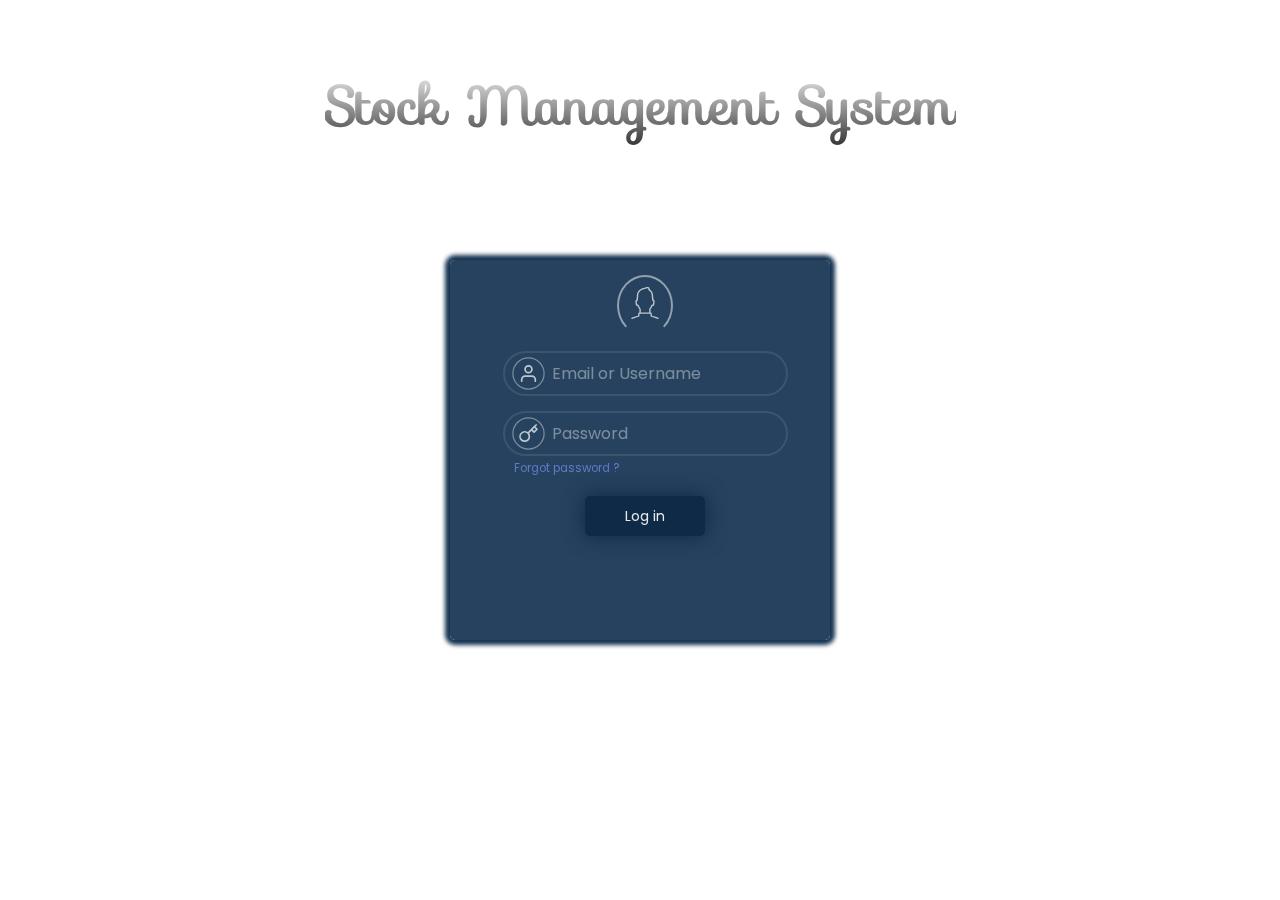
<file: new/index.html>
<!DOCTYPE html>
<html lang="ko">
<head>
	<meta http-equiv="Content-Type" content="text/html; charset=utf-8" />
	<meta name="description" content="" />
	<meta name="author" content="" />
	<meta name="viewport" content="user-scalable=no, initial-scale=1.0, maximum-scale=1.0, minimum-scale=1.0, width=device-width" />
   <link rel="stylesheet" href="https://fonts.googleapis.com/css?family=Sofia">
	<title>dfsdfs</title>
	<link href="style.css" rel="stylesheet" />
</head>
<body>
   <div id="title"> <h1>Stock Management System</h1></div>
    <div class="container">
       
        <section class="body">
           <!-- login -->
           <div class="login-container">
              <div class="login-content">
                 <div class="login-header">
                    <div class="login-header-icon">
                     <i class="fa fa-user" aria-hidden="true"></i>
                       <?xml version="1.0" encoding="iso-8859-1"?>
                       <svg version="1.1" xmlns="http://www.w3.org/2000/svg" xmlns:xlink="http://www.w3.org/1999/xlink" x="0px" y="0px" viewBox="0 0 181.42 181.42" style="enable-background:new 0 0 181.42 181.42;" xml:space="preserve">
                          <g>
                             <g>
                                <path fill="rgba(255,255,255,.7)" d="M166.385,173.853c-7.344-2.606-21.492-7.443-36.275-11.477l-1.853-14.791c-0.244-1.952-1.902-3.413-3.866-3.413h-2.062			V126.68c4.33-5.259,8.01-11.644,10.769-18.687c2.203-0.026,4.334-0.75,6.127-2.101c2.218-1.678,3.657-4.129,4.045-6.899			l2.241-15.94c0.392-2.778-0.316-5.537-1.998-7.763c-1.179-1.564-2.74-2.74-4.517-3.429c-0.213-6.203-1.02-12.298-2.405-18.17			c0.194-1.644,0.293-3.311,0.293-4.958c0-14.494-7.401-27.736-19.928-35.899c0.32-4.543-0.476-7.858-2.405-10.088			C113.463,1.495,111.483,0,108.222,0c-7.485,0-18.68,3.489-24.924,5.658c-22.154,3.368-38.81,21.819-38.81,43.075			c0,1.648,0.099,3.314,0.293,4.958c-1.393,5.913-2.203,12.055-2.409,18.307c-4.345,1.724-7.127,6.271-6.446,11.115l2.222,15.799			c0.719,5.126,5.073,8.862,10.076,8.954c2.767,7.093,6.461,13.524,10.818,18.813v17.493h-2.036c-1.963,0-3.623,1.465-3.866,3.413			l-1.849,14.791c-14.821,4.041-28.935,8.866-36.256,11.469c-2.028,0.723-3.086,2.949-2.367,4.977			c0.719,2.024,2.953,3.078,4.977,2.367c7.626-2.709,22.725-7.869,38.185-11.964c1.537-0.407,2.671-1.709,2.869-3.284l1.747-13.977			h2.492h55.492h2.519l1.75,13.977c0.198,1.575,1.332,2.877,2.869,3.284c15.415,4.087,30.556,9.254,38.205,11.971			c0.434,0.152,0.871,0.224,1.305,0.224c1.602,0,3.105-0.997,3.672-2.591C169.472,176.802,168.414,174.573,166.385,173.853z			 M115.486,122.696c-0.616,0.712-0.955,1.617-0.955,2.557v18.92H66.837v-0.001v-18.92c0-0.94-0.339-1.845-0.955-2.557			c-4.757-5.472-8.703-12.538-11.408-20.434c-0.346-1.001-1.081-1.819-2.039-2.268c-0.963-0.449-2.062-0.483-3.048-0.106			c-0.209,0.084-0.407,0.133-0.613,0.164c-1.427,0.194-2.702-0.776-2.907-2.222L43.644,82.03c-0.202-1.446,0.757-2.736,2.523-2.961			c0.019,0,0.034,0,0.049,0c1.024,0,2.009-0.403,2.736-1.123c0.742-0.734,1.161-1.731,1.161-2.77			c0.004-6.979,0.814-13.821,2.412-20.339c0.114-0.479,0.141-0.97,0.076-1.457c-0.213-1.537-0.32-3.101-0.32-4.646			c0-17.527,13.977-32.752,32.508-35.415c0.247-0.038,0.495-0.099,0.734-0.183c9.695-3.395,17.968-5.343,22.697-5.343			c0.297,0,0.418,0.046,0.426,0.046c0.034,0.042,1.062,1.286,0.312,6.473c-0.224,1.575,0.529,3.132,1.91,3.931			c11.408,6.591,18.219,17.987,18.219,30.491c0,1.545-0.106,3.109-0.32,4.646c-0.065,0.487-0.038,0.982,0.076,1.457			c1.591,6.48,2.401,13.284,2.412,20.217c0,1.039,0.601,2.051,1.34,2.782c0.742,0.731,1.994,1.282,2.964,1.134			c0.696,0.099,1.309,0.457,1.728,1.008c0.426,0.567,0.605,1.271,0.502,1.986l-2.241,15.944c-0.099,0.715-0.464,1.34-1.028,1.766			c-0.552,0.418-1.256,0.582-1.948,0.498c-0.209-0.03-0.403-0.08-0.586-0.152c-0.989-0.399-2.093-0.373-3.067,0.076			c-0.966,0.445-1.713,1.267-2.059,2.272C124.155,110.222,120.22,117.25,115.486,122.696z"/>
                             </g>
                          </g>
                          <g></g>
                          <g></g>
                          <g></g>
                          <g></g>
                          <g></g>
                          <g></g>
                          <g></g>
                          <g></g>
                          <g></g>
                          <g></g>
                          <g></g>
                          <g></g>
                          <g></g>
                          <g></g>
                          <g></g>
                       </svg>
                    </div>
                 </div>
                 <!-- login inputs -->
                 <div class="login-input-container">
                  
                    <div class="login-input">
                       <div class="login-input-icon input-icon">
                          <svg xmlns="http://www.w3.org/2000/svg" viewBox="0 0 24 24" fill="none" stroke-linecap="round" stroke-linejoin="round">
                             <path d="M20 21v-2a4 4 0 0 0-4-4H8a4 4 0 0 0-4 4v2"></path>
                             <circle cx="12" cy="7" r="4"></circle>
                          </svg>
                       </div>
                       <input type="text" class="login-input-input input" autocomplete="off" spellcheck="false" placeholder="Email or Username" maxlength="15" id="username">
                    </div>
                    <div class="login-input">
                       <div class="login-input-icon input-icon">
                          <svg xmlns="http://www.w3.org/2000/svg" viewBox="0 0 24 24" fill="none" stroke-linecap="round" stroke-linejoin="round">
                             <path d="M21 2l-2 2m-7.61 7.61a5.5 5.5 0 1 1-7.778 7.778 5.5 5.5 0 0 1 7.777-7.777zm0 0L15.5 7.5m0 0l3 3L22 7l-3-3m-3.5 3.5L19 4"></path>
                          </svg>
                       </div>
                       <input type="password" class="login-input-input input" autocomplete="off" spellcheck="false" placeholder="Password" maxlength="16" id="password">
                    </div>
                    <div class="forget-password">
                       <span>Forgot password ?</span>
                    </div>
                 </div>
                 <!-- login button -->
                 <div class="login-button-container">
                    <button type="button" class="login-button" id="submit" onclick="validate()">
                       <span class="login-button-title">Log in</span>
                       <span class="login-button-icon">
                          <svg xmlns="http://www.w3.org/2000/svg" viewBox="0 0 24 24" fill="none" stroke-linecap="round" stroke-linejoin="round">
                             <path d="M15 3h4a2 2 0 0 1 2 2v14a2 2 0 0 1-2 2h-4"></path>
                             <polyline points="10 17 15 12 10 7"></polyline>
                             <line x1="15" y1="12" x2="3" y2="12"></line>
                          </svg>
                       </span>
                    </button>
                 </div>
              </div>
           </div>
          
	<script type="text/javascript" src="//ajax.googleapis.com/ajax/libs/jquery/1.7.2/jquery.min.js"></script>
   <script src="index.js"></script>
</body>
</html>
</file>
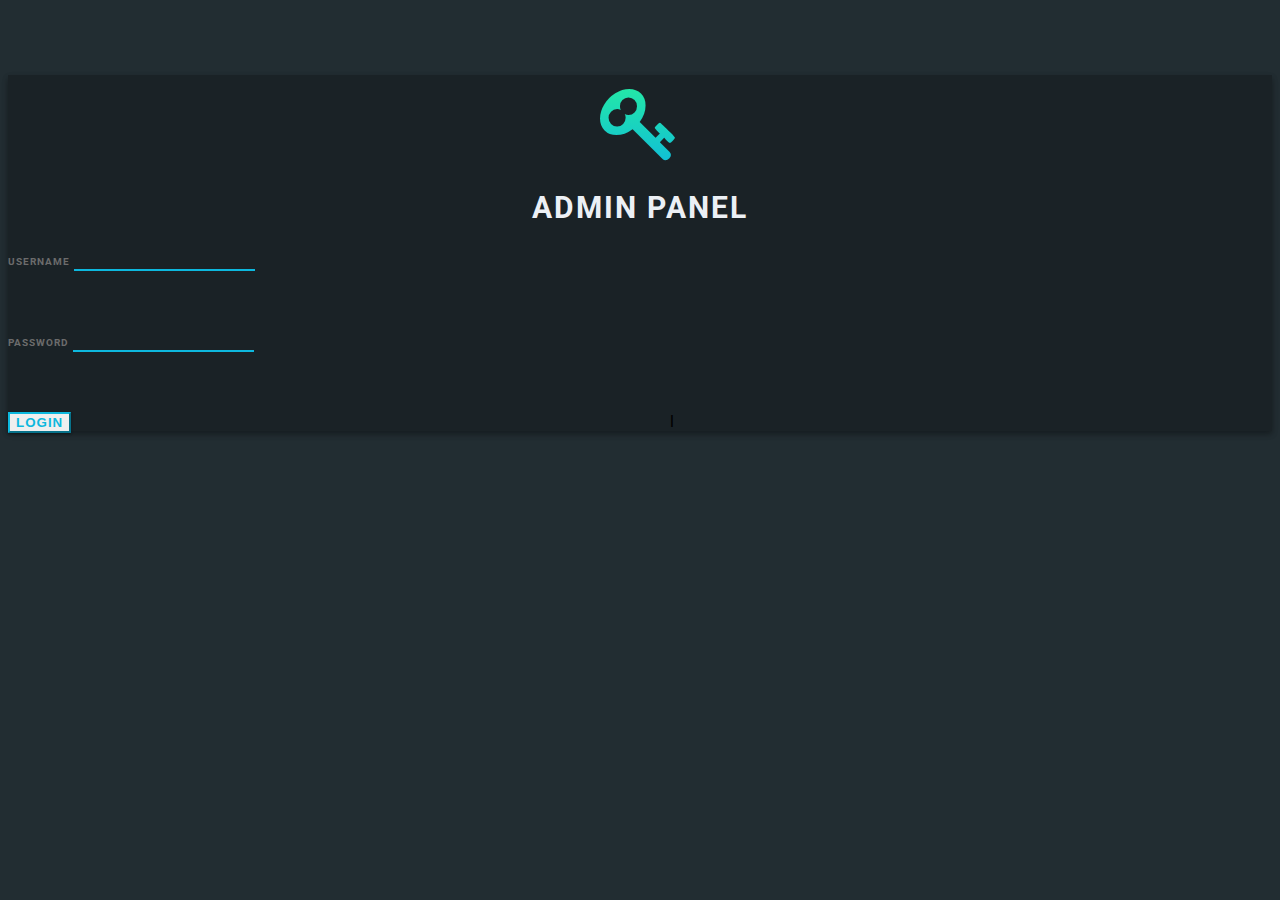
<file: test/index.html>
<!DOCTYPE html>
<html>
   <head>
      <meta charset="utf-8">
      <meta http-equiv="X-UA-Compatible" content="IE=edge">
      <title>Authorization</title>
      <link rel="stylesheet" href="">
      <meta charset="utf-8">
      <meta http-equiv="X-UA-Compatible" content="IE=edge">
      <title>Admin Panel Log in</title>
      <!-- Tell the browser to be responsive to screen width -->
      <meta content="width=device-width, initial-scale=1, maximum-scale=1, user-scalable=no" name="viewport">
      <!-- Bootstrap 3.3.6 -->
      <link rel="stylesheet" href="https://maxcdn.bootstrapcdn.com/bootstrap/4.0.0-beta/css/bootstrap.min.css" integrity="sha384-/Y6pD6FV/Vv2HJnA6t+vslU6fwYXjCFtcEpHbNJ0lyAFsXTsjBbfaDjzALeQsN6M" crossorigin="anonymous">
      <!-- Font Awesome -->
      <link rel="stylesheet" href="https://cdnjs.cloudflare.com/ajax/libs/font-awesome/4.5.0/css/font-awesome.min.css">
      <link href="https://fonts.googleapis.com/css?family=Roboto" rel="stylesheet">
      <style>
      
 img[src*="https://cdn.000webhost.com/000webhost/logo/footer-powered-by-000webhost-white2.png"]
       {
           display: none;
       }
         body {
         background: #222D32;
         font-family: 'Roboto', sans-serif;
         }
         .login-box {
         margin-top: 75px;
         height: auto;
         background: #1A2226;
         text-align: center;
         box-shadow: 0 3px 6px rgba(0, 0, 0, 0.16), 0 3px 6px rgba(0, 0, 0, 0.23);
         }
         .login-key {
         height: 100px;
         font-size: 80px;
         line-height: 100px;
         background: -webkit-linear-gradient(#27EF9F, #0DB8DE);
         -webkit-background-clip: text;
         -webkit-text-fill-color: transparent;
         }
         .login-title {
         margin-top: 15px;
         text-align: center;
         font-size: 30px;
         letter-spacing: 2px;
         margin-top: 15px;
         font-weight: bold;
         color: #ECF0F5;
         }
         .login-form {
         margin-top: 25px;
         text-align: left;
         }
         input[type=text] {
         background-color: #1A2226;
         border: none;
         border-bottom: 2px solid #0DB8DE;
         border-top: 0px;
         border-radius: 0px;
         font-weight: bold;
         outline: 0;
         margin-bottom: 20px;
         padding-left: 0px;
         color: #ECF0F5;
         }
         input[type=password] {
         background-color: #1A2226;
         border: none;
         border-bottom: 2px solid #0DB8DE;
         border-top: 0px;
         border-radius: 0px;
         font-weight: bold;
         outline: 0;
         padding-left: 0px;
         margin-bottom: 20px;
         color: #ECF0F5;
         }
         .form-group {
         margin-bottom: 40px;
         outline: 0px;
         }
         .form-control:focus {
         border-color: inherit;
         -webkit-box-shadow: none;
         box-shadow: none;
         border-bottom: 2px solid #0DB8DE;
         outline: 0;
         background-color: #1A2226;
         color: #ECF0F5;
         }
         input:focus {
         outline: none;
         box-shadow: 0 0 0;
         }
         label {
         margin-bottom: 0px;
         }
         .form-control-label {
         font-size: 10px;
         color: #6C6C6C;
         font-weight: bold;
         letter-spacing: 1px;
         }
         .btn-outline-primary {
         border-color: #0DB8DE;
         color: #0DB8DE;
         border-radius: 0px;
         font-weight: bold;
         letter-spacing: 1px;
         box-shadow: 0 1px 3px rgba(0, 0, 0, 0.12), 0 1px 2px rgba(0, 0, 0, 0.24);
         }
         .btn-outline-primary:hover {
         background-color: #0DB8DE;
         right: 0px;
         }
         .login-btm {
         float: left;
         }
         .login-button {
         padding-right: 0px;
         text-align: right;
         margin-bottom: 25px;
         }
         .login-text {
         text-align: left;
         padding-left: 0px;
         color: #A2A4A4;
         }
         .loginbttm {
         padding: 0px;
         }
      </style>
   </head>
   <body>
      <div class="container" id="error">
      <div class="row">
         <div class="col-lg-3 col-md-2"></div>
         <div class="col-lg-6 col-md-8 login-box">
            <div class="col-lg-12 login-key">
               <i class="fa fa-key" aria-hidden="true"></i>
            </div>
            <div class="col-lg-12 login-title">
               ADMIN PANEL
            </div>
            <div class="col-lg-12 login-form">
               <div class="col-lg-12 login-form">
                  
                     <div class="form-group">
                        <label class="form-control-label" >USERNAME</label>
                        <input type="text" class="form-control" id="user">
                     </div>
                     <div class="form-group">
                        <label class="form-control-label">PASSWORD</label>
                        <input type="password" class="form-control"  id="pass">
                     </div>
                     <div class="col-lg-12 loginbttm">
                        <div class="col-lg-6 login-btm login-text">
                           <p id="msg"></p>
                        </div>
                        <div class="col-lg-6 login-btm login-button">
                           <button type="submit" class="btn btn-outline-primary" id="sub" onClick="login()">LOGIN</button>
                        </div>
                     </div>
                  
               </div>
            </div>
            <div class="col-lg-3 col-md-2">l</div>
         </div>
      </div>
      <script>
         var username1 = 'sachin';
         var password1 = 123;
         function login(){
         	var username = document.getElementById('user').value;
         	var password = document.getElementById('pass').value;
         
         	if (username == username1 && password == password1) {
         		document.getElementById('msg').innerHTML = 'Success';
         		 window.open("http://sachinsharma12.000webhostapp.com/assignment/index.html");
         		document.getElementById('msg').style.color = 'green';
         	}
         	else if (username == null || password == "") {
         		document.getElementById('msg').innerHTML = 'Please Enter Details';
         		document.getElementById('msg').style.color = 'orange';
         	}
         	else{
         		document.getElementById('msg').innerHTML = 'Invalid Credentials';
         		document.getElementById('msg').style.color = 'red';
         	}
         }
      </script>
</html>
</file>
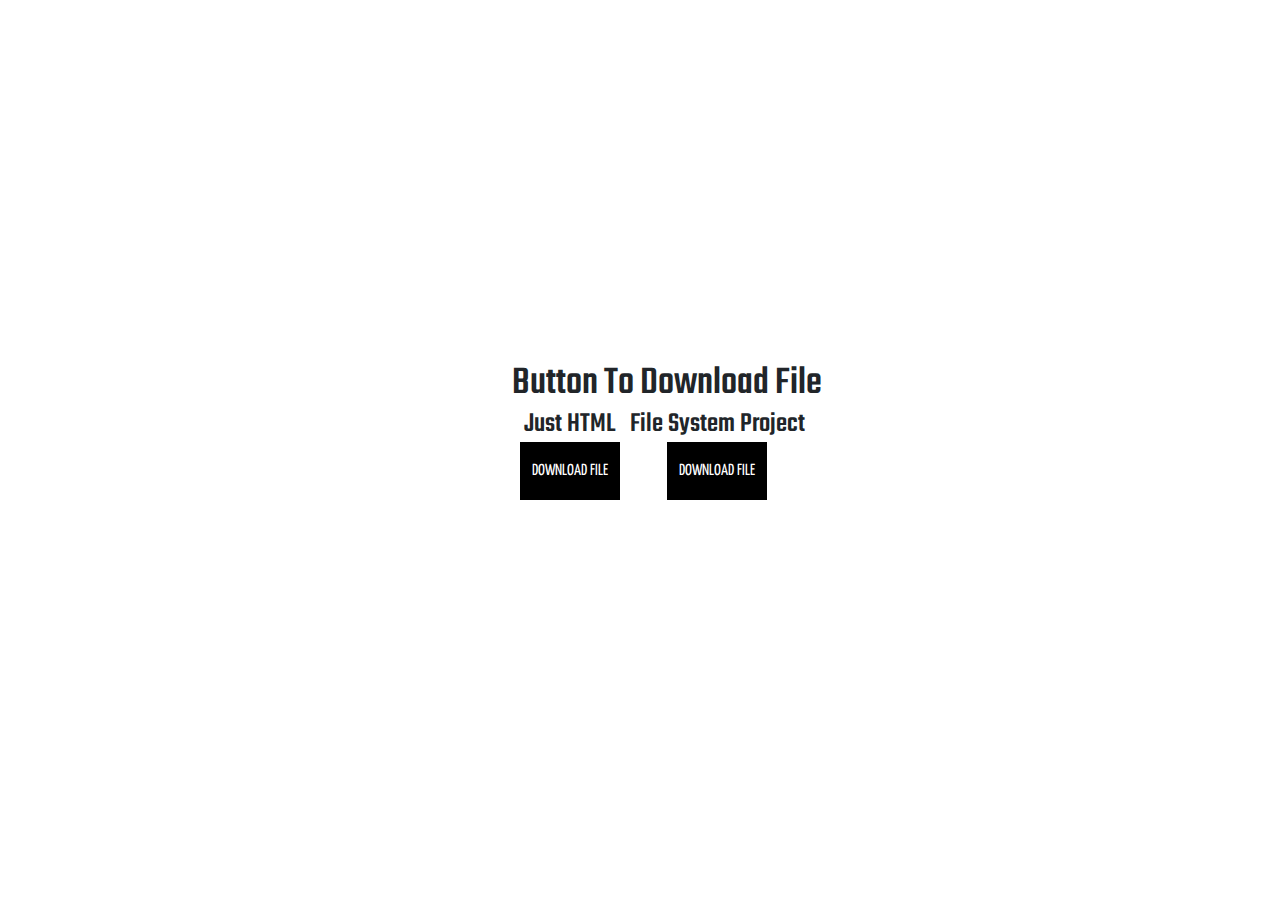
<file: files.html>
<!DOCTYPE html>
<html>
<head>
    <meta charset='utf-8'>
    <meta http-equiv='X-UA-Compatible' content='IE=edge'>
    <title>Files</title>
    <link rel="shortcut icon" type="image/x-icon" href="favicon.png">
    <meta name='viewport' content='width=device-width, initial-scale=1'>
    <!-- <link rel='stylesheet' type='text/css' media='screen' href='style.css'> -->
    <!-- <script src='index.js'></script> -->
  <link href="https://cdn.jsdelivr.net/npm/bootstrap@5.2.3/dist/css/bootstrap.min.css" rel="stylesheet">
  <script src="https://cdn.jsdelivr.net/npm/bootstrap@5.2.3/dist/js/bootstrap.bundle.min.js"></script>
  <style>
    @import url('https://fonts.googleapis.com/css?family=Teko|Yanone+Kaffeesatz');

#body {
  display: flex;
  flex-flow: column wrap;
  position: absolute;
  top: 40%;
  left: 40%;
  align-items: center;
}
h1, h3 {
  font-family: Teko;
  margin-bottom: 0;
}
#wrapper {
  display: flex;
  flex-flow: row wrap;
}
.inner-wrapper {
  text-align: center;
  margin-right: 10px;
}
.cta, .cta-2 {
  font-family: Yanone Kaffeesatz;
  display: inline-block;
  cursor: pointer;
  color: white;
  padding: 15px 10px;
  background-color: black;
  border: 2px solid black;
  text-transform: uppercase;
}
.cta a, .cta-2 a {
  color: white;
  text-decoration: none;
}
.cta:hover, .cta-2:hover {
  background-color: white;
} 
.cta:hover a, .cta-2:hover {
  color: black;
  text-decoration: none;
}
  </style>
</head>
<body>
  <div id="body">
    <h1>Button To Download File</h1>
    <div id="wrapper">
      <div class="inner-wrapper">
        <h3>Just HTML</h3>
        <div class="cta">
          <a href="" target="_blank" download="">Download File</a>
        </div>
      </div>
      <div class="inner-wrapper">
        <h3>File System Project</h3>
        <div class="cta-2">
          Download File 
        </div>
      </div>
    </div>
  </div>
  <script>
    document.addEventListener('click', function() {
    var anchorElement = document.createElement('a');
    var fileName = 'file name';
    var fileLink = 'files.zip';
    anchorElement.href = fileLink;
    anchorElement.download = fileName;
    anchorElement.target = '_blank';
    document.body.appendChild(anchorElement);
    console.log(anchorElement);
    anchorElement.click();
  })
  </script>
</body>
</html>
</file>
<file: new/style.css>
@import url('https://fonts.googleapis.com/css2?family=Poppins:wght@400;600;700&display=swap');
@import url('https://fonts.googleapis.com/css2?family=Rubik+Dirt&display=swap');
:root {
  color-scheme: "dark";
  --body-rotate: rotateY(0deg);
  --background-position: 0 0;
  --body-height: 380px;
  --login-display: flex;
}
* {
  scroll-behavior: smooth;
  padding: 0;
  margin: 0;
  user-select: none;
}
html {
  font-size: 62.5%;
}
.d-none {
  display: none !important;
}
body {
  background-image: url("http://upir.ir/images/njwjgzdr26ob4m0kulkl.svg");
  width: 100vw;
  min-height: 100vh;
  background-repeat: repeat;
  overflow: hidden;
  display: flex;
  justify-content: center;
  align-items: center;
  transition: background-position 1s;
  background-position: var(--background-position);
}
body * {
  font-family: 'Poppins', sans-serif;
}
#title{
  position: absolute;
  /* color: red; */
  top: 0;
  margin-top: 5%;
}
#title h1{
  font-size: 530%;
  font-family: "Sofia", sans-serif;
  background: -webkit-linear-gradient(#ffffff, rgb(51, 51, 51));
  -webkit-background-clip: text;
  -webkit-text-fill-color: transparent;

}
.container {
  width: 380px;
  display: flex;
  flex-direction: column;
  align-items: center;
  perspective: 1000px;
}
@media screen and (max-width: 385px) {
  .container {
    width: 95%;
  }
}
.container .header {
  width: 100%;
  height: auto;
  display: flex;
  flex-direction: column;
  align-items: center;
  margin-bottom: 15px;
}
.container .body {
  width: 100%;
  height: var(--body-height);
  position: relative;
  transform-style: preserve-3d;
  transition: transform 0.8s, height 0.5s;
  transform: var(--body-rotate);
  box-shadow: 0px 0px 4px 5px #163352;
  border-radius: 5px;
}
.header .header-titles {
  font-size: 1.8rem;
  color: #fff;
  width: 100%;
  display: flex;
  justify-content: center;
  font-weight: bold;
  user-select: none;
  text-shadow: 0px 0px 3px #fff;
}
.header .header-titles span:nth-child(1) {
  margin-right: 25px;
}
.header #header-toggler-checkbox {
  display: none;
}
.header #header-toggler-checkbox:checked ~ label[for=header-toggler-checkbox] .header-toggler-circle {
  left: 90%;
  transform: translate(-50%, -50%) rotate(90deg);
}
.header .header-toggler {
  width: 40px;
  height: 20px;
  border-radius: 10px;
  background-color: transparent;
  box-shadow: 0px 0px 1px 1px #0d6efd;
  margin-top: 10px;
  position: relative;
  cursor: pointer;
}
.header .header-toggler .header-toggler-circle {
  width: 25px;
  height: 25px;
  background-color: #0d6efd;
  border-radius: 50%;
  position: absolute;
  top: 50%;
  left: 10%;
  transform: translate(-50%, -50%);
  transition: left 0.4s, transform 0.4s 0.1s;
  display: flex;
  justify-content: center;
  align-items: center;
}
.header .header-toggler .header-toggler-circle .toggler-arrow-icon {
  width: 18px;
  stroke: #fff;
  stroke-width: 2px;
}
.body .form-wave {
  position: absolute;
  bottom: 0;
  transform: rotate(180deg);
  height: 120px;
  width: 200%;
}
.body .login-container {
  position: absolute;
  width: 100%;
  height: 100%;
  backface-visibility: hidden;
  border-radius: 5px;
  overflow: hidden;
  background: #26425f;
}
.body .login-container .login-content, .body .login-container .signup-content {
  position: absolute;
  width: 100%;
  height: 100%;
  padding: 5px;
}
.body .signup-container {
  position: absolute;
  width: 100%;
  height: 100%;
  backface-visibility: hidden;
  border-radius: 5px;
  overflow: hidden;
  background: #26425f;
  transform: rotateY(180deg);
}
.body .signup-container .signup-content {
  position: absolute;
  width: 100%;
  height: 100%;
  padding: 5px;
}
.login-content, .signup-content {
  display: var(--login-display);
  flex-direction: column;
  align-items: center;
}
.login-content .login-header, .signup-content .login-header, .signup-content .signup-header, .login-content .signup-content .signup-header, .signup-content .login-content .signup-header {
  text-align: center;
  margin-top: 10px;
}
.login-content .login-header .login-header-icon, .signup-content .login-header .login-header-icon, .signup-content .signup-header .login-header-icon, .signup-content .signup-header .signup-header-icon, .signup-content .login-header .signup-header .signup-header-icon, .signup-content .signup-header .login-header .signup-header-icon, .login-content .signup-content .signup-header .login-header-icon, .login-content .signup-content .signup-header .signup-content .signup-header .signup-header-icon, .signup-content .signup-header .login-content .signup-content .signup-header .signup-header-icon, .signup-content .login-content .signup-header .login-header-icon, .login-content .login-header .signup-content .signup-header .signup-header-icon, .signup-content .signup-header .login-content .login-header .signup-header-icon {
  display: inline-block;
  border: 2px solid rgba(255, 255, 255, 0.5);
  border-bottom-color: transparent;
  border-radius: 50%;
  padding: 10px;
}
.login-content .login-header .login-header-icon svg, .signup-content .login-header .login-header-icon svg, .signup-content .signup-header .login-header-icon svg, .signup-content .signup-header .signup-header-icon svg, .signup-content .login-header .signup-header .signup-header-icon svg, .signup-content .signup-header .login-header .signup-header-icon svg, .login-content .signup-content .signup-header .login-header-icon svg, .login-content .signup-content .signup-header .signup-content .signup-header .signup-header-icon svg, .signup-content .signup-header .login-content .signup-content .signup-header .signup-header-icon svg, .signup-content .login-content .signup-header .login-header-icon svg, .login-content .login-header .signup-content .signup-header .signup-header-icon svg, .signup-content .signup-header .login-content .login-header .signup-header-icon svg {
  width: 32px;
}
.login-content .login-input-container, .signup-content .login-input-container, .signup-content .signup-input-container, .login-content .signup-content .signup-input-container, .signup-content .login-content .signup-input-container {
  display: flex;
  align-items: center;
  flex-direction: column;
  width: 75%;
}
@media screen and (max-width: 450px) {
  .login-content .login-input-container, .signup-content .login-input-container, .signup-content .signup-input-container, .login-content .signup-content .signup-input-container, .signup-content .login-content .signup-input-container {
    width: 85%;
  }
}
.login-content .forget-password, .signup-content .forget-password {
  width: 92%;
  text-align: left;
  padding: 4px;
  font-size: 1.15rem;
  color: #617ac7;
  cursor: pointer;
}
.login-input, .signup-input {
  display: flex;
  justify-content: flex-start;
  align-items: center;
  background-color: transparent;
  border: 2px solid rgba(255, 255, 255, 0.1);
  padding: 10px;
  box-sizing: border-box;
  border-radius: 100px;
  width: 100%;
  height: 45px;
  margin-top: 15px;
  transition: box-shadow 0.3s;
}
.login-input .login-input-icon, .signup-input .login-input-icon, .signup-input .signup-input-icon, .login-input .signup-input .signup-input-icon, .signup-input .login-input .signup-input-icon {
  width: auto;
  height: auto;
  border: 1px solid rgba(255, 255, 255, 0.4);
  border-radius: 50%;
  width: 27px;
  height: 27px;
  transform: scale(1.2);
  transition: transform 0.1s;
  display: flex;
  justify-content: center;
  align-items: center;
  box-sizing: border-box;
  position: relative;
}
.login-input .login-input-icon svg, .signup-input .login-input-icon svg, .signup-input .signup-input-icon svg, .login-input .signup-input .signup-input-icon svg, .signup-input .login-input .signup-input-icon svg {
  width: 17px;
  stroke-width: 2px;
  stroke: rgba(255, 255, 255, 0.7);
}
.login-input .login-input-input, .signup-input .login-input-input, .signup-input .signup-input-input, .login-input .signup-input .signup-input-input, .signup-input .login-input .signup-input-input {
  width: 80%;
  background-color: transparent;
  font-size: 1.6rem;
  color: rgba(255, 255, 255, 0.9);
  padding-left: 10px;
  outline: none;
  border: none;
}
.login-input .login-input-input::placeholder, .signup-input .login-input-input::placeholder, .signup-input .signup-input-input::placeholder, .login-input .signup-input .signup-input-input::placeholder, .signup-input .login-input .signup-input-input::placeholder {
  color: rgba(255, 255, 255, 0.4);
  transition: color 0.1s;
}
.login-input .login-input-input:focus::placeholder, .signup-input .login-input-input:focus::placeholder, .signup-input .signup-input-input:focus::placeholder, .login-input .signup-input .signup-input-input:focus::placeholder, .signup-input .login-input .signup-input-input:focus::placeholder {
  color: transparent;
}
.login-button-container, .signup-button-container {
  margin-top: 15px;
}
.login-button-container .login-button, .signup-button-container .login-button, .signup-button-container .signup-button, .login-button-container .signup-button-container .signup-button, .signup-button-container .login-button-container .signup-button {
  width: 120px;
  height: 40px;
  background-color: #0E2A47;
  border: none;
  outline: none;
  color: rgba(255, 255, 255, 0.9);
  border-radius: 5px;
  font-size: 1.4rem;
  cursor: pointer;
  box-shadow: 0px 0px 20px 1px #0E2A47;
  transition: box-shadow 0.3s;
  display: flex;
  justify-content: center;
  align-items: center;
}
.login-button-container .login-button .login-button-title, .signup-button-container .login-button .login-button-title, .signup-button-container .signup-button .login-button-title, .signup-button-container .signup-button .signup-button-title, .signup-button-container .login-button .signup-button .signup-button-title, .signup-button-container .signup-button .login-button .signup-button-title, .login-button-container .signup-button-container .signup-button .login-button-title, .login-button-container .signup-button-container .signup-button .signup-button-container .signup-button .signup-button-title, .signup-button-container .signup-button .login-button-container .signup-button-container .signup-button .signup-button-title, .signup-button-container .login-button-container .signup-button .login-button-title, .login-button-container .login-button .signup-button-container .signup-button .signup-button-title, .signup-button-container .signup-button .login-button-container .login-button .signup-button-title {
  position: relative;
  left: 10px;
  transition: left 0.2s;
}
.login-button-container .login-button .login-button-icon, .signup-button-container .login-button .login-button-icon, .signup-button-container .signup-button .login-button-icon, .signup-button-container .signup-button .signup-button-icon, .signup-button-container .login-button .signup-button .signup-button-icon, .signup-button-container .signup-button .login-button .signup-button-icon, .login-button-container .signup-button-container .signup-button .login-button-icon, .login-button-container .signup-button-container .signup-button .signup-button-container .signup-button .signup-button-icon, .signup-button-container .signup-button .login-button-container .signup-button-container .signup-button .signup-button-icon, .signup-button-container .login-button-container .signup-button .login-button-icon, .login-button-container .login-button .signup-button-container .signup-button .signup-button-icon, .signup-button-container .signup-button .login-button-container .login-button .signup-button-icon {
  width: 17px;
  stroke: rgba(255, 255, 255, 0.9);
  stroke-width: 2px;
  margin-left: 4px;
  margin-top: 6px;
  opacity: 0;
  transition: opacity 0.7s;
}
.login-button-container .login-button:hover, .signup-button-container .login-button:hover, .signup-button-container .signup-button:hover, .login-button-container .signup-button-container .signup-button:hover, .signup-button-container .login-button-container .signup-button:hover, .login-button-container .login-button:focus, .signup-button-container .login-button:focus, .signup-button-container .signup-button:focus, .login-button-container .signup-button-container .signup-button:focus, .signup-button-container .login-button-container .signup-button:focus {
  box-shadow: 0px 0px 25px 5px #0E2A47;
}
.login-button-container .login-button:hover .login-button-icon, .signup-button-container .login-button:hover .login-button-icon, .signup-button-container .signup-button:hover .login-button-icon, .signup-button-container .signup-button:hover .signup-button .signup-button-icon, .signup-button-container .signup-button .signup-button:hover .signup-button-icon, .signup-button-container .login-button:hover .signup-button .signup-button-icon, .signup-button-container .signup-button .login-button:hover .signup-button-icon, .login-button-container .signup-button-container .signup-button:hover .login-button-icon, .login-button-container .signup-button-container .signup-button:hover .signup-button-container .signup-button .signup-button-icon, .signup-button-container .signup-button .login-button-container .signup-button-container .signup-button:hover .signup-button-icon, .signup-button-container .login-button-container .signup-button:hover .login-button-icon, .login-button-container .login-button:hover .signup-button-container .signup-button .signup-button-icon, .signup-button-container .signup-button .login-button-container .login-button:hover .signup-button-icon, .login-button-container .login-button:focus .login-button-icon, .signup-button-container .login-button:focus .login-button-icon, .signup-button-container .signup-button:focus .login-button-icon, .signup-button-container .signup-button:focus .signup-button .signup-button-icon, .signup-button-container .signup-button .signup-button:focus .signup-button-icon, .signup-button-container .login-button:focus .signup-button .signup-button-icon, .signup-button-container .signup-button .login-button:focus .signup-button-icon, .login-button-container .signup-button-container .signup-button:focus .login-button-icon, .login-button-container .signup-button-container .signup-button:focus .signup-button-container .signup-button .signup-button-icon, .signup-button-container .signup-button .login-button-container .signup-button-container .signup-button:focus .signup-button-icon, .signup-button-container .login-button-container .signup-button:focus .login-button-icon, .login-button-container .login-button:focus .signup-button-container .signup-button .signup-button-icon, .signup-button-container .signup-button .login-button-container .login-button:focus .signup-button-icon {
  opacity: 1;
}
.login-button-container .login-button:hover .login-button-title, .signup-button-container .login-button:hover .login-button-title, .signup-button-container .signup-button:hover .login-button-title, .signup-button-container .signup-button:hover .signup-button .signup-button-title, .signup-button-container .signup-button .signup-button:hover .signup-button-title, .signup-button-container .login-button:hover .signup-button .signup-button-title, .signup-button-container .signup-button .login-button:hover .signup-button-title, .login-button-container .signup-button-container .signup-button:hover .login-button-title, .login-button-container .signup-button-container .signup-button:hover .signup-button-container .signup-button .signup-button-title, .signup-button-container .signup-button .login-button-container .signup-button-container .signup-button:hover .signup-button-title, .signup-button-container .login-button-container .signup-button:hover .login-button-title, .login-button-container .login-button:hover .signup-button-container .signup-button .signup-button-title, .signup-button-container .signup-button .login-button-container .login-button:hover .signup-button-title, .login-button-container .login-button:focus .login-button-title, .signup-button-container .login-button:focus .login-button-title, .signup-button-container .signup-button:focus .login-button-title, .signup-button-container .signup-button:focus .signup-button .signup-button-title, .signup-button-container .signup-button .signup-button:focus .signup-button-title, .signup-button-container .login-button:focus .signup-button .signup-button-title, .signup-button-container .signup-button .login-button:focus .signup-button-title, .login-button-container .signup-button-container .signup-button:focus .login-button-title, .login-button-container .signup-button-container .signup-button:focus .signup-button-container .signup-button .signup-button-title, .signup-button-container .signup-button .login-button-container .signup-button-container .signup-button:focus .signup-button-title, .signup-button-container .login-button-container .signup-button:focus .login-button-title, .login-button-container .login-button:focus .signup-button-container .signup-button .signup-button-title, .signup-button-container .signup-button .login-button-container .login-button:focus .signup-button-title {
  left: 0;
}
.signup-content {
  display: flex;
}
.signup-content .signup-header .signup-header-icon svg {
  width: 32px;
}
.signup-button-container {
  margin-top: 20px;
}
.login-input-icon.focused-icon, .signup-input .signup-input-icon.focused-icon {
  transform: scale(1.4);
  border-color: rgba(255, 255, 255, 0.1);
}
.signup-input-icon.focused-icon {
  transform: scale(1.4);
  border-color: rgba(255, 255, 255, 0.1);
}
.input-focused {
  box-shadow: 0px 0px 3px 2px rgba(255, 255, 255, 0.15);
}


.notification::before {
  display: block;
  content: "\f0f3";
  font-family: "FontAwesome";
  transform-origin: top center;
}


.notification::after {
  font-family: Arial;
  font-size: 0.7em;
  font-weight: 700;
  position: absolute;
  top: -15px;
  right: -15px;
  padding: 5px 8px;
  line-height: 100%;
  border: 2px #fff solid;
  border-radius: 60px;
  background: #3498db;
  opacity: 0;
  content: attr(data-count);
  opacity: 0;
  transform: scale(0.5);
  transition: transform, opacity;
  transition-duration: 0.3s;
  transition-timing-function: ease-out;
}

.notification.notify::before {
  animation: ring 1.5s ease;
}

.notification.show-count::after {
  transform: scale(1);
  opacity: 1;
}

@keyframes ring {
  0% {
      transform: rotate(35deg);
  }
  12.5% {
      transform: rotate(-30deg);
  }
  25% {
      transform: rotate(25deg);
  }
  37.5% {
      transform: rotate(-20deg);
  }
  50% {
      transform: rotate(15deg);
  }
  62.5% {
      transform: rotate(-10deg);
  }
  75% {
      transform: rotate(5deg);
  }
  100% {
      transform: rotate(0deg);
  }
}
.content {
  width: 10%;
    padding: 0 18px;
    display: none;
    overflow: hidden;
    background-color: #f1f1f1;
  }
</file>
<file: style.css>
.mCustomScrollbar {
  -ms-touch-action: pinch-zoom;
  touch-action: pinch-zoom;
/* direct pointer events to js */
}
.mCustomScrollbar.mCS_no_scrollbar,
.mCustomScrollbar.mCS_touch_action {
  -ms-touch-action: auto;
  touch-action: auto;
}
.mCustomScrollBox {
/* contains plugin's markup */
  position: relative;
  overflow: hidden;
  height: 100%;
  max-width: 100%;
  outline: none;
  direction: ltr;
}
.mCSB_container {
/* contains the original content */
  overflow: hidden;
  width: auto;
  height: auto;
}
.mCSB_inside > .mCSB_container {
  margin-right: 30px;
}
.mCSB_container.mCS_no_scrollbar_y.mCS_y_hidden {
  margin-right: 0;
}
.mCS-dir-rtl > .mCSB_inside > .mCSB_container {
/* RTL direction/left-side scrollbar */
  margin-right: 0;
  margin-left: 30px;
}
.mCS-dir-rtl > .mCSB_inside > .mCSB_container.mCS_no_scrollbar_y.mCS_y_hidden {
  margin-left: 0;
}
.mCSB_scrollTools {
/* contains scrollbar markup (draggable element, dragger rail, buttons etc.) */
  position: absolute;
  width: 16px;
  height: auto;
  left: auto;
  top: 0;
  right: 0;
  bottom: 0;
}
.mCSB_outside + .mCSB_scrollTools {
  right: -26px;
}
.mCS-dir-rtl > .mCSB_inside > .mCSB_scrollTools,
.mCS-dir-rtl > .mCSB_outside + .mCSB_scrollTools {
/* RTL direction/left-side scrollbar */
  right: auto;
  left: 0;
}
.mCS-dir-rtl > .mCSB_outside + .mCSB_scrollTools {
  left: -26px;
}
.mCSB_scrollTools .mCSB_draggerContainer {
/* contains the draggable element and dragger rail markup */
  position: absolute;
  top: 0;
  left: 0;
  bottom: 0;
  right: 0;
  height: auto;
}
.mCSB_scrollTools a + .mCSB_draggerContainer {
  margin: 20px 0;
}
.mCSB_scrollTools .mCSB_draggerRail {
  width: 2px;
  height: 100%;
  margin: 0 auto;
  -webkit-border-radius: 16px;
  -moz-border-radius: 16px;
  border-radius: 16px;
}
.mCSB_scrollTools .mCSB_dragger {
/* the draggable element */
  cursor: pointer;
  width: 100%;
  height: 30px; /* minimum dragger height */
  z-index: 1;
}
.mCSB_scrollTools .mCSB_dragger .mCSB_dragger_bar {
/* the dragger element */
  position: relative;
  width: 4px;
  height: 100%;
  margin: 0 auto;
  -webkit-border-radius: 16px;
  -moz-border-radius: 16px;
  border-radius: 16px;
  text-align: center;
}
.mCSB_scrollTools_vertical.mCSB_scrollTools_onDrag_expand .mCSB_dragger.mCSB_dragger_onDrag_expanded .mCSB_dragger_bar,
.mCSB_scrollTools_vertical.mCSB_scrollTools_onDrag_expand .mCSB_draggerContainer:hover .mCSB_dragger .mCSB_dragger_bar {
  width: 12px;
/* auto-expanded scrollbar */
}
.mCSB_scrollTools_vertical.mCSB_scrollTools_onDrag_expand .mCSB_dragger.mCSB_dragger_onDrag_expanded + .mCSB_draggerRail,
.mCSB_scrollTools_vertical.mCSB_scrollTools_onDrag_expand .mCSB_draggerContainer:hover .mCSB_draggerRail {
  width: 8px;
/* auto-expanded scrollbar */
}
.mCSB_scrollTools .mCSB_buttonUp,
.mCSB_scrollTools .mCSB_buttonDown {
  display: block;
  position: absolute;
  height: 20px;
  width: 100%;
  overflow: hidden;
  margin: 0 auto;
  cursor: pointer;
}
.mCSB_scrollTools .mCSB_buttonDown {
  bottom: 0;
}
.mCSB_horizontal.mCSB_inside > .mCSB_container {
  margin-right: 0;
  margin-bottom: 30px;
}
.mCSB_horizontal.mCSB_outside > .mCSB_container {
  min-height: 100%;
}
.mCSB_horizontal > .mCSB_container.mCS_no_scrollbar_x.mCS_x_hidden {
  margin-bottom: 0;
}
.mCSB_scrollTools.mCSB_scrollTools_horizontal {
  width: auto;
  height: 16px;
  top: auto;
  right: 0;
  bottom: 0;
  left: 0;
}
.mCustomScrollBox + .mCSB_scrollTools.mCSB_scrollTools_horizontal,
.mCustomScrollBox + .mCSB_scrollTools + .mCSB_scrollTools.mCSB_scrollTools_horizontal {
  bottom: -26px;
}
.mCSB_scrollTools.mCSB_scrollTools_horizontal a + .mCSB_draggerContainer {
  margin: 0 20px;
}
.mCSB_scrollTools.mCSB_scrollTools_horizontal .mCSB_draggerRail {
  width: 100%;
  height: 2px;
  margin: 7px 0;
}
.mCSB_scrollTools.mCSB_scrollTools_horizontal .mCSB_dragger {
  width: 30px; /* minimum dragger width */
  height: 100%;
  left: 0;
}
.mCSB_scrollTools.mCSB_scrollTools_horizontal .mCSB_dragger .mCSB_dragger_bar {
  width: 100%;
  height: 4px;
  margin: 6px auto;
}
.mCSB_scrollTools_horizontal.mCSB_scrollTools_onDrag_expand .mCSB_dragger.mCSB_dragger_onDrag_expanded .mCSB_dragger_bar,
.mCSB_scrollTools_horizontal.mCSB_scrollTools_onDrag_expand .mCSB_draggerContainer:hover .mCSB_dragger .mCSB_dragger_bar {
  height: 12px; /* auto-expanded scrollbar */
  margin: 2px auto;
}
.mCSB_scrollTools_horizontal.mCSB_scrollTools_onDrag_expand .mCSB_dragger.mCSB_dragger_onDrag_expanded + .mCSB_draggerRail,
.mCSB_scrollTools_horizontal.mCSB_scrollTools_onDrag_expand .mCSB_draggerContainer:hover .mCSB_draggerRail {
  height: 8px; /* auto-expanded scrollbar */
  margin: 4px 0;
}
.mCSB_scrollTools.mCSB_scrollTools_horizontal .mCSB_buttonLeft,
.mCSB_scrollTools.mCSB_scrollTools_horizontal .mCSB_buttonRight {
  display: block;
  position: absolute;
  width: 20px;
  height: 100%;
  overflow: hidden;
  margin: 0 auto;
  cursor: pointer;
}
.mCSB_scrollTools.mCSB_scrollTools_horizontal .mCSB_buttonLeft {
  left: 0;
}
.mCSB_scrollTools.mCSB_scrollTools_horizontal .mCSB_buttonRight {
  right: 0;
}
.mCSB_container_wrapper {
  position: absolute;
  height: auto;
  width: auto;
  overflow: hidden;
  top: 0;
  left: 0;
  right: 0;
  bottom: 0;
  margin-right: 30px;
  margin-bottom: 30px;
}
.mCSB_container_wrapper > .mCSB_container {
  padding-right: 30px;
  padding-bottom: 30px;
  -webkit-box-sizing: border-box;
  -moz-box-sizing: border-box;
  box-sizing: border-box;
}
.mCSB_vertical_horizontal > .mCSB_scrollTools.mCSB_scrollTools_vertical {
  bottom: 20px;
}
.mCSB_vertical_horizontal > .mCSB_scrollTools.mCSB_scrollTools_horizontal {
  right: 20px;
}
.mCSB_container_wrapper.mCS_no_scrollbar_x.mCS_x_hidden + .mCSB_scrollTools.mCSB_scrollTools_vertical {
  bottom: 0;
}
.mCSB_container_wrapper.mCS_no_scrollbar_y.mCS_y_hidden + .mCSB_scrollTools ~ .mCSB_scrollTools.mCSB_scrollTools_horizontal,
.mCS-dir-rtl > .mCustomScrollBox.mCSB_vertical_horizontal.mCSB_inside > .mCSB_scrollTools.mCSB_scrollTools_horizontal {
  right: 0;
}
.mCS-dir-rtl > .mCustomScrollBox.mCSB_vertical_horizontal.mCSB_inside > .mCSB_scrollTools.mCSB_scrollTools_horizontal {
  left: 20px;
}
.mCS-dir-rtl > .mCustomScrollBox.mCSB_vertical_horizontal.mCSB_inside > .mCSB_container_wrapper.mCS_no_scrollbar_y.mCS_y_hidden + .mCSB_scrollTools ~ .mCSB_scrollTools.mCSB_scrollTools_horizontal {
  left: 0;
}
.mCS-dir-rtl > .mCSB_inside > .mCSB_container_wrapper {
/* RTL direction/left-side scrollbar */
  margin-right: 0;
  margin-left: 30px;
}
.mCSB_container_wrapper.mCS_no_scrollbar_y.mCS_y_hidden > .mCSB_container {
  padding-right: 0;
}
.mCSB_container_wrapper.mCS_no_scrollbar_x.mCS_x_hidden > .mCSB_container {
  padding-bottom: 0;
}
.mCustomScrollBox.mCSB_vertical_horizontal.mCSB_inside > .mCSB_container_wrapper.mCS_no_scrollbar_y.mCS_y_hidden {
  margin-right: 0; /* non-visible scrollbar */
  margin-left: 0;
}
.mCustomScrollBox.mCSB_vertical_horizontal.mCSB_inside > .mCSB_container_wrapper.mCS_no_scrollbar_x.mCS_x_hidden {
  margin-bottom: 0;
}
.mCSB_scrollTools,
.mCSB_scrollTools .mCSB_dragger .mCSB_dragger_bar,
.mCSB_scrollTools .mCSB_buttonUp,
.mCSB_scrollTools .mCSB_buttonDown,
.mCSB_scrollTools .mCSB_buttonLeft,
.mCSB_scrollTools .mCSB_buttonRight {
  -webkit-transition: opacity 0.2s ease-in-out, background-color 0.2s ease-in-out;
  -moz-transition: opacity 0.2s ease-in-out, background-color 0.2s ease-in-out;
  -o-transition: opacity 0.2s ease-in-out, background-color 0.2s ease-in-out;
  -webkit-transition: opacity 0.2s ease-in-out, background-color 0.2s ease-in-out;
  transition: opacity 0.2s ease-in-out, background-color 0.2s ease-in-out;
}
.mCSB_scrollTools_vertical.mCSB_scrollTools_onDrag_expand .mCSB_dragger_bar,
.mCSB_scrollTools_vertical.mCSB_scrollTools_onDrag_expand .mCSB_draggerRail,
.mCSB_scrollTools_horizontal.mCSB_scrollTools_onDrag_expand .mCSB_dragger_bar,
.mCSB_scrollTools_horizontal.mCSB_scrollTools_onDrag_expand .mCSB_draggerRail {
  -webkit-transition: width 0.2s ease-out 0.2s, height 0.2s ease-out 0.2s, margin-left 0.2s ease-out 0.2s, margin-right 0.2s ease-out 0.2s, margin-top 0.2s ease-out 0.2s, margin-bottom 0.2s ease-out 0.2s, opacity 0.2s ease-in-out, background-color 0.2s ease-in-out;
  -moz-transition: width 0.2s ease-out 0.2s, height 0.2s ease-out 0.2s, margin-left 0.2s ease-out 0.2s, margin-right 0.2s ease-out 0.2s, margin-top 0.2s ease-out 0.2s, margin-bottom 0.2s ease-out 0.2s, opacity 0.2s ease-in-out, background-color 0.2s ease-in-out;
  -o-transition: width 0.2s ease-out 0.2s, height 0.2s ease-out 0.2s, margin-left 0.2s ease-out 0.2s, margin-right 0.2s ease-out 0.2s, margin-top 0.2s ease-out 0.2s, margin-bottom 0.2s ease-out 0.2s, opacity 0.2s ease-in-out, background-color 0.2s ease-in-out;
  -webkit-transition: width 0.2s ease-out 0.2s, height 0.2s ease-out 0.2s, margin-left 0.2s ease-out 0.2s, margin-right 0.2s ease-out 0.2s, margin-top 0.2s ease-out 0.2s, margin-bottom 0.2s ease-out 0.2s, opacity 0.2s ease-in-out, background-color 0.2s ease-in-out;
  transition: width 0.2s ease-out 0.2s, height 0.2s ease-out 0.2s, margin-left 0.2s ease-out 0.2s, margin-right 0.2s ease-out 0.2s, margin-top 0.2s ease-out 0.2s, margin-bottom 0.2s ease-out 0.2s, opacity 0.2s ease-in-out, background-color 0.2s ease-in-out;
}
.mCSB_scrollTools {
  -ms-filter: "progid:DXImageTransform.Microsoft.Alpha(Opacity=75)";
  filter: alpha(opacity=75);
  opacity: 0.75;
  filter: "alpha(opacity=75)";
  -ms-filter: "alpha(opacity=75)";
}
.mCS-autoHide > .mCustomScrollBox > .mCSB_scrollTools,
.mCS-autoHide > .mCustomScrollBox ~ .mCSB_scrollTools {
  -ms-filter: "progid:DXImageTransform.Microsoft.Alpha(Opacity=0)";
  filter: alpha(opacity=0);
  opacity: 0;
  filter: "alpha(opacity=0)";
  -ms-filter: "alpha(opacity=0)";
}
.mCustomScrollbar > .mCustomScrollBox > .mCSB_scrollTools.mCSB_scrollTools_onDrag,
.mCustomScrollbar > .mCustomScrollBox ~ .mCSB_scrollTools.mCSB_scrollTools_onDrag,
.mCustomScrollBox:hover > .mCSB_scrollTools,
.mCustomScrollBox:hover ~ .mCSB_scrollTools,
.mCS-autoHide:hover > .mCustomScrollBox > .mCSB_scrollTools,
.mCS-autoHide:hover > .mCustomScrollBox ~ .mCSB_scrollTools {
  -ms-filter: none;
  filter: none;
  opacity: 1;
  filter: "alpha(opacity=100)";
  -ms-filter: "alpha(opacity=100)";
}
.mCSB_scrollTools .mCSB_draggerRail {
  background-color: #000;
  background-color: rgba(0,0,0,0.4);
  filter: "alpha(opacity=40)";
  -ms-filter: "alpha(opacity=40)";
}
.mCSB_scrollTools .mCSB_dragger .mCSB_dragger_bar {
  background-color: #fff;
  background-color: rgba(255,255,255,0.75);
  filter: "alpha(opacity=75)";
  -ms-filter: "alpha(opacity=75)";
}
.mCSB_scrollTools .mCSB_dragger:hover .mCSB_dragger_bar {
  background-color: #fff;
  background-color: rgba(255,255,255,0.85);
  filter: "alpha(opacity=85)";
  -ms-filter: "alpha(opacity=85)";
}
.mCSB_scrollTools .mCSB_dragger:active .mCSB_dragger_bar,
.mCSB_scrollTools .mCSB_dragger.mCSB_dragger_onDrag .mCSB_dragger_bar {
  background-color: #fff;
  background-color: rgba(255,255,255,0.9);
  filter: "alpha(opacity=90)";
  -ms-filter: "alpha(opacity=90)";
}
.mCSB_scrollTools .mCSB_buttonUp,
.mCSB_scrollTools .mCSB_buttonDown,
.mCSB_scrollTools .mCSB_buttonLeft,
.mCSB_scrollTools .mCSB_buttonRight {
  background-image: url("mCSB_buttons.png"); /* css sprites */
  background-repeat: no-repeat;
  -ms-filter: "progid:DXImageTransform.Microsoft.Alpha(Opacity=40)";
  filter: alpha(opacity=40);
  opacity: 0.4;
  filter: "alpha(opacity=40)";
  -ms-filter: "alpha(opacity=40)";
}
.mCSB_scrollTools .mCSB_buttonUp {
  background-position: 0 0;
/* 
		sprites locations 
		light: 0 0, -16px 0, -32px 0, -48px 0, 0 -72px, -16px -72px, -32px -72px
		dark: -80px 0, -96px 0, -112px 0, -128px 0, -80px -72px, -96px -72px, -112px -72px
		*/
}
.mCSB_scrollTools .mCSB_buttonDown {
  background-position: 0 -20px;
/* 
		sprites locations
		light: 0 -20px, -16px -20px, -32px -20px, -48px -20px, 0 -92px, -16px -92px, -32px -92px
		dark: -80px -20px, -96px -20px, -112px -20px, -128px -20px, -80px -92px, -96px -92px, -112 -92px
		*/
}
.mCSB_scrollTools .mCSB_buttonLeft {
  background-position: 0 -40px;
/* 
		sprites locations 
		light: 0 -40px, -20px -40px, -40px -40px, -60px -40px, 0 -112px, -20px -112px, -40px -112px
		dark: -80px -40px, -100px -40px, -120px -40px, -140px -40px, -80px -112px, -100px -112px, -120px -112px
		*/
}
.mCSB_scrollTools .mCSB_buttonRight {
  background-position: 0 -56px;
/* 
		sprites locations 
		light: 0 -56px, -20px -56px, -40px -56px, -60px -56px, 0 -128px, -20px -128px, -40px -128px
		dark: -80px -56px, -100px -56px, -120px -56px, -140px -56px, -80px -128px, -100px -128px, -120px -128px
		*/
}
.mCSB_scrollTools .mCSB_buttonUp:hover,
.mCSB_scrollTools .mCSB_buttonDown:hover,
.mCSB_scrollTools .mCSB_buttonLeft:hover,
.mCSB_scrollTools .mCSB_buttonRight:hover {
  -ms-filter: "progid:DXImageTransform.Microsoft.Alpha(Opacity=75)";
  filter: alpha(opacity=75);
  opacity: 0.75;
  filter: "alpha(opacity=75)";
  -ms-filter: "alpha(opacity=75)";
}
.mCSB_scrollTools .mCSB_buttonUp:active,
.mCSB_scrollTools .mCSB_buttonDown:active,
.mCSB_scrollTools .mCSB_buttonLeft:active,
.mCSB_scrollTools .mCSB_buttonRight:active {
  -ms-filter: "progid:DXImageTransform.Microsoft.Alpha(Opacity=90)";
  filter: alpha(opacity=90);
  opacity: 0.9;
  filter: "alpha(opacity=90)";
  -ms-filter: "alpha(opacity=90)";
}
.mCS-dark.mCSB_scrollTools .mCSB_draggerRail {
  background-color: #000;
  background-color: rgba(0,0,0,0.15);
}
.mCS-dark.mCSB_scrollTools .mCSB_dragger .mCSB_dragger_bar {
  background-color: #000;
  background-color: rgba(0,0,0,0.75);
}
.mCS-dark.mCSB_scrollTools .mCSB_dragger:hover .mCSB_dragger_bar {
  background-color: rgba(0,0,0,0.85);
}
.mCS-dark.mCSB_scrollTools .mCSB_dragger:active .mCSB_dragger_bar,
.mCS-dark.mCSB_scrollTools .mCSB_dragger.mCSB_dragger_onDrag .mCSB_dragger_bar {
  background-color: rgba(0,0,0,0.9);
}
.mCS-dark.mCSB_scrollTools .mCSB_buttonUp {
  background-position: -80px 0;
}
.mCS-dark.mCSB_scrollTools .mCSB_buttonDown {
  background-position: -80px -20px;
}
.mCS-dark.mCSB_scrollTools .mCSB_buttonLeft {
  background-position: -80px -40px;
}
.mCS-dark.mCSB_scrollTools .mCSB_buttonRight {
  background-position: -80px -56px;
}
.mCS-light-2.mCSB_scrollTools .mCSB_draggerRail,
.mCS-dark-2.mCSB_scrollTools .mCSB_draggerRail {
  width: 4px;
  background-color: #fff;
  background-color: rgba(255,255,255,0.1);
  -webkit-border-radius: 1px;
  -moz-border-radius: 1px;
  border-radius: 1px;
}
.mCS-light-2.mCSB_scrollTools .mCSB_dragger .mCSB_dragger_bar,
.mCS-dark-2.mCSB_scrollTools .mCSB_dragger .mCSB_dragger_bar {
  width: 4px;
  background-color: #fff;
  background-color: rgba(255,255,255,0.75);
  -webkit-border-radius: 1px;
  -moz-border-radius: 1px;
  border-radius: 1px;
}
.mCS-light-2.mCSB_scrollTools_horizontal .mCSB_draggerRail,
.mCS-dark-2.mCSB_scrollTools_horizontal .mCSB_draggerRail,
.mCS-light-2.mCSB_scrollTools_horizontal .mCSB_dragger .mCSB_dragger_bar,
.mCS-dark-2.mCSB_scrollTools_horizontal .mCSB_dragger .mCSB_dragger_bar {
  width: 100%;
  height: 4px;
  margin: 6px auto;
}
.mCS-light-2.mCSB_scrollTools .mCSB_dragger:hover .mCSB_dragger_bar {
  background-color: #fff;
  background-color: rgba(255,255,255,0.85);
}
.mCS-light-2.mCSB_scrollTools .mCSB_dragger:active .mCSB_dragger_bar,
.mCS-light-2.mCSB_scrollTools .mCSB_dragger.mCSB_dragger_onDrag .mCSB_dragger_bar {
  background-color: #fff;
  background-color: rgba(255,255,255,0.9);
}
.mCS-light-2.mCSB_scrollTools .mCSB_buttonUp {
  background-position: -32px 0;
}
.mCS-light-2.mCSB_scrollTools .mCSB_buttonDown {
  background-position: -32px -20px;
}
.mCS-light-2.mCSB_scrollTools .mCSB_buttonLeft {
  background-position: -40px -40px;
}
.mCS-light-2.mCSB_scrollTools .mCSB_buttonRight {
  background-position: -40px -56px;
}
.mCS-dark-2.mCSB_scrollTools .mCSB_draggerRail {
  background-color: #000;
  background-color: rgba(0,0,0,0.1);
  -webkit-border-radius: 1px;
  -moz-border-radius: 1px;
  border-radius: 1px;
}
.mCS-dark-2.mCSB_scrollTools .mCSB_dragger .mCSB_dragger_bar {
  background-color: #000;
  background-color: rgba(0,0,0,0.75);
  -webkit-border-radius: 1px;
  -moz-border-radius: 1px;
  border-radius: 1px;
}
.mCS-dark-2.mCSB_scrollTools .mCSB_dragger:hover .mCSB_dragger_bar {
  background-color: #000;
  background-color: rgba(0,0,0,0.85);
}
.mCS-dark-2.mCSB_scrollTools .mCSB_dragger:active .mCSB_dragger_bar,
.mCS-dark-2.mCSB_scrollTools .mCSB_dragger.mCSB_dragger_onDrag .mCSB_dragger_bar {
  background-color: #000;
  background-color: rgba(0,0,0,0.9);
}
.mCS-dark-2.mCSB_scrollTools .mCSB_buttonUp {
  background-position: -112px 0;
}
.mCS-dark-2.mCSB_scrollTools .mCSB_buttonDown {
  background-position: -112px -20px;
}
.mCS-dark-2.mCSB_scrollTools .mCSB_buttonLeft {
  background-position: -120px -40px;
}
.mCS-dark-2.mCSB_scrollTools .mCSB_buttonRight {
  background-position: -120px -56px;
}
.mCS-light-thick.mCSB_scrollTools .mCSB_draggerRail,
.mCS-dark-thick.mCSB_scrollTools .mCSB_draggerRail {
  width: 4px;
  background-color: #fff;
  background-color: rgba(255,255,255,0.1);
  -webkit-border-radius: 2px;
  -moz-border-radius: 2px;
  border-radius: 2px;
}
.mCS-light-thick.mCSB_scrollTools .mCSB_dragger .mCSB_dragger_bar,
.mCS-dark-thick.mCSB_scrollTools .mCSB_dragger .mCSB_dragger_bar {
  width: 6px;
  background-color: #fff;
  background-color: rgba(255,255,255,0.75);
  -webkit-border-radius: 2px;
  -moz-border-radius: 2px;
  border-radius: 2px;
}
.mCS-light-thick.mCSB_scrollTools_horizontal .mCSB_draggerRail,
.mCS-dark-thick.mCSB_scrollTools_horizontal .mCSB_draggerRail {
  width: 100%;
  height: 4px;
  margin: 6px 0;
}
.mCS-light-thick.mCSB_scrollTools_horizontal .mCSB_dragger .mCSB_dragger_bar,
.mCS-dark-thick.mCSB_scrollTools_horizontal .mCSB_dragger .mCSB_dragger_bar {
  width: 100%;
  height: 6px;
  margin: 5px auto;
}
.mCS-light-thick.mCSB_scrollTools .mCSB_dragger:hover .mCSB_dragger_bar {
  background-color: #fff;
  background-color: rgba(255,255,255,0.85);
}
.mCS-light-thick.mCSB_scrollTools .mCSB_dragger:active .mCSB_dragger_bar,
.mCS-light-thick.mCSB_scrollTools .mCSB_dragger.mCSB_dragger_onDrag .mCSB_dragger_bar {
  background-color: #fff;
  background-color: rgba(255,255,255,0.9);
}
.mCS-light-thick.mCSB_scrollTools .mCSB_buttonUp {
  background-position: -16px 0;
}
.mCS-light-thick.mCSB_scrollTools .mCSB_buttonDown {
  background-position: -16px -20px;
}
.mCS-light-thick.mCSB_scrollTools .mCSB_buttonLeft {
  background-position: -20px -40px;
}
.mCS-light-thick.mCSB_scrollTools .mCSB_buttonRight {
  background-position: -20px -56px;
}
.mCS-dark-thick.mCSB_scrollTools .mCSB_draggerRail {
  background-color: #000;
  background-color: rgba(0,0,0,0.1);
  -webkit-border-radius: 2px;
  -moz-border-radius: 2px;
  border-radius: 2px;
}
.mCS-dark-thick.mCSB_scrollTools .mCSB_dragger .mCSB_dragger_bar {
  background-color: #000;
  background-color: rgba(0,0,0,0.75);
  -webkit-border-radius: 2px;
  -moz-border-radius: 2px;
  border-radius: 2px;
}
.mCS-dark-thick.mCSB_scrollTools .mCSB_dragger:hover .mCSB_dragger_bar {
  background-color: #000;
  background-color: rgba(0,0,0,0.85);
}
.mCS-dark-thick.mCSB_scrollTools .mCSB_dragger:active .mCSB_dragger_bar,
.mCS-dark-thick.mCSB_scrollTools .mCSB_dragger.mCSB_dragger_onDrag .mCSB_dragger_bar {
  background-color: #000;
  background-color: rgba(0,0,0,0.9);
}
.mCS-dark-thick.mCSB_scrollTools .mCSB_buttonUp {
  background-position: -96px 0;
}
.mCS-dark-thick.mCSB_scrollTools .mCSB_buttonDown {
  background-position: -96px -20px;
}
.mCS-dark-thick.mCSB_scrollTools .mCSB_buttonLeft {
  background-position: -100px -40px;
}
.mCS-dark-thick.mCSB_scrollTools .mCSB_buttonRight {
  background-position: -100px -56px;
}
.mCS-light-thin.mCSB_scrollTools .mCSB_draggerRail {
  background-color: #fff;
  background-color: rgba(255,255,255,0.1);
}
.mCS-light-thin.mCSB_scrollTools .mCSB_dragger .mCSB_dragger_bar,
.mCS-dark-thin.mCSB_scrollTools .mCSB_dragger .mCSB_dragger_bar {
  width: 2px;
}
.mCS-light-thin.mCSB_scrollTools_horizontal .mCSB_draggerRail,
.mCS-dark-thin.mCSB_scrollTools_horizontal .mCSB_draggerRail {
  width: 100%;
}
.mCS-light-thin.mCSB_scrollTools_horizontal .mCSB_dragger .mCSB_dragger_bar,
.mCS-dark-thin.mCSB_scrollTools_horizontal .mCSB_dragger .mCSB_dragger_bar {
  width: 100%;
  height: 2px;
  margin: 7px auto;
}
.mCS-dark-thin.mCSB_scrollTools .mCSB_draggerRail {
  background-color: #000;
  background-color: rgba(0,0,0,0.15);
}
.mCS-dark-thin.mCSB_scrollTools .mCSB_dragger .mCSB_dragger_bar {
  background-color: #000;
  background-color: rgba(0,0,0,0.75);
}
.mCS-dark-thin.mCSB_scrollTools .mCSB_dragger:hover .mCSB_dragger_bar {
  background-color: #000;
  background-color: rgba(0,0,0,0.85);
}
.mCS-dark-thin.mCSB_scrollTools .mCSB_dragger:active .mCSB_dragger_bar,
.mCS-dark-thin.mCSB_scrollTools .mCSB_dragger.mCSB_dragger_onDrag .mCSB_dragger_bar {
  background-color: #000;
  background-color: rgba(0,0,0,0.9);
}
.mCS-dark-thin.mCSB_scrollTools .mCSB_buttonUp {
  background-position: -80px 0;
}
.mCS-dark-thin.mCSB_scrollTools .mCSB_buttonDown {
  background-position: -80px -20px;
}
.mCS-dark-thin.mCSB_scrollTools .mCSB_buttonLeft {
  background-position: -80px -40px;
}
.mCS-dark-thin.mCSB_scrollTools .mCSB_buttonRight {
  background-position: -80px -56px;
}
.mCS-rounded.mCSB_scrollTools .mCSB_draggerRail {
  background-color: #fff;
  background-color: rgba(255,255,255,0.15);
}
.mCS-rounded.mCSB_scrollTools .mCSB_dragger,
.mCS-rounded-dark.mCSB_scrollTools .mCSB_dragger,
.mCS-rounded-dots.mCSB_scrollTools .mCSB_dragger,
.mCS-rounded-dots-dark.mCSB_scrollTools .mCSB_dragger {
  height: 14px;
}
.mCS-rounded.mCSB_scrollTools .mCSB_dragger .mCSB_dragger_bar,
.mCS-rounded-dark.mCSB_scrollTools .mCSB_dragger .mCSB_dragger_bar,
.mCS-rounded-dots.mCSB_scrollTools .mCSB_dragger .mCSB_dragger_bar,
.mCS-rounded-dots-dark.mCSB_scrollTools .mCSB_dragger .mCSB_dragger_bar {
  width: 14px;
  margin: 0 1px;
}
.mCS-rounded.mCSB_scrollTools_horizontal .mCSB_dragger,
.mCS-rounded-dark.mCSB_scrollTools_horizontal .mCSB_dragger,
.mCS-rounded-dots.mCSB_scrollTools_horizontal .mCSB_dragger,
.mCS-rounded-dots-dark.mCSB_scrollTools_horizontal .mCSB_dragger {
  width: 14px;
}
.mCS-rounded.mCSB_scrollTools_horizontal .mCSB_dragger .mCSB_dragger_bar,
.mCS-rounded-dark.mCSB_scrollTools_horizontal .mCSB_dragger .mCSB_dragger_bar,
.mCS-rounded-dots.mCSB_scrollTools_horizontal .mCSB_dragger .mCSB_dragger_bar,
.mCS-rounded-dots-dark.mCSB_scrollTools_horizontal .mCSB_dragger .mCSB_dragger_bar {
  height: 14px;
  margin: 1px 0;
}
.mCS-rounded.mCSB_scrollTools_vertical.mCSB_scrollTools_onDrag_expand .mCSB_dragger.mCSB_dragger_onDrag_expanded .mCSB_dragger_bar,
.mCS-rounded.mCSB_scrollTools_vertical.mCSB_scrollTools_onDrag_expand .mCSB_draggerContainer:hover .mCSB_dragger .mCSB_dragger_bar,
.mCS-rounded-dark.mCSB_scrollTools_vertical.mCSB_scrollTools_onDrag_expand .mCSB_dragger.mCSB_dragger_onDrag_expanded .mCSB_dragger_bar,
.mCS-rounded-dark.mCSB_scrollTools_vertical.mCSB_scrollTools_onDrag_expand .mCSB_draggerContainer:hover .mCSB_dragger .mCSB_dragger_bar {
  width: 16px; /* auto-expanded scrollbar */
  height: 16px;
  margin: -1px 0;
}
.mCS-rounded.mCSB_scrollTools_vertical.mCSB_scrollTools_onDrag_expand .mCSB_dragger.mCSB_dragger_onDrag_expanded + .mCSB_draggerRail,
.mCS-rounded.mCSB_scrollTools_vertical.mCSB_scrollTools_onDrag_expand .mCSB_draggerContainer:hover .mCSB_draggerRail,
.mCS-rounded-dark.mCSB_scrollTools_vertical.mCSB_scrollTools_onDrag_expand .mCSB_dragger.mCSB_dragger_onDrag_expanded + .mCSB_draggerRail,
.mCS-rounded-dark.mCSB_scrollTools_vertical.mCSB_scrollTools_onDrag_expand .mCSB_draggerContainer:hover .mCSB_draggerRail {
  width: 4px;
/* auto-expanded scrollbar */
}
.mCS-rounded.mCSB_scrollTools_horizontal.mCSB_scrollTools_onDrag_expand .mCSB_dragger.mCSB_dragger_onDrag_expanded .mCSB_dragger_bar,
.mCS-rounded.mCSB_scrollTools_horizontal.mCSB_scrollTools_onDrag_expand .mCSB_draggerContainer:hover .mCSB_dragger .mCSB_dragger_bar,
.mCS-rounded-dark.mCSB_scrollTools_horizontal.mCSB_scrollTools_onDrag_expand .mCSB_dragger.mCSB_dragger_onDrag_expanded .mCSB_dragger_bar,
.mCS-rounded-dark.mCSB_scrollTools_horizontal.mCSB_scrollTools_onDrag_expand .mCSB_draggerContainer:hover .mCSB_dragger .mCSB_dragger_bar {
  height: 16px; /* auto-expanded scrollbar */
  width: 16px;
  margin: 0 -1px;
}
.mCS-rounded.mCSB_scrollTools_horizontal.mCSB_scrollTools_onDrag_expand .mCSB_dragger.mCSB_dragger_onDrag_expanded + .mCSB_draggerRail,
.mCS-rounded.mCSB_scrollTools_horizontal.mCSB_scrollTools_onDrag_expand .mCSB_draggerContainer:hover .mCSB_draggerRail,
.mCS-rounded-dark.mCSB_scrollTools_horizontal.mCSB_scrollTools_onDrag_expand .mCSB_dragger.mCSB_dragger_onDrag_expanded + .mCSB_draggerRail,
.mCS-rounded-dark.mCSB_scrollTools_horizontal.mCSB_scrollTools_onDrag_expand .mCSB_draggerContainer:hover .mCSB_draggerRail {
  height: 4px; /* auto-expanded scrollbar */
  margin: 6px 0;
}
.mCS-rounded.mCSB_scrollTools .mCSB_buttonUp {
  background-position: 0 -72px;
}
.mCS-rounded.mCSB_scrollTools .mCSB_buttonDown {
  background-position: 0 -92px;
}
.mCS-rounded.mCSB_scrollTools .mCSB_buttonLeft {
  background-position: 0 -112px;
}
.mCS-rounded.mCSB_scrollTools .mCSB_buttonRight {
  background-position: 0 -128px;
}
.mCS-rounded-dark.mCSB_scrollTools .mCSB_dragger .mCSB_dragger_bar,
.mCS-rounded-dots-dark.mCSB_scrollTools .mCSB_dragger .mCSB_dragger_bar {
  background-color: #000;
  background-color: rgba(0,0,0,0.75);
}
.mCS-rounded-dark.mCSB_scrollTools .mCSB_draggerRail {
  background-color: #000;
  background-color: rgba(0,0,0,0.15);
}
.mCS-rounded-dark.mCSB_scrollTools .mCSB_dragger:hover .mCSB_dragger_bar,
.mCS-rounded-dots-dark.mCSB_scrollTools .mCSB_dragger:hover .mCSB_dragger_bar {
  background-color: #000;
  background-color: rgba(0,0,0,0.85);
}
.mCS-rounded-dark.mCSB_scrollTools .mCSB_dragger:active .mCSB_dragger_bar,
.mCS-rounded-dark.mCSB_scrollTools .mCSB_dragger.mCSB_dragger_onDrag .mCSB_dragger_bar,
.mCS-rounded-dots-dark.mCSB_scrollTools .mCSB_dragger:active .mCSB_dragger_bar,
.mCS-rounded-dots-dark.mCSB_scrollTools .mCSB_dragger.mCSB_dragger_onDrag .mCSB_dragger_bar {
  background-color: #000;
  background-color: rgba(0,0,0,0.9);
}
.mCS-rounded-dark.mCSB_scrollTools .mCSB_buttonUp {
  background-position: -80px -72px;
}
.mCS-rounded-dark.mCSB_scrollTools .mCSB_buttonDown {
  background-position: -80px -92px;
}
.mCS-rounded-dark.mCSB_scrollTools .mCSB_buttonLeft {
  background-position: -80px -112px;
}
.mCS-rounded-dark.mCSB_scrollTools .mCSB_buttonRight {
  background-position: -80px -128px;
}
.mCS-rounded-dots.mCSB_scrollTools_vertical .mCSB_draggerRail,
.mCS-rounded-dots-dark.mCSB_scrollTools_vertical .mCSB_draggerRail {
  width: 4px;
}
.mCS-rounded-dots.mCSB_scrollTools .mCSB_draggerRail,
.mCS-rounded-dots-dark.mCSB_scrollTools .mCSB_draggerRail,
.mCS-rounded-dots.mCSB_scrollTools_horizontal .mCSB_draggerRail,
.mCS-rounded-dots-dark.mCSB_scrollTools_horizontal .mCSB_draggerRail {
  background-color: transparent;
  background-position: center;
}
.mCS-rounded-dots.mCSB_scrollTools .mCSB_draggerRail,
.mCS-rounded-dots-dark.mCSB_scrollTools .mCSB_draggerRail {
  background-image: url("[data-uri]");
  background-repeat: repeat-y;
  -ms-filter: "progid:DXImageTransform.Microsoft.Alpha(Opacity=30)";
  filter: alpha(opacity=30);
  opacity: 0.3;
  filter: "alpha(opacity=30)";
  -ms-filter: "alpha(opacity=30)";
}
.mCS-rounded-dots.mCSB_scrollTools_horizontal .mCSB_draggerRail,
.mCS-rounded-dots-dark.mCSB_scrollTools_horizontal .mCSB_draggerRail {
  height: 4px;
  margin: 6px 0;
  background-repeat: repeat-x;
}
.mCS-rounded-dots.mCSB_scrollTools .mCSB_buttonUp {
  background-position: -16px -72px;
}
.mCS-rounded-dots.mCSB_scrollTools .mCSB_buttonDown {
  background-position: -16px -92px;
}
.mCS-rounded-dots.mCSB_scrollTools .mCSB_buttonLeft {
  background-position: -20px -112px;
}
.mCS-rounded-dots.mCSB_scrollTools .mCSB_buttonRight {
  background-position: -20px -128px;
}
.mCS-rounded-dots-dark.mCSB_scrollTools .mCSB_draggerRail {
  background-image: url("[data-uri]");
}
.mCS-rounded-dots-dark.mCSB_scrollTools .mCSB_buttonUp {
  background-position: -96px -72px;
}
.mCS-rounded-dots-dark.mCSB_scrollTools .mCSB_buttonDown {
  background-position: -96px -92px;
}
.mCS-rounded-dots-dark.mCSB_scrollTools .mCSB_buttonLeft {
  background-position: -100px -112px;
}
.mCS-rounded-dots-dark.mCSB_scrollTools .mCSB_buttonRight {
  background-position: -100px -128px;
}
.mCS-3d.mCSB_scrollTools .mCSB_dragger .mCSB_dragger_bar,
.mCS-3d-dark.mCSB_scrollTools .mCSB_dragger .mCSB_dragger_bar,
.mCS-3d-thick.mCSB_scrollTools .mCSB_dragger .mCSB_dragger_bar,
.mCS-3d-thick-dark.mCSB_scrollTools .mCSB_dragger .mCSB_dragger_bar {
  background-repeat: repeat-y;
  background-image: -moz-linear-gradient(left, rgba(255,255,255,0.5) 0%, rgba(255,255,255,0) 100%);
  background-image: -webkit-gradient(linear, left top, right top, color-stop(0%, rgba(255,255,255,0.5)), color-stop(100%, rgba(255,255,255,0)));
  background-image: -webkit-linear-gradient(left, rgba(255,255,255,0.5) 0%, rgba(255,255,255,0) 100%);
  background-image: -o-linear-gradient(left, rgba(255,255,255,0.5) 0%, rgba(255,255,255,0) 100%);
  background-image: -ms-linear-gradient(left, rgba(255,255,255,0.5) 0%, rgba(255,255,255,0) 100%);
  background-image: -webkit-linear-gradient(left,rgba(255,255,255,0.5) 0%,rgba(255,255,255,0) 100%);
  background-image: -moz-linear-gradient(left,rgba(255,255,255,0.5) 0%,rgba(255,255,255,0) 100%);
  background-image: -ms-linear-gradient(left,rgba(255,255,255,0.5) 0%,rgba(255,255,255,0) 100%);
  background-image: -o-linear-gradient(left,rgba(255,255,255,0.5) 0%,rgba(255,255,255,0) 100%);
  background-image: linear-gradient(to right,rgba(255,255,255,0.5) 0%,rgba(255,255,255,0) 100%);
}
.mCS-3d.mCSB_scrollTools_horizontal .mCSB_dragger .mCSB_dragger_bar,
.mCS-3d-dark.mCSB_scrollTools_horizontal .mCSB_dragger .mCSB_dragger_bar,
.mCS-3d-thick.mCSB_scrollTools_horizontal .mCSB_dragger .mCSB_dragger_bar,
.mCS-3d-thick-dark.mCSB_scrollTools_horizontal .mCSB_dragger .mCSB_dragger_bar {
  background-repeat: repeat-x;
  background-image: -moz-linear-gradient(top, rgba(255,255,255,0.5) 0%, rgba(255,255,255,0) 100%);
  background-image: -webkit-gradient(linear, left top, left bottom, color-stop(0%, rgba(255,255,255,0.5)), color-stop(100%, rgba(255,255,255,0)));
  background-image: -webkit-linear-gradient(top, rgba(255,255,255,0.5) 0%, rgba(255,255,255,0) 100%);
  background-image: -o-linear-gradient(top, rgba(255,255,255,0.5) 0%, rgba(255,255,255,0) 100%);
  background-image: -ms-linear-gradient(top, rgba(255,255,255,0.5) 0%, rgba(255,255,255,0) 100%);
  background-image: -webkit-linear-gradient(top,rgba(255,255,255,0.5) 0%,rgba(255,255,255,0) 100%);
  background-image: -moz-linear-gradient(top,rgba(255,255,255,0.5) 0%,rgba(255,255,255,0) 100%);
  background-image: -ms-linear-gradient(top,rgba(255,255,255,0.5) 0%,rgba(255,255,255,0) 100%);
  background-image: -o-linear-gradient(top,rgba(255,255,255,0.5) 0%,rgba(255,255,255,0) 100%);
  background-image: linear-gradient(to bottom,rgba(255,255,255,0.5) 0%,rgba(255,255,255,0) 100%);
}
.mCS-3d.mCSB_scrollTools_vertical .mCSB_dragger,
.mCS-3d-dark.mCSB_scrollTools_vertical .mCSB_dragger {
  height: 70px;
}
.mCS-3d.mCSB_scrollTools_horizontal .mCSB_dragger,
.mCS-3d-dark.mCSB_scrollTools_horizontal .mCSB_dragger {
  width: 70px;
}
.mCS-3d.mCSB_scrollTools,
.mCS-3d-dark.mCSB_scrollTools {
  -ms-filter: none;
  filter: none;
  opacity: 1;
  filter: "alpha(opacity=30)";
  -ms-filter: "alpha(opacity=30)";
}
.mCS-3d.mCSB_scrollTools .mCSB_draggerRail,
.mCS-3d.mCSB_scrollTools .mCSB_dragger .mCSB_dragger_bar,
.mCS-3d-dark.mCSB_scrollTools .mCSB_draggerRail,
.mCS-3d-dark.mCSB_scrollTools .mCSB_dragger .mCSB_dragger_bar {
  -webkit-border-radius: 16px;
  -moz-border-radius: 16px;
  border-radius: 16px;
}
.mCS-3d.mCSB_scrollTools .mCSB_draggerRail,
.mCS-3d-dark.mCSB_scrollTools .mCSB_draggerRail {
  width: 8px;
  background-color: #000;
  background-color: rgba(0,0,0,0.2);
  box-shadow: inset 1px 0 1px rgba(0,0,0,0.5), inset -1px 0 1px rgba(255,255,255,0.2);
}
.mCS-3d.mCSB_scrollTools .mCSB_dragger .mCSB_dragger_bar,
.mCS-3d.mCSB_scrollTools .mCSB_dragger:hover .mCSB_dragger_bar,
.mCS-3d.mCSB_scrollTools .mCSB_dragger:active .mCSB_dragger_bar,
.mCS-3d.mCSB_scrollTools .mCSB_dragger.mCSB_dragger_onDrag .mCSB_dragger_bar,
.mCS-3d-dark.mCSB_scrollTools .mCSB_dragger .mCSB_dragger_bar,
.mCS-3d-dark.mCSB_scrollTools .mCSB_dragger:hover .mCSB_dragger_bar,
.mCS-3d-dark.mCSB_scrollTools .mCSB_dragger:active .mCSB_dragger_bar,
.mCS-3d-dark.mCSB_scrollTools .mCSB_dragger.mCSB_dragger_onDrag .mCSB_dragger_bar {
  background-color: #555;
}
.mCS-3d.mCSB_scrollTools .mCSB_dragger .mCSB_dragger_bar,
.mCS-3d-dark.mCSB_scrollTools .mCSB_dragger .mCSB_dragger_bar {
  width: 8px;
}
.mCS-3d.mCSB_scrollTools_horizontal .mCSB_draggerRail,
.mCS-3d-dark.mCSB_scrollTools_horizontal .mCSB_draggerRail {
  width: 100%;
  height: 8px;
  margin: 4px 0;
  box-shadow: inset 0 1px 1px rgba(0,0,0,0.5), inset 0 -1px 1px rgba(255,255,255,0.2);
}
.mCS-3d.mCSB_scrollTools_horizontal .mCSB_dragger .mCSB_dragger_bar,
.mCS-3d-dark.mCSB_scrollTools_horizontal .mCSB_dragger .mCSB_dragger_bar {
  width: 100%;
  height: 8px;
  margin: 4px auto;
}
.mCS-3d.mCSB_scrollTools .mCSB_buttonUp {
  background-position: -32px -72px;
}
.mCS-3d.mCSB_scrollTools .mCSB_buttonDown {
  background-position: -32px -92px;
}
.mCS-3d.mCSB_scrollTools .mCSB_buttonLeft {
  background-position: -40px -112px;
}
.mCS-3d.mCSB_scrollTools .mCSB_buttonRight {
  background-position: -40px -128px;
}
.mCS-3d-dark.mCSB_scrollTools .mCSB_draggerRail {
  background-color: #000;
  background-color: rgba(0,0,0,0.1);
  box-shadow: inset 1px 0 1px rgba(0,0,0,0.1);
}
.mCS-3d-dark.mCSB_scrollTools_horizontal .mCSB_draggerRail {
  box-shadow: inset 0 1px 1px rgba(0,0,0,0.1);
}
.mCS-3d-dark.mCSB_scrollTools .mCSB_buttonUp {
  background-position: -112px -72px;
}
.mCS-3d-dark.mCSB_scrollTools .mCSB_buttonDown {
  background-position: -112px -92px;
}
.mCS-3d-dark.mCSB_scrollTools .mCSB_buttonLeft {
  background-position: -120px -112px;
}
.mCS-3d-dark.mCSB_scrollTools .mCSB_buttonRight {
  background-position: -120px -128px;
}
.mCS-3d-thick.mCSB_scrollTools,
.mCS-3d-thick-dark.mCSB_scrollTools {
  -ms-filter: none;
  filter: none;
  opacity: 1;
  filter: "alpha(opacity=30)";
  -ms-filter: "alpha(opacity=30)";
}
.mCS-3d-thick.mCSB_scrollTools,
.mCS-3d-thick-dark.mCSB_scrollTools,
.mCS-3d-thick.mCSB_scrollTools .mCSB_draggerContainer,
.mCS-3d-thick-dark.mCSB_scrollTools .mCSB_draggerContainer {
  -webkit-border-radius: 7px;
  -moz-border-radius: 7px;
  border-radius: 7px;
}
.mCS-3d-thick.mCSB_scrollTools .mCSB_dragger .mCSB_dragger_bar,
.mCS-3d-thick-dark.mCSB_scrollTools .mCSB_dragger .mCSB_dragger_bar {
  -webkit-border-radius: 5px;
  -moz-border-radius: 5px;
  border-radius: 5px;
}
.mCSB_inside + .mCS-3d-thick.mCSB_scrollTools_vertical,
.mCSB_inside + .mCS-3d-thick-dark.mCSB_scrollTools_vertical {
  right: 1px;
}
.mCS-3d-thick.mCSB_scrollTools_vertical,
.mCS-3d-thick-dark.mCSB_scrollTools_vertical {
  box-shadow: inset 1px 0 1px rgba(0,0,0,0.1), inset 0 0 14px rgba(0,0,0,0.5);
}
.mCS-3d-thick.mCSB_scrollTools_horizontal,
.mCS-3d-thick-dark.mCSB_scrollTools_horizontal {
  bottom: 1px;
  box-shadow: inset 0 1px 1px rgba(0,0,0,0.1), inset 0 0 14px rgba(0,0,0,0.5);
}
.mCS-3d-thick.mCSB_scrollTools .mCSB_dragger .mCSB_dragger_bar,
.mCS-3d-thick-dark.mCSB_scrollTools .mCSB_dragger .mCSB_dragger_bar {
  box-shadow: inset 1px 0 0 rgba(255,255,255,0.4);
  width: 12px;
  margin: 2px;
  position: absolute;
  height: auto;
  top: 0;
  bottom: 0;
  left: 0;
  right: 0;
}
.mCS-3d-thick.mCSB_scrollTools_horizontal .mCSB_dragger .mCSB_dragger_bar,
.mCS-3d-thick-dark.mCSB_scrollTools_horizontal .mCSB_dragger .mCSB_dragger_bar {
  box-shadow: inset 0 1px 0 rgba(255,255,255,0.4);
}
.mCS-3d-thick.mCSB_scrollTools .mCSB_dragger .mCSB_dragger_bar,
.mCS-3d-thick.mCSB_scrollTools .mCSB_dragger:hover .mCSB_dragger_bar,
.mCS-3d-thick.mCSB_scrollTools .mCSB_dragger:active .mCSB_dragger_bar,
.mCS-3d-thick.mCSB_scrollTools .mCSB_dragger.mCSB_dragger_onDrag .mCSB_dragger_bar {
  background-color: #555;
}
.mCS-3d-thick.mCSB_scrollTools_horizontal .mCSB_dragger .mCSB_dragger_bar,
.mCS-3d-thick-dark.mCSB_scrollTools_horizontal .mCSB_dragger .mCSB_dragger_bar {
  height: 12px;
  width: auto;
}
.mCS-3d-thick.mCSB_scrollTools .mCSB_draggerContainer {
  background-color: #000;
  background-color: rgba(0,0,0,0.05);
  box-shadow: inset 1px 1px 16px rgba(0,0,0,0.1);
}
.mCS-3d-thick.mCSB_scrollTools .mCSB_draggerRail {
  background-color: transparent;
}
.mCS-3d-thick.mCSB_scrollTools .mCSB_buttonUp {
  background-position: -32px -72px;
}
.mCS-3d-thick.mCSB_scrollTools .mCSB_buttonDown {
  background-position: -32px -92px;
}
.mCS-3d-thick.mCSB_scrollTools .mCSB_buttonLeft {
  background-position: -40px -112px;
}
.mCS-3d-thick.mCSB_scrollTools .mCSB_buttonRight {
  background-position: -40px -128px;
}
.mCS-3d-thick-dark.mCSB_scrollTools {
  box-shadow: inset 0 0 14px rgba(0,0,0,0.2);
}
.mCS-3d-thick-dark.mCSB_scrollTools_horizontal {
  box-shadow: inset 0 1px 1px rgba(0,0,0,0.1), inset 0 0 14px rgba(0,0,0,0.2);
}
.mCS-3d-thick-dark.mCSB_scrollTools .mCSB_dragger .mCSB_dragger_bar {
  box-shadow: inset 1px 0 0 rgba(255,255,255,0.4), inset -1px 0 0 rgba(0,0,0,0.2);
}
.mCS-3d-thick-dark.mCSB_scrollTools_horizontal .mCSB_dragger .mCSB_dragger_bar {
  box-shadow: inset 0 1px 0 rgba(255,255,255,0.4), inset 0 -1px 0 rgba(0,0,0,0.2);
}
.mCS-3d-thick-dark.mCSB_scrollTools .mCSB_dragger .mCSB_dragger_bar,
.mCS-3d-thick-dark.mCSB_scrollTools .mCSB_dragger:hover .mCSB_dragger_bar,
.mCS-3d-thick-dark.mCSB_scrollTools .mCSB_dragger:active .mCSB_dragger_bar,
.mCS-3d-thick-dark.mCSB_scrollTools .mCSB_dragger.mCSB_dragger_onDrag .mCSB_dragger_bar {
  background-color: #777;
}
.mCS-3d-thick-dark.mCSB_scrollTools .mCSB_draggerContainer {
  background-color: #fff;
  background-color: rgba(0,0,0,0.05);
  box-shadow: inset 1px 1px 16px rgba(0,0,0,0.1);
}
.mCS-3d-thick-dark.mCSB_scrollTools .mCSB_draggerRail {
  background-color: transparent;
}
.mCS-3d-thick-dark.mCSB_scrollTools .mCSB_buttonUp {
  background-position: -112px -72px;
}
.mCS-3d-thick-dark.mCSB_scrollTools .mCSB_buttonDown {
  background-position: -112px -92px;
}
.mCS-3d-thick-dark.mCSB_scrollTools .mCSB_buttonLeft {
  background-position: -120px -112px;
}
.mCS-3d-thick-dark.mCSB_scrollTools .mCSB_buttonRight {
  background-position: -120px -128px;
}
.mCSB_outside + .mCS-minimal.mCSB_scrollTools_vertical,
.mCSB_outside + .mCS-minimal-dark.mCSB_scrollTools_vertical {
  right: 0;
  margin: 12px 0;
}
.mCustomScrollBox.mCS-minimal + .mCSB_scrollTools.mCSB_scrollTools_horizontal,
.mCustomScrollBox.mCS-minimal + .mCSB_scrollTools + .mCSB_scrollTools.mCSB_scrollTools_horizontal,
.mCustomScrollBox.mCS-minimal-dark + .mCSB_scrollTools.mCSB_scrollTools_horizontal,
.mCustomScrollBox.mCS-minimal-dark + .mCSB_scrollTools + .mCSB_scrollTools.mCSB_scrollTools_horizontal {
  bottom: 0;
  margin: 0 12px;
}
.mCS-dir-rtl > .mCSB_outside + .mCS-minimal.mCSB_scrollTools_vertical,
.mCS-dir-rtl > .mCSB_outside + .mCS-minimal-dark.mCSB_scrollTools_vertical {
  left: 0;
  right: auto;
}
.mCS-minimal.mCSB_scrollTools .mCSB_draggerRail,
.mCS-minimal-dark.mCSB_scrollTools .mCSB_draggerRail {
  background-color: transparent;
}
.mCS-minimal.mCSB_scrollTools_vertical .mCSB_dragger,
.mCS-minimal-dark.mCSB_scrollTools_vertical .mCSB_dragger {
  height: 50px;
}
.mCS-minimal.mCSB_scrollTools_horizontal .mCSB_dragger,
.mCS-minimal-dark.mCSB_scrollTools_horizontal .mCSB_dragger {
  width: 50px;
}
.mCS-minimal.mCSB_scrollTools .mCSB_dragger .mCSB_dragger_bar {
  background-color: #fff;
  background-color: rgba(255,255,255,0.2);
  filter: "alpha(opacity=20)";
  -ms-filter: "alpha(opacity=20)";
}
.mCS-minimal.mCSB_scrollTools .mCSB_dragger:active .mCSB_dragger_bar,
.mCS-minimal.mCSB_scrollTools .mCSB_dragger.mCSB_dragger_onDrag .mCSB_dragger_bar {
  background-color: #fff;
  background-color: rgba(255,255,255,0.5);
  filter: "alpha(opacity=50)";
  -ms-filter: "alpha(opacity=50)";
}
.mCS-minimal-dark.mCSB_scrollTools .mCSB_dragger .mCSB_dragger_bar {
  background-color: #000;
  background-color: rgba(0,0,0,0.2);
  filter: "alpha(opacity=20)";
  -ms-filter: "alpha(opacity=20)";
}
.mCS-minimal-dark.mCSB_scrollTools .mCSB_dragger:active .mCSB_dragger_bar,
.mCS-minimal-dark.mCSB_scrollTools .mCSB_dragger.mCSB_dragger_onDrag .mCSB_dragger_bar {
  background-color: #000;
  background-color: rgba(0,0,0,0.5);
  filter: "alpha(opacity=50)";
  -ms-filter: "alpha(opacity=50)";
}
.mCS-light-3.mCSB_scrollTools .mCSB_draggerRail,
.mCS-dark-3.mCSB_scrollTools .mCSB_draggerRail {
  width: 6px;
  background-color: #000;
  background-color: rgba(0,0,0,0.2);
}
.mCS-light-3.mCSB_scrollTools .mCSB_dragger .mCSB_dragger_bar,
.mCS-dark-3.mCSB_scrollTools .mCSB_dragger .mCSB_dragger_bar {
  width: 6px;
}
.mCS-light-3.mCSB_scrollTools_horizontal .mCSB_dragger .mCSB_dragger_bar,
.mCS-dark-3.mCSB_scrollTools_horizontal .mCSB_dragger .mCSB_dragger_bar,
.mCS-light-3.mCSB_scrollTools_horizontal .mCSB_draggerRail,
.mCS-dark-3.mCSB_scrollTools_horizontal .mCSB_draggerRail {
  width: 100%;
  height: 6px;
  margin: 5px 0;
}
.mCS-light-3.mCSB_scrollTools_vertical.mCSB_scrollTools_onDrag_expand .mCSB_dragger.mCSB_dragger_onDrag_expanded + .mCSB_draggerRail,
.mCS-light-3.mCSB_scrollTools_vertical.mCSB_scrollTools_onDrag_expand .mCSB_draggerContainer:hover .mCSB_draggerRail,
.mCS-dark-3.mCSB_scrollTools_vertical.mCSB_scrollTools_onDrag_expand .mCSB_dragger.mCSB_dragger_onDrag_expanded + .mCSB_draggerRail,
.mCS-dark-3.mCSB_scrollTools_vertical.mCSB_scrollTools_onDrag_expand .mCSB_draggerContainer:hover .mCSB_draggerRail {
  width: 12px;
}
.mCS-light-3.mCSB_scrollTools_horizontal.mCSB_scrollTools_onDrag_expand .mCSB_dragger.mCSB_dragger_onDrag_expanded + .mCSB_draggerRail,
.mCS-light-3.mCSB_scrollTools_horizontal.mCSB_scrollTools_onDrag_expand .mCSB_draggerContainer:hover .mCSB_draggerRail,
.mCS-dark-3.mCSB_scrollTools_horizontal.mCSB_scrollTools_onDrag_expand .mCSB_dragger.mCSB_dragger_onDrag_expanded + .mCSB_draggerRail,
.mCS-dark-3.mCSB_scrollTools_horizontal.mCSB_scrollTools_onDrag_expand .mCSB_draggerContainer:hover .mCSB_draggerRail {
  height: 12px;
  margin: 2px 0;
}
.mCS-light-3.mCSB_scrollTools .mCSB_buttonUp {
  background-position: -32px -72px;
}
.mCS-light-3.mCSB_scrollTools .mCSB_buttonDown {
  background-position: -32px -92px;
}
.mCS-light-3.mCSB_scrollTools .mCSB_buttonLeft {
  background-position: -40px -112px;
}
.mCS-light-3.mCSB_scrollTools .mCSB_buttonRight {
  background-position: -40px -128px;
}
.mCS-dark-3.mCSB_scrollTools .mCSB_dragger .mCSB_dragger_bar {
  background-color: #000;
  background-color: rgba(0,0,0,0.75);
}
.mCS-dark-3.mCSB_scrollTools .mCSB_dragger:hover .mCSB_dragger_bar {
  background-color: #000;
  background-color: rgba(0,0,0,0.85);
}
.mCS-dark-3.mCSB_scrollTools .mCSB_dragger:active .mCSB_dragger_bar,
.mCS-dark-3.mCSB_scrollTools .mCSB_dragger.mCSB_dragger_onDrag .mCSB_dragger_bar {
  background-color: #000;
  background-color: rgba(0,0,0,0.9);
}
.mCS-dark-3.mCSB_scrollTools .mCSB_draggerRail {
  background-color: #000;
  background-color: rgba(0,0,0,0.1);
}
.mCS-dark-3.mCSB_scrollTools .mCSB_buttonUp {
  background-position: -112px -72px;
}
.mCS-dark-3.mCSB_scrollTools .mCSB_buttonDown {
  background-position: -112px -92px;
}
.mCS-dark-3.mCSB_scrollTools .mCSB_buttonLeft {
  background-position: -120px -112px;
}
.mCS-dark-3.mCSB_scrollTools .mCSB_buttonRight {
  background-position: -120px -128px;
}
.mCS-inset.mCSB_scrollTools .mCSB_draggerRail,
.mCS-inset-dark.mCSB_scrollTools .mCSB_draggerRail,
.mCS-inset-2.mCSB_scrollTools .mCSB_draggerRail,
.mCS-inset-2-dark.mCSB_scrollTools .mCSB_draggerRail,
.mCS-inset-3.mCSB_scrollTools .mCSB_draggerRail,
.mCS-inset-3-dark.mCSB_scrollTools .mCSB_draggerRail {
  width: 12px;
  background-color: #000;
  background-color: rgba(0,0,0,0.2);
}
.mCS-inset.mCSB_scrollTools .mCSB_dragger .mCSB_dragger_bar,
.mCS-inset-dark.mCSB_scrollTools .mCSB_dragger .mCSB_dragger_bar,
.mCS-inset-2.mCSB_scrollTools .mCSB_dragger .mCSB_dragger_bar,
.mCS-inset-2-dark.mCSB_scrollTools .mCSB_dragger .mCSB_dragger_bar,
.mCS-inset-3.mCSB_scrollTools .mCSB_dragger .mCSB_dragger_bar,
.mCS-inset-3-dark.mCSB_scrollTools .mCSB_dragger .mCSB_dragger_bar {
  width: 6px;
  margin: 3px 5px;
  position: absolute;
  height: auto;
  top: 0;
  bottom: 0;
  left: 0;
  right: 0;
}
.mCS-inset.mCSB_scrollTools_horizontal .mCSB_dragger .mCSB_dragger_bar,
.mCS-inset-dark.mCSB_scrollTools_horizontal .mCSB_dragger .mCSB_dragger_bar,
.mCS-inset-2.mCSB_scrollTools_horizontal .mCSB_dragger .mCSB_dragger_bar,
.mCS-inset-2-dark.mCSB_scrollTools_horizontal .mCSB_dragger .mCSB_dragger_bar,
.mCS-inset-3.mCSB_scrollTools_horizontal .mCSB_dragger .mCSB_dragger_bar,
.mCS-inset-3-dark.mCSB_scrollTools_horizontal .mCSB_dragger .mCSB_dragger_bar {
  height: 6px;
  margin: 5px 3px;
  position: absolute;
  width: auto;
  top: 0;
  bottom: 0;
  left: 0;
  right: 0;
}
.mCS-inset.mCSB_scrollTools_horizontal .mCSB_draggerRail,
.mCS-inset-dark.mCSB_scrollTools_horizontal .mCSB_draggerRail,
.mCS-inset-2.mCSB_scrollTools_horizontal .mCSB_draggerRail,
.mCS-inset-2-dark.mCSB_scrollTools_horizontal .mCSB_draggerRail,
.mCS-inset-3.mCSB_scrollTools_horizontal .mCSB_draggerRail,
.mCS-inset-3-dark.mCSB_scrollTools_horizontal .mCSB_draggerRail {
  width: 100%;
  height: 12px;
  margin: 2px 0;
}
.mCS-inset.mCSB_scrollTools .mCSB_buttonUp,
.mCS-inset-2.mCSB_scrollTools .mCSB_buttonUp,
.mCS-inset-3.mCSB_scrollTools .mCSB_buttonUp {
  background-position: -32px -72px;
}
.mCS-inset.mCSB_scrollTools .mCSB_buttonDown,
.mCS-inset-2.mCSB_scrollTools .mCSB_buttonDown,
.mCS-inset-3.mCSB_scrollTools .mCSB_buttonDown {
  background-position: -32px -92px;
}
.mCS-inset.mCSB_scrollTools .mCSB_buttonLeft,
.mCS-inset-2.mCSB_scrollTools .mCSB_buttonLeft,
.mCS-inset-3.mCSB_scrollTools .mCSB_buttonLeft {
  background-position: -40px -112px;
}
.mCS-inset.mCSB_scrollTools .mCSB_buttonRight,
.mCS-inset-2.mCSB_scrollTools .mCSB_buttonRight,
.mCS-inset-3.mCSB_scrollTools .mCSB_buttonRight {
  background-position: -40px -128px;
}
.mCS-inset-dark.mCSB_scrollTools .mCSB_dragger .mCSB_dragger_bar,
.mCS-inset-2-dark.mCSB_scrollTools .mCSB_dragger .mCSB_dragger_bar,
.mCS-inset-3-dark.mCSB_scrollTools .mCSB_dragger .mCSB_dragger_bar {
  background-color: #000;
  background-color: rgba(0,0,0,0.75);
}
.mCS-inset-dark.mCSB_scrollTools .mCSB_dragger:hover .mCSB_dragger_bar,
.mCS-inset-2-dark.mCSB_scrollTools .mCSB_dragger:hover .mCSB_dragger_bar,
.mCS-inset-3-dark.mCSB_scrollTools .mCSB_dragger:hover .mCSB_dragger_bar {
  background-color: #000;
  background-color: rgba(0,0,0,0.85);
}
.mCS-inset-dark.mCSB_scrollTools .mCSB_dragger:active .mCSB_dragger_bar,
.mCS-inset-dark.mCSB_scrollTools .mCSB_dragger.mCSB_dragger_onDrag .mCSB_dragger_bar,
.mCS-inset-2-dark.mCSB_scrollTools .mCSB_dragger:active .mCSB_dragger_bar,
.mCS-inset-2-dark.mCSB_scrollTools .mCSB_dragger.mCSB_dragger_onDrag .mCSB_dragger_bar,
.mCS-inset-3-dark.mCSB_scrollTools .mCSB_dragger:active .mCSB_dragger_bar,
.mCS-inset-3-dark.mCSB_scrollTools .mCSB_dragger.mCSB_dragger_onDrag .mCSB_dragger_bar {
  background-color: #000;
  background-color: rgba(0,0,0,0.9);
}
.mCS-inset-dark.mCSB_scrollTools .mCSB_draggerRail,
.mCS-inset-2-dark.mCSB_scrollTools .mCSB_draggerRail,
.mCS-inset-3-dark.mCSB_scrollTools .mCSB_draggerRail {
  background-color: #000;
  background-color: rgba(0,0,0,0.1);
}
.mCS-inset-dark.mCSB_scrollTools .mCSB_buttonUp,
.mCS-inset-2-dark.mCSB_scrollTools .mCSB_buttonUp,
.mCS-inset-3-dark.mCSB_scrollTools .mCSB_buttonUp {
  background-position: -112px -72px;
}
.mCS-inset-dark.mCSB_scrollTools .mCSB_buttonDown,
.mCS-inset-2-dark.mCSB_scrollTools .mCSB_buttonDown,
.mCS-inset-3-dark.mCSB_scrollTools .mCSB_buttonDown {
  background-position: -112px -92px;
}
.mCS-inset-dark.mCSB_scrollTools .mCSB_buttonLeft,
.mCS-inset-2-dark.mCSB_scrollTools .mCSB_buttonLeft,
.mCS-inset-3-dark.mCSB_scrollTools .mCSB_buttonLeft {
  background-position: -120px -112px;
}
.mCS-inset-dark.mCSB_scrollTools .mCSB_buttonRight,
.mCS-inset-2-dark.mCSB_scrollTools .mCSB_buttonRight,
.mCS-inset-3-dark.mCSB_scrollTools .mCSB_buttonRight {
  background-position: -120px -128px;
}
.mCS-inset-2.mCSB_scrollTools .mCSB_draggerRail,
.mCS-inset-2-dark.mCSB_scrollTools .mCSB_draggerRail {
  background-color: transparent;
  border-width: 1px;
  border-style: solid;
  border-color: #fff;
  border-color: rgba(255,255,255,0.2);
  -webkit-box-sizing: border-box;
  -moz-box-sizing: border-box;
  box-sizing: border-box;
}
.mCS-inset-2-dark.mCSB_scrollTools .mCSB_draggerRail {
  border-color: #000;
  border-color: rgba(0,0,0,0.2);
}
.mCS-inset-3.mCSB_scrollTools .mCSB_draggerRail {
  background-color: #fff;
  background-color: rgba(255,255,255,0.6);
}
.mCS-inset-3-dark.mCSB_scrollTools .mCSB_draggerRail {
  background-color: #000;
  background-color: rgba(0,0,0,0.6);
}
.mCS-inset-3.mCSB_scrollTools .mCSB_dragger .mCSB_dragger_bar {
  background-color: #000;
  background-color: rgba(0,0,0,0.75);
}
.mCS-inset-3.mCSB_scrollTools .mCSB_dragger:hover .mCSB_dragger_bar {
  background-color: #000;
  background-color: rgba(0,0,0,0.85);
}
.mCS-inset-3.mCSB_scrollTools .mCSB_dragger:active .mCSB_dragger_bar,
.mCS-inset-3.mCSB_scrollTools .mCSB_dragger.mCSB_dragger_onDrag .mCSB_dragger_bar {
  background-color: #000;
  background-color: rgba(0,0,0,0.9);
}
.mCS-inset-3-dark.mCSB_scrollTools .mCSB_dragger .mCSB_dragger_bar {
  background-color: #fff;
  background-color: rgba(255,255,255,0.75);
}
.mCS-inset-3-dark.mCSB_scrollTools .mCSB_dragger:hover .mCSB_dragger_bar {
  background-color: #fff;
  background-color: rgba(255,255,255,0.85);
}
.mCS-inset-3-dark.mCSB_scrollTools .mCSB_dragger:active .mCSB_dragger_bar,
.mCS-inset-3-dark.mCSB_scrollTools .mCSB_dragger.mCSB_dragger_onDrag .mCSB_dragger_bar {
  background-color: #fff;
  background-color: rgba(255,255,255,0.9);
}
*,
*:before,
*:after {
  box-sizing: border-box;
}
html,
body {
  width: 100%;
  height: 100%;
}
body {
  position: relative;
  direction: ltr;
  text-align: left;
  font-family: 'Montserrat', sans-serif;
  font-size: 14px;
  font-weight: 400;
  line-height: 28px;
  background-color: #171a19;
  color: #ddd;
  -webkit-font-smoothing: antialiased;
}
img {
  -webkit-user-select: none;
  -moz-user-select: none;
  -ms-user-select: none;
  user-select: none;
}
::selection {
  background: transparent;
  color: inherit;
}
::-moz-selection {
  background: transparent;
  color: inherit;
}
.wrapper {
  position: relative;
  overflow: hidden;
  height: 100%;
  min-height: 500px;
  cursor: move;
  cursor: grab;
  cursor: -moz-grab;
  cursor: -webkit-grab;
}
.wrapper:active {
  cursor: grabbing;
  cursor: -moz-grabbing;
  cursor: -webkit-grabbing;
}
.wrapper .container {
  position: relative;
  width: 90%;
  max-width: 1000px;
  height: 100%;
  margin: 0 auto;
}
.mCustomScrollBox,
.mCSB_container {
  overflow: visible;
}
.mCSB_inside > .mCSB_container {
  margin-right: 0;
}
.mCSB_scrollTools {
  right: auto;
  left: -43px;
}
.mCSB_scrollTools .mCSB_draggerRail {
  -webkit-transition: opacity 0.2s ease-in-out, background-color 0.2s ease-in-out;
  transition: opacity 0.2s ease-in-out, background-color 0.2s ease-in-out;
}
.mCS-dark.mCustomScrollBox:not(:hover) .mCSB_scrollTools .mCSB_draggerRail {
  background-color: transparent;
}
.mCS-dark.mCustomScrollBox .mCSB_scrollTools .mCSB_draggerRail {
  background-color: rgba(255,255,255,0.14);
}
.mCS-dark.mCustomScrollBox:not(:hover) .mCS-dark.mCSB_scrollTools .mCSB_dragger .mCSB_dragger_bar {
  background-color: transparent;
}
.mCS-dark.mCSB_scrollTools .mCSB_dragger .mCSB_dragger_bar {
  background-color: #666;
}
.color-green .mCS-dark.mCSB_scrollTools .mCSB_dragger:hover .mCSB_dragger_bar,
.color-green .mCS-dark.mCSB_scrollTools .mCSB_dragger:active .mCSB_dragger_bar,
.color-green .mCS-dark.mCSB_scrollTools .mCSB_dragger.mCSB_dragger_onDrag .mCSB_dragger_bar {
  background-color: #419d78;
}
.color-yellow .mCS-dark.mCSB_scrollTools .mCSB_dragger:hover .mCSB_dragger_bar,
.color-yellow .mCS-dark.mCSB_scrollTools .mCSB_dragger:active .mCSB_dragger_bar,
.color-yellow .mCS-dark.mCSB_scrollTools .mCSB_dragger.mCSB_dragger_onDrag .mCSB_dragger_bar {
  background-color: #e0a458;
}
.color-red .mCS-dark.mCSB_scrollTools .mCSB_dragger:hover .mCSB_dragger_bar,
.color-red .mCS-dark.mCSB_scrollTools .mCSB_dragger:active .mCSB_dragger_bar,
.color-red .mCS-dark.mCSB_scrollTools .mCSB_dragger.mCSB_dragger_onDrag .mCSB_dragger_bar {
  background-color: #d9594c;
}
.color-blue .mCS-dark.mCSB_scrollTools .mCSB_dragger:hover .mCSB_dragger_bar,
.color-blue .mCS-dark.mCSB_scrollTools .mCSB_dragger:active .mCSB_dragger_bar,
.color-blue .mCS-dark.mCSB_scrollTools .mCSB_dragger.mCSB_dragger_onDrag .mCSB_dragger_bar {
  background-color: #53a2be;
}
.color-grayscale .mCS-dark.mCSB_scrollTools .mCSB_dragger:hover .mCSB_dragger_bar,
.color-grayscale .mCS-dark.mCSB_scrollTools .mCSB_dragger:active .mCSB_dragger_bar,
.color-grayscale .mCS-dark.mCSB_scrollTools .mCSB_dragger.mCSB_dragger_onDrag .mCSB_dragger_bar {
  background-color: #666;
}
h1,
.h1 {
  margin: 0;
  margin-bottom: 28px;
  font-family: 'Roboto Slab', serif;
  font-size: 48px;
  font-weight: 700;
  line-height: 63px;
  color: #fff;
}
p,
.p {
  margin: 0;
}
small,
.small {
  font-size: 12px;
  line-height: 21px;
  color: #666;
}
small.alt,
.small.alt {
  font-size: 11px;
}
a {
  cursor: pointer;
  color: inherit;
  -webkit-transition: all 0.7s cubic-bezier(0.19, 1, 0.22, 1) 0s;
  transition: all 0.7s cubic-bezier(0.19, 1, 0.22, 1) 0s;
}
a,
a:hover {
  outline: 1px dashed transparent;
}
a:not(:hover):focus {
  outline: 1px dashed transparent;
}
a,
a:hover {
  text-decoration: none;
}
a.link:not(.small) {
  font-weight: 700;
  display: inline-block;
  position: relative;
}
a.link:not(.small):before {
  content: '';
  z-index: -1;
  display: block;
  -webkit-transition: all 0.7s cubic-bezier(0.19, 1, 0.22, 1) 0s;
  transition: all 0.7s cubic-bezier(0.19, 1, 0.22, 1) 0s;
}
a.link:not(.small):before {
  position: absolute;
  left: 0;
  bottom: 0;
  width: 21px;
  height: 2px;
}
a.link:not(.small):hover:before {
  width: 100%;
}
a.link.small {
  color: #aaa;
  display: inline-block;
  position: relative;
}
a.link.small:before {
  content: '';
  z-index: -1;
  display: block;
  -webkit-transition: all 0.7s cubic-bezier(0.19, 1, 0.22, 1) 0s;
  transition: all 0.7s cubic-bezier(0.19, 1, 0.22, 1) 0s;
}
a.link.small:before {
  position: absolute;
  left: 0;
  bottom: 2px;
  right: 0;
  height: 7px;
  background-color: rgba(255,255,255,0.07);
}
a.link.small:hover:before {
  bottom: -3.5px;
  height: 2px;
}
.links a.link:not(.small):not(:last-child) {
  margin-right: 35px;
}
@media (max-width: 599px) {
  .links a.link:not(.small) {
    display: block;
  }
  .links a.link:not(.small):not(:last-child) {
    margin-right: 0;
    margin-bottom: 14px;
  }
  .links a.link:not(.small):hover:before {
    width: 63px;
  }
}
.links a.link.small:not(:last-child) {
  margin-right: 21px;
}
.color-green a.link:not(.small),
.color-green a.link.small:hover {
  color: #419d78;
}
.color-green a.link:not(.small):before,
.color-green a.link.small:hover:before {
  background-color: #419d78;
}
a.link:not(.small).color-green,
a.link.small.color-green:hover {
  color: #419d78 !important;
}
a.link:not(.small).color-green:before,
a.link.small.color-green:hover:before {
  background-color: #419d78 !important;
}
.color-yellow a.link:not(.small),
.color-yellow a.link.small:hover {
  color: #e0a458;
}
.color-yellow a.link:not(.small):before,
.color-yellow a.link.small:hover:before {
  background-color: #e0a458;
}
a.link:not(.small).color-yellow,
a.link.small.color-yellow:hover {
  color: #e0a458 !important;
}
a.link:not(.small).color-yellow:before,
a.link.small.color-yellow:hover:before {
  background-color: #e0a458 !important;
}
.color-red a.link:not(.small),
.color-red a.link.small:hover {
  color: #d9594c;
}
.color-red a.link:not(.small):before,
.color-red a.link.small:hover:before {
  background-color: #d9594c;
}
a.link:not(.small).color-red,
a.link.small.color-red:hover {
  color: #d9594c !important;
}
a.link:not(.small).color-red:before,
a.link.small.color-red:hover:before {
  background-color: #d9594c !important;
}
.color-blue a.link:not(.small),
.color-blue a.link.small:hover {
  color: #53a2be;
}
.color-blue a.link:not(.small):before,
.color-blue a.link.small:hover:before {
  background-color: #53a2be;
}
a.link:not(.small).color-blue,
a.link.small.color-blue:hover {
  color: #53a2be !important;
}
a.link:not(.small).color-blue:before,
a.link.small.color-blue:hover:before {
  background-color: #53a2be !important;
}
.color-grayscale a.link:not(.small),
.color-grayscale a.link.small:hover {
  color: #666;
}
.color-grayscale a.link:not(.small):before,
.color-grayscale a.link.small:hover:before {
  background-color: #666;
}
a.link:not(.small).color-grayscale,
a.link.small.color-grayscale:hover {
  color: #666 !important;
}
a.link:not(.small).color-grayscale:before,
a.link.small.color-grayscale:hover:before {
  background-color: #666 !important;
}
mark {
  display: inline-block;
  position: relative;
  margin: 0;
  padding: 0;
  background-color: transparent;
}
mark:before {
  content: '';
  z-index: -1;
  display: block;
  position: absolute;
  top: 50%;
  left: 0;
  bottom: 0;
  right: 0;
}
.color-green mark {
  color: #419d78;
}
.color-green mark:before {
  background-color: rgba(65,157,120,0.14);
}
.color-yellow mark {
  color: #e0a458;
}
.color-yellow mark:before {
  background-color: rgba(224,164,88,0.14);
}
.color-red mark {
  color: #d9594c;
}
.color-red mark:before {
  background-color: rgba(217,89,76,0.14);
}
.color-blue mark {
  color: #53a2be;
}
.color-blue mark:before {
  background-color: rgba(83,162,190,0.14);
}
.color-grayscale mark {
  color: #666;
}
.color-grayscale mark:before {
  background-color: rgba(102,102,102,0.14);
}
ul,
ol,
li {
  list-style: none;
  list-style-type: none;
  margin: 0;
  padding: 0;
}
ul.blocks,
ol.blocks {
  display: block;
}
ul.blocks > li,
ol.blocks > li {
  display: block;
  position: relative;
  width: 100%;
  line-height: 35px;
}
form {
  margin: 0;
}
input,
textarea {
  display: block;
  width: 100%;
  height: 35px;
  margin: 0;
  padding: 0;
  border: none;
  border-radius: 0;
  font-family: inherit;
  font-size: inherit;
  font-weight: inherit;
  line-height: 35px;
  vertical-align: middle;
  -webkit-transition: all 0.7s cubic-bezier(0.19, 1, 0.22, 1) 0s;
  transition: all 0.7s cubic-bezier(0.19, 1, 0.22, 1) 0s;
  background-color: transparent;
  color: #fff;
}
input,
textarea,
input:hover,
textarea:hover,
input:focus,
textarea:focus {
  outline: 0;
  box-shadow: none;
}
input::-webkit-input-placeholder,
textarea::-webkit-input-placeholder {
  color: #666;
  -ms-filter: none;
  filter: none;
  opacity: 1;
}
input:-moz-placeholder,
textarea:-moz-placeholder {
  color: #666;
  -ms-filter: none;
  filter: none;
  opacity: 1;
}
input::-moz-placeholder,
textarea::-moz-placeholder {
  color: #666;
  -ms-filter: none;
  filter: none;
  opacity: 1;
}
input:-ms-input-placeholder,
textarea:-ms-input-placeholder {
  color: #666;
  -ms-filter: none;
  filter: none;
  opacity: 1;
}
input:-webkit-autofill,
textarea:-webkit-autofill {
  -webkit-box-shadow: inset 0 0 0 1000px #171a19;
}
textarea {
  resize: none;
  min-height: auto;
  height: 106px;
}
.field {
  position: relative;
  max-width: 315px;
  border-bottom: 2px solid transparent;
}
.field .effect {
  position: absolute;
  left: 0;
  bottom: -2px;
  right: 0;
  height: 2px;
  background-color: #666;
  -webkit-transition: all 0.7s cubic-bezier(0.19, 1, 0.22, 1) 0s;
  transition: all 0.7s cubic-bezier(0.19, 1, 0.22, 1) 0s;
}
.field .effect > * {
  position: absolute;
  top: 0;
  left: 0;
  bottom: 0;
  right: 100%;
  -webkit-transition: all 0.7s cubic-bezier(0.19, 1, 0.22, 1) 0s;
  transition: all 0.7s cubic-bezier(0.19, 1, 0.22, 1) 0s;
}
.field.filled .effect > *:nth-child(1),
.field input:focus ~ .effect > *:nth-child(1),
.field textarea:focus ~ .effect > *:nth-child(1) {
  right: 0%;
}
.field.filled .effect > *:nth-child(2),
.field input:focus ~ .effect > *:nth-child(2),
.field textarea:focus ~ .effect > *:nth-child(2) {
  right: 25%;
}
.field.filled .effect > *:nth-child(3),
.field input:focus ~ .effect > *:nth-child(3),
.field textarea:focus ~ .effect > *:nth-child(3) {
  right: 50%;
}
.field.filled .effect > *:nth-child(4),
.field input:focus ~ .effect > *:nth-child(4),
.field textarea:focus ~ .effect > *:nth-child(4) {
  right: 75%;
}
.field.filled.validated .effect > *:nth-child(1) {
  right: 0%;
}
.field.filled.validated .effect > *:nth-child(2) {
  right: 5%;
}
.field.filled.validated .effect > *:nth-child(3) {
  right: 10%;
}
.field.filled.validated .effect > *:nth-child(4) {
  right: 15%;
}
.color-green .field .effect > *:nth-child(1) {
  background-color: #53a2be;
}
.color-green .field .effect > *:nth-child(2) {
  background-color: #d9594c;
}
.color-green .field .effect > *:nth-child(3) {
  background-color: #e0a458;
}
.color-green .field .effect > *:nth-child(4) {
  background-color: #419d78;
}
.color-yellow .field .effect > *:nth-child(1) {
  background-color: #419d78;
}
.color-yellow .field .effect > *:nth-child(2) {
  background-color: #53a2be;
}
.color-yellow .field .effect > *:nth-child(3) {
  background-color: #d9594c;
}
.color-yellow .field .effect > *:nth-child(4) {
  background-color: #e0a458;
}
.color-red .field .effect > *:nth-child(1) {
  background-color: #e0a458;
}
.color-red .field .effect > *:nth-child(2) {
  background-color: #419d78;
}
.color-red .field .effect > *:nth-child(3) {
  background-color: #53a2be;
}
.color-red .field .effect > *:nth-child(4) {
  background-color: #d9594c;
}
.color-blue .field .effect > *:nth-child(1) {
  background-color: #d9594c;
}
.color-blue .field .effect > *:nth-child(2) {
  background-color: #e0a458;
}
.color-blue .field .effect > *:nth-child(3) {
  background-color: #419d78;
}
.color-blue .field .effect > *:nth-child(4) {
  background-color: #53a2be;
}
#identity {
  position: absolute;
  top: 49px;
  left: 0;
  -webkit-transition: all 0.7s cubic-bezier(0.19, 1, 0.22, 1) 0s;
  transition: all 0.7s cubic-bezier(0.19, 1, 0.22, 1) 0s;
}
#identity > div {
  height: 10px;
  width: 10px;
  margin-top: -5px;
  margin-left: -5px;
  border-radius: 50%;
  -webkit-transition: all 0.7s cubic-bezier(0.19, 1, 0.22, 1) 0s;
  transition: all 0.7s cubic-bezier(0.19, 1, 0.22, 1) 0s;
}
#identity > div:nth-child(1) {
  background-color: #419d78;
}
#identity > div:nth-child(2) {
  background-color: #e0a458;
}
#identity > div:nth-child(3) {
  background-color: #d9594c;
}
#identity > div:nth-child(4) {
  background-color: #53a2be;
}
#identity > div:nth-child(1) {
  position: absolute;
  top: -12px;
  left: -12px;
}
#identity > div:nth-child(2) {
  position: absolute;
  top: 12px;
  left: -12px;
}
#identity > div:nth-child(3) {
  position: absolute;
  top: -12px;
  left: 12px;
}
#identity > div:nth-child(4) {
  position: absolute;
  top: 12px;
  left: 12px;
}
/* #identity.loading {
  position: absolute;
  top: 50%;
  left: 50%;
} */
#identity.rest > div {
  top: 0;
  margin-left: 0;
  -webkit-animation: none;
  animation: none;
}
#identity.rest > div:nth-child(1) {
  left: 0px;
}
#identity.rest > div:nth-child(2) {
  left: 30px;
}
#identity.rest > div:nth-child(3) {
  left: 60px;
}
#identity.rest > div:nth-child(4) {
  left: 90px;
}
#identity.working > div:nth-child(1) {
  -webkit-animation: identityWorkingGreen 1.4s ease infinite;
  animation: identityWorkingGreen 1.4s ease infinite;
}
#identity.working > div:nth-child(2) {
  -webkit-animation: identityWorkingYellow 1.4s ease infinite;
  animation: identityWorkingYellow 1.4s ease infinite;
}
#identity.working > div:nth-child(3) {
  -webkit-animation: identityWorkingRed 1.4s ease infinite;
  animation: identityWorkingRed 1.4s ease infinite;
}
#identity.working > div:nth-child(4) {
  -webkit-animation: identityWorkingBlue 1.4s ease infinite;
  animation: identityWorkingBlue 1.4s ease infinite;
}
#identity.robot > div {
  -webkit-animation: identityRobot 1.4s ease-in-out infinite;
  animation: identityRobot 1.4s ease-in-out infinite;
}
#identity.robot > div:nth-child(2) {
  -webkit-animation-delay: 0.15s;
  animation-delay: 0.15s;
}
#identity.robot > div:nth-child(3) {
  -webkit-animation-delay: 0.3s;
  animation-delay: 0.3s;
}
#identity.robot > div:nth-child(4) {
  -webkit-animation-delay: 0.45s;
  animation-delay: 0.45s;
}
@-moz-keyframes identityRobot {
  0%, 100% {
    -webkit-transform: translateY(0);
    -ms-transform: translateY(0);
    transform: translateY(0);
  }
  50% {
    -webkit-transform: translateY(14px);
    -ms-transform: translateY(14px);
    transform: translateY(14px);
  }
}
@-webkit-keyframes identityRobot {
  0%, 100% {
    -webkit-transform: translateY(0);
    -ms-transform: translateY(0);
    transform: translateY(0);
  }
  50% {
    -webkit-transform: translateY(14px);
    -ms-transform: translateY(14px);
    transform: translateY(14px);
  }
}
@-o-keyframes identityRobot {
  0%, 100% {
    -webkit-transform: translateY(0);
    -ms-transform: translateY(0);
    transform: translateY(0);
  }
  50% {
    -webkit-transform: translateY(14px);
    -ms-transform: translateY(14px);
    transform: translateY(14px);
  }
}
@keyframes identityRobot {
  0%, 100% {
    -webkit-transform: translateY(0);
    -ms-transform: translateY(0);
    transform: translateY(0);
  }
  50% {
    -webkit-transform: translateY(14px);
    -ms-transform: translateY(14px);
    transform: translateY(14px);
  }
}
@-moz-keyframes identityWorkingGreen {
  0%, 100% {
    position: absolute;
    top: -12px;
    left: -12px;
  }
  25% {
    position: absolute;
    top: -12px;
    left: 12px;
  }
  50% {
    position: absolute;
    top: 12px;
    left: 12px;
  }
  75% {
    position: absolute;
    top: 12px;
    left: -12px;
  }
}
@-webkit-keyframes identityWorkingGreen {
  0%, 100% {
    position: absolute;
    top: -12px;
    left: -12px;
  }
  25% {
    position: absolute;
    top: -12px;
    left: 12px;
  }
  50% {
    position: absolute;
    top: 12px;
    left: 12px;
  }
  75% {
    position: absolute;
    top: 12px;
    left: -12px;
  }
}
@-o-keyframes identityWorkingGreen {
  0%, 100% {
    position: absolute;
    top: -12px;
    left: -12px;
  }
  25% {
    position: absolute;
    top: -12px;
    left: 12px;
  }
  50% {
    position: absolute;
    top: 12px;
    left: 12px;
  }
  75% {
    position: absolute;
    top: 12px;
    left: -12px;
  }
}
@keyframes identityWorkingGreen {
  0%, 100% {
    position: absolute;
    top: -12px;
    left: -12px;
  }
  25% {
    position: absolute;
    top: -12px;
    left: 12px;
  }
  50% {
    position: absolute;
    top: 12px;
    left: 12px;
  }
  75% {
    position: absolute;
    top: 12px;
    left: -12px;
  }
}
@-moz-keyframes identityWorkingYellow {
  0%, 100% {
    position: absolute;
    top: 12px;
    left: -12px;
  }
  25% {
    position: absolute;
    top: -12px;
    left: -12px;
  }
  50% {
    position: absolute;
    top: -12px;
    left: 12px;
  }
  75% {
    position: absolute;
    top: 12px;
    left: 12px;
  }
}
@-webkit-keyframes identityWorkingYellow {
  0%, 100% {
    position: absolute;
    top: 12px;
    left: -12px;
  }
  25% {
    position: absolute;
    top: -12px;
    left: -12px;
  }
  50% {
    position: absolute;
    top: -12px;
    left: 12px;
  }
  75% {
    position: absolute;
    top: 12px;
    left: 12px;
  }
}
@-o-keyframes identityWorkingYellow {
  0%, 100% {
    position: absolute;
    top: 12px;
    left: -12px;
  }
  25% {
    position: absolute;
    top: -12px;
    left: -12px;
  }
  50% {
    position: absolute;
    top: -12px;
    left: 12px;
  }
  75% {
    position: absolute;
    top: 12px;
    left: 12px;
  }
}
@keyframes identityWorkingYellow {
  0%, 100% {
    position: absolute;
    top: 12px;
    left: -12px;
  }
  25% {
    position: absolute;
    top: -12px;
    left: -12px;
  }
  50% {
    position: absolute;
    top: -12px;
    left: 12px;
  }
  75% {
    position: absolute;
    top: 12px;
    left: 12px;
  }
}
@-moz-keyframes identityWorkingRed {
  0%, 100% {
    position: absolute;
    top: -12px;
    left: 12px;
  }
  25% {
    position: absolute;
    top: 12px;
    left: 12px;
  }
  50% {
    position: absolute;
    top: 12px;
    left: -12px;
  }
  75% {
    position: absolute;
    top: -12px;
    left: -12px;
  }
}
@-webkit-keyframes identityWorkingRed {
  0%, 100% {
    position: absolute;
    top: -12px;
    left: 12px;
  }
  25% {
    position: absolute;
    top: 12px;
    left: 12px;
  }
  50% {
    position: absolute;
    top: 12px;
    left: -12px;
  }
  75% {
    position: absolute;
    top: -12px;
    left: -12px;
  }
}
@-o-keyframes identityWorkingRed {
  0%, 100% {
    position: absolute;
    top: -12px;
    left: 12px;
  }
  25% {
    position: absolute;
    top: 12px;
    left: 12px;
  }
  50% {
    position: absolute;
    top: 12px;
    left: -12px;
  }
  75% {
    position: absolute;
    top: -12px;
    left: -12px;
  }
}
@keyframes identityWorkingRed {
  0%, 100% {
    position: absolute;
    top: -12px;
    left: 12px;
  }
  25% {
    position: absolute;
    top: 12px;
    left: 12px;
  }
  50% {
    position: absolute;
    top: 12px;
    left: -12px;
  }
  75% {
    position: absolute;
    top: -12px;
    left: -12px;
  }
}
@-moz-keyframes identityWorkingBlue {
  0%, 100% {
    position: absolute;
    top: 12px;
    left: 12px;
  }
  25% {
    position: absolute;
    top: 12px;
    left: -12px;
  }
  50% {
    position: absolute;
    top: -12px;
    left: -12px;
  }
  75% {
    position: absolute;
    top: -12px;
    left: 12px;
  }
}
@-webkit-keyframes identityWorkingBlue {
  0%, 100% {
    position: absolute;
    top: 12px;
    left: 12px;
  }
  25% {
    position: absolute;
    top: 12px;
    left: -12px;
  }
  50% {
    position: absolute;
    top: -12px;
    left: -12px;
  }
  75% {
    position: absolute;
    top: -12px;
    left: 12px;
  }
}
@-o-keyframes identityWorkingBlue {
  0%, 100% {
    position: absolute;
    top: 12px;
    left: 12px;
  }
  25% {
    position: absolute;
    top: 12px;
    left: -12px;
  }
  50% {
    position: absolute;
    top: -12px;
    left: -12px;
  }
  75% {
    position: absolute;
    top: -12px;
    left: 12px;
  }
}
@keyframes identityWorkingBlue {
  0%, 100% {
    position: absolute;
    top: 12px;
    left: 12px;
  }
  25% {
    position: absolute;
    top: 12px;
    left: -12px;
  }
  50% {
    position: absolute;
    top: -12px;
    left: -12px;
  }
  75% {
    position: absolute;
    top: -12px;
    left: 12px;
  }
}
#signature {
  position: absolute;
  top: 35px;
  left: 50%;
  width: 96px;
  height: 28px;
  margin-left: -48px;
  background-image: url("http://beta.yahiarefaiea.com/includes/images/signature.png");
  background-size: 96px;
}
#signature:not(.loading) {
  -webkit-animation: signatureAnimation 1.4s steps(43) forwards;
  animation: signatureAnimation 1.4s steps(43) forwards;
}
@-moz-keyframes signatureAnimation {
  100% {
    background-position: 0 -1204px;
  }
}
@-webkit-keyframes signatureAnimation {
  100% {
    background-position: 0 -1204px;
  }
}
@-o-keyframes signatureAnimation {
  100% {
    background-position: 0 -1204px;
  }
}
@keyframes signatureAnimation {
  100% {
    background-position: 0 -1204px;
  }
}
canvas {
  position: absolute;
  top: 0;
  left: 0;
  bottom: 0;
  right: 0;
}
/* @media (max-width: 991px) {
  #yahia {
    display: none;
  }
} */
form:not(.validated) a.link:not(.small),
.form:not(.validated) a.link:not(.small) {
  -ms-filter: "progid:DXImageTransform.Microsoft.Alpha(Opacity=0)";
  filter: alpha(opacity=0);
  opacity: 0;
  -webkit-transform: translateY(70px) rotate(5deg);
  -ms-transform: translateY(70px) rotate(5deg);
  transform: translateY(70px) rotate(5deg);
}
form:not(.validated) a.link:not(.small):before,
.form:not(.validated) a.link:not(.small):before {
  width: 0;
}
form .small,
.form .small {
  z-index: -1;
  position: relative;
  margin-top: 21px;
  color: #aaa;
}
form .small .status,
.form .small .status {
  position: absolute;
  top: 0;
  left: 0;
}
form .small .status > *,
.form .small .status > * {
  -ms-filter: none;
  filter: none;
  opacity: 1;
  -webkit-transform: translateY(0) rotate(0);
  -ms-transform: translateY(0) rotate(0);
  transform: translateY(0) rotate(0);
  -webkit-animation: lineNum1 0.7s cubic-bezier(0.19, 1, 0.22, 1) forwards;
  animation: lineNum1 0.7s cubic-bezier(0.19, 1, 0.22, 1) forwards;
}
form .small .status > *:nth-child(1),
.form .small .status > *:nth-child(1) {
  -webkit-animation-duration: 0.7312s;
  animation-duration: 0.7312s;
  -webkit-animation-delay: 0.0312;
  animation-delay: 0.0312;
}
form .small .status > *:nth-child(2),
.form .small .status > *:nth-child(2) {
  -webkit-animation-duration: 0.763648s;
  animation-duration: 0.763648s;
  -webkit-animation-delay: 0.063648;
  animation-delay: 0.063648;
}
@-moz-keyframes lineNum1 {
  0% {
    -ms-filter: none;
    filter: none;
    opacity: 1;
    -webkit-transform: translateY(0) rotate(0);
    -ms-transform: translateY(0) rotate(0);
    transform: translateY(0) rotate(0);
  }
  100% {
    -ms-filter: "progid:DXImageTransform.Microsoft.Alpha(Opacity=0)";
    filter: alpha(opacity=0);
    opacity: 0;
    -webkit-transform: translateY(-70px) rotate(-5deg);
    -ms-transform: translateY(-70px) rotate(-5deg);
    transform: translateY(-70px) rotate(-5deg);
  }
}
@-webkit-keyframes lineNum1 {
  0% {
    -ms-filter: none;
    filter: none;
    opacity: 1;
    -webkit-transform: translateY(0) rotate(0);
    -ms-transform: translateY(0) rotate(0);
    transform: translateY(0) rotate(0);
  }
  100% {
    -ms-filter: "progid:DXImageTransform.Microsoft.Alpha(Opacity=0)";
    filter: alpha(opacity=0);
    opacity: 0;
    -webkit-transform: translateY(-70px) rotate(-5deg);
    -ms-transform: translateY(-70px) rotate(-5deg);
    transform: translateY(-70px) rotate(-5deg);
  }
}
@-o-keyframes lineNum1 {
  0% {
    -ms-filter: none;
    filter: none;
    opacity: 1;
    -webkit-transform: translateY(0) rotate(0);
    -ms-transform: translateY(0) rotate(0);
    transform: translateY(0) rotate(0);
  }
  100% {
    -ms-filter: "progid:DXImageTransform.Microsoft.Alpha(Opacity=0)";
    filter: alpha(opacity=0);
    opacity: 0;
    -webkit-transform: translateY(-70px) rotate(-5deg);
    -ms-transform: translateY(-70px) rotate(-5deg);
    transform: translateY(-70px) rotate(-5deg);
  }
}
@keyframes lineNum1 {
  0% {
    -ms-filter: none;
    filter: none;
    opacity: 1;
    -webkit-transform: translateY(0) rotate(0);
    -ms-transform: translateY(0) rotate(0);
    transform: translateY(0) rotate(0);
  }
  100% {
    -ms-filter: "progid:DXImageTransform.Microsoft.Alpha(Opacity=0)";
    filter: alpha(opacity=0);
    opacity: 0;
    -webkit-transform: translateY(-70px) rotate(-5deg);
    -ms-transform: translateY(-70px) rotate(-5deg);
    transform: translateY(-70px) rotate(-5deg);
  }
}
.template {
  display: none;
  position: absolute;
  top: 0;
  left: 0;
  bottom: 0;
  right: 0;
  white-space: nowrap;
}
.template main {
  position: absolute;
  top: 168px;
  left: 0;
  bottom: 77px;
  width: 100%;
  -webkit-transition: all 0.7s cubic-bezier(0.19, 1, 0.22, 1) 0s;
  transition: all 0.7s cubic-bezier(0.19, 1, 0.22, 1) 0s;
}
@media (max-width: 599px) {
  .template main {
    top: 119px;
  }
}
.template main span {
  display: block;
}
.template main h1 > *,
.template main .h1 > * {
  height: 63px;
  -webkit-transition: all 0.7s cubic-bezier(0.19, 1, 0.22, 1) 0s;
  transition: all 0.7s cubic-bezier(0.19, 1, 0.22, 1) 0s;
}
@media (max-width: 599px) {
  .template main h1 > *,
  .template main .h1 > * {
    height: 37.8px;
    line-height: 37.8px;
    font-size: 28.799999999999997px;
  }
}
.template main .p,
.template main ul {
  margin-bottom: 21px;
}
.template footer {
  position: absolute;
  left: 0;
  bottom: 28px;
}
.template h1 > * {
  -ms-filter: "progid:DXImageTransform.Microsoft.Alpha(Opacity=0)";
  filter: alpha(opacity=0);
  opacity: 0;
  -webkit-transform: translateY(70px) rotate(5deg);
  -ms-transform: translateY(70px) rotate(5deg);
  transform: translateY(70px) rotate(5deg);
  -webkit-animation: lineNum2 0.7s cubic-bezier(0.19, 1, 0.22, 1) forwards;
  animation: lineNum2 0.7s cubic-bezier(0.19, 1, 0.22, 1) forwards;
}
.template h1 > *:nth-child(1) {
  -webkit-animation-duration: 0.763648s;
  animation-duration: 0.763648s;
  -webkit-animation-delay: 0.063648s;
  animation-delay: 0.063648s;
}
.template h1 > *:nth-child(2) {
  -webkit-animation-duration: 0.79739392s;
  animation-duration: 0.79739392s;
  -webkit-animation-delay: 0.09739392s;
  animation-delay: 0.09739392s;
}
@-moz-keyframes lineNum2 {
  0% {
    -ms-filter: "progid:DXImageTransform.Microsoft.Alpha(Opacity=0)";
    filter: alpha(opacity=0);
    opacity: 0;
    -webkit-transform: translateY(70px) rotate(5deg);
    -ms-transform: translateY(70px) rotate(5deg);
    transform: translateY(70px) rotate(5deg);
  }
  100% {
    -ms-filter: none;
    filter: none;
    opacity: 1;
    -webkit-transform: translateY(0) rotate(0);
    -ms-transform: translateY(0) rotate(0);
    transform: translateY(0) rotate(0);
  }
}
@-webkit-keyframes lineNum2 {
  0% {
    -ms-filter: "progid:DXImageTransform.Microsoft.Alpha(Opacity=0)";
    filter: alpha(opacity=0);
    opacity: 0;
    -webkit-transform: translateY(70px) rotate(5deg);
    -ms-transform: translateY(70px) rotate(5deg);
    transform: translateY(70px) rotate(5deg);
  }
  100% {
    -ms-filter: none;
    filter: none;
    opacity: 1;
    -webkit-transform: translateY(0) rotate(0);
    -ms-transform: translateY(0) rotate(0);
    transform: translateY(0) rotate(0);
  }
}
@-o-keyframes lineNum2 {
  0% {
    -ms-filter: "progid:DXImageTransform.Microsoft.Alpha(Opacity=0)";
    filter: alpha(opacity=0);
    opacity: 0;
    -webkit-transform: translateY(70px) rotate(5deg);
    -ms-transform: translateY(70px) rotate(5deg);
    transform: translateY(70px) rotate(5deg);
  }
  100% {
    -ms-filter: none;
    filter: none;
    opacity: 1;
    -webkit-transform: translateY(0) rotate(0);
    -ms-transform: translateY(0) rotate(0);
    transform: translateY(0) rotate(0);
  }
}
@keyframes lineNum2 {
  0% {
    -ms-filter: "progid:DXImageTransform.Microsoft.Alpha(Opacity=0)";
    filter: alpha(opacity=0);
    opacity: 0;
    -webkit-transform: translateY(70px) rotate(5deg);
    -ms-transform: translateY(70px) rotate(5deg);
    transform: translateY(70px) rotate(5deg);
  }
  100% {
    -ms-filter: none;
    filter: none;
    opacity: 1;
    -webkit-transform: translateY(0) rotate(0);
    -ms-transform: translateY(0) rotate(0);
    transform: translateY(0) rotate(0);
  }
}
.template:not(.current) h1 > * {
  -ms-filter: none;
  filter: none;
  opacity: 1;
  -webkit-transform: translateY(0) rotate(0);
  -ms-transform: translateY(0) rotate(0);
  transform: translateY(0) rotate(0);
  -webkit-animation: lineNum3 0.7s cubic-bezier(0.19, 1, 0.22, 1) forwards;
  animation: lineNum3 0.7s cubic-bezier(0.19, 1, 0.22, 1) forwards;
}
.template:not(.current) h1 > *:nth-child(1) {
  -webkit-animation-duration: 0.763648s;
  animation-duration: 0.763648s;
  -webkit-animation-delay: 0.063648s;
  animation-delay: 0.063648s;
}
.template:not(.current) h1 > *:nth-child(2) {
  -webkit-animation-duration: 0.79739392s;
  animation-duration: 0.79739392s;
  -webkit-animation-delay: 0.09739392s;
  animation-delay: 0.09739392s;
}
@-moz-keyframes lineNum3 {
  0% {
    -ms-filter: none;
    filter: none;
    opacity: 1;
    -webkit-transform: translateY(0) rotate(0);
    -ms-transform: translateY(0) rotate(0);
    transform: translateY(0) rotate(0);
  }
  100% {
    -ms-filter: "progid:DXImageTransform.Microsoft.Alpha(Opacity=0)";
    filter: alpha(opacity=0);
    opacity: 0;
    -webkit-transform: translateY(-70px) rotate(-5deg);
    -ms-transform: translateY(-70px) rotate(-5deg);
    transform: translateY(-70px) rotate(-5deg);
  }
}
@-webkit-keyframes lineNum3 {
  0% {
    -ms-filter: none;
    filter: none;
    opacity: 1;
    -webkit-transform: translateY(0) rotate(0);
    -ms-transform: translateY(0) rotate(0);
    transform: translateY(0) rotate(0);
  }
  100% {
    -ms-filter: "progid:DXImageTransform.Microsoft.Alpha(Opacity=0)";
    filter: alpha(opacity=0);
    opacity: 0;
    -webkit-transform: translateY(-70px) rotate(-5deg);
    -ms-transform: translateY(-70px) rotate(-5deg);
    transform: translateY(-70px) rotate(-5deg);
  }
}
@-o-keyframes lineNum3 {
  0% {
    -ms-filter: none;
    filter: none;
    opacity: 1;
    -webkit-transform: translateY(0) rotate(0);
    -ms-transform: translateY(0) rotate(0);
    transform: translateY(0) rotate(0);
  }
  100% {
    -ms-filter: "progid:DXImageTransform.Microsoft.Alpha(Opacity=0)";
    filter: alpha(opacity=0);
    opacity: 0;
    -webkit-transform: translateY(-70px) rotate(-5deg);
    -ms-transform: translateY(-70px) rotate(-5deg);
    transform: translateY(-70px) rotate(-5deg);
  }
}
@keyframes lineNum3 {
  0% {
    -ms-filter: none;
    filter: none;
    opacity: 1;
    -webkit-transform: translateY(0) rotate(0);
    -ms-transform: translateY(0) rotate(0);
    transform: translateY(0) rotate(0);
  }
  100% {
    -ms-filter: "progid:DXImageTransform.Microsoft.Alpha(Opacity=0)";
    filter: alpha(opacity=0);
    opacity: 0;
    -webkit-transform: translateY(-70px) rotate(-5deg);
    -ms-transform: translateY(-70px) rotate(-5deg);
    transform: translateY(-70px) rotate(-5deg);
  }
}
.template .h1 > * {
  -ms-filter: "progid:DXImageTransform.Microsoft.Alpha(Opacity=0)";
  filter: alpha(opacity=0);
  opacity: 0;
  -webkit-transform: translateY(70px) rotate(5deg);
  -ms-transform: translateY(70px) rotate(5deg);
  transform: translateY(70px) rotate(5deg);
  -webkit-animation: lineNum4 0.7s cubic-bezier(0.19, 1, 0.22, 1) forwards;
  animation: lineNum4 0.7s cubic-bezier(0.19, 1, 0.22, 1) forwards;
}
.template .h1 > *:nth-child(1) {
  -webkit-animation-duration: 0.763648s;
  animation-duration: 0.763648s;
  -webkit-animation-delay: 0.063648s;
  animation-delay: 0.063648s;
}
.template .h1 > *:nth-child(2) {
  -webkit-animation-duration: 0.79739392s;
  animation-duration: 0.79739392s;
  -webkit-animation-delay: 0.09739392s;
  animation-delay: 0.09739392s;
}
@-moz-keyframes lineNum4 {
  0% {
    -ms-filter: "progid:DXImageTransform.Microsoft.Alpha(Opacity=0)";
    filter: alpha(opacity=0);
    opacity: 0;
    -webkit-transform: translateY(70px) rotate(5deg);
    -ms-transform: translateY(70px) rotate(5deg);
    transform: translateY(70px) rotate(5deg);
  }
  100% {
    -ms-filter: none;
    filter: none;
    opacity: 1;
    -webkit-transform: translateY(0) rotate(0);
    -ms-transform: translateY(0) rotate(0);
    transform: translateY(0) rotate(0);
  }
}
@-webkit-keyframes lineNum4 {
  0% {
    -ms-filter: "progid:DXImageTransform.Microsoft.Alpha(Opacity=0)";
    filter: alpha(opacity=0);
    opacity: 0;
    -webkit-transform: translateY(70px) rotate(5deg);
    -ms-transform: translateY(70px) rotate(5deg);
    transform: translateY(70px) rotate(5deg);
  }
  100% {
    -ms-filter: none;
    filter: none;
    opacity: 1;
    -webkit-transform: translateY(0) rotate(0);
    -ms-transform: translateY(0) rotate(0);
    transform: translateY(0) rotate(0);
  }
}
@-o-keyframes lineNum4 {
  0% {
    -ms-filter: "progid:DXImageTransform.Microsoft.Alpha(Opacity=0)";
    filter: alpha(opacity=0);
    opacity: 0;
    -webkit-transform: translateY(70px) rotate(5deg);
    -ms-transform: translateY(70px) rotate(5deg);
    transform: translateY(70px) rotate(5deg);
  }
  100% {
    -ms-filter: none;
    filter: none;
    opacity: 1;
    -webkit-transform: translateY(0) rotate(0);
    -ms-transform: translateY(0) rotate(0);
    transform: translateY(0) rotate(0);
  }
}
@keyframes lineNum4 {
  0% {
    -ms-filter: "progid:DXImageTransform.Microsoft.Alpha(Opacity=0)";
    filter: alpha(opacity=0);
    opacity: 0;
    -webkit-transform: translateY(70px) rotate(5deg);
    -ms-transform: translateY(70px) rotate(5deg);
    transform: translateY(70px) rotate(5deg);
  }
  100% {
    -ms-filter: none;
    filter: none;
    opacity: 1;
    -webkit-transform: translateY(0) rotate(0);
    -ms-transform: translateY(0) rotate(0);
    transform: translateY(0) rotate(0);
  }
}
.template:not(.current) .h1 > * {
  -ms-filter: none;
  filter: none;
  opacity: 1;
  -webkit-transform: translateY(0) rotate(0);
  -ms-transform: translateY(0) rotate(0);
  transform: translateY(0) rotate(0);
  -webkit-animation: lineNum5 0.7s cubic-bezier(0.19, 1, 0.22, 1) forwards;
  animation: lineNum5 0.7s cubic-bezier(0.19, 1, 0.22, 1) forwards;
}
.template:not(.current) .h1 > *:nth-child(1) {
  -webkit-animation-duration: 0.763648s;
  animation-duration: 0.763648s;
  -webkit-animation-delay: 0.063648s;
  animation-delay: 0.063648s;
}
.template:not(.current) .h1 > *:nth-child(2) {
  -webkit-animation-duration: 0.79739392s;
  animation-duration: 0.79739392s;
  -webkit-animation-delay: 0.09739392s;
  animation-delay: 0.09739392s;
}
@-moz-keyframes lineNum5 {
  0% {
    -ms-filter: none;
    filter: none;
    opacity: 1;
    -webkit-transform: translateY(0) rotate(0);
    -ms-transform: translateY(0) rotate(0);
    transform: translateY(0) rotate(0);
  }
  100% {
    -ms-filter: "progid:DXImageTransform.Microsoft.Alpha(Opacity=0)";
    filter: alpha(opacity=0);
    opacity: 0;
    -webkit-transform: translateY(-70px) rotate(-5deg);
    -ms-transform: translateY(-70px) rotate(-5deg);
    transform: translateY(-70px) rotate(-5deg);
  }
}
@-webkit-keyframes lineNum5 {
  0% {
    -ms-filter: none;
    filter: none;
    opacity: 1;
    -webkit-transform: translateY(0) rotate(0);
    -ms-transform: translateY(0) rotate(0);
    transform: translateY(0) rotate(0);
  }
  100% {
    -ms-filter: "progid:DXImageTransform.Microsoft.Alpha(Opacity=0)";
    filter: alpha(opacity=0);
    opacity: 0;
    -webkit-transform: translateY(-70px) rotate(-5deg);
    -ms-transform: translateY(-70px) rotate(-5deg);
    transform: translateY(-70px) rotate(-5deg);
  }
}
@-o-keyframes lineNum5 {
  0% {
    -ms-filter: none;
    filter: none;
    opacity: 1;
    -webkit-transform: translateY(0) rotate(0);
    -ms-transform: translateY(0) rotate(0);
    transform: translateY(0) rotate(0);
  }
  100% {
    -ms-filter: "progid:DXImageTransform.Microsoft.Alpha(Opacity=0)";
    filter: alpha(opacity=0);
    opacity: 0;
    -webkit-transform: translateY(-70px) rotate(-5deg);
    -ms-transform: translateY(-70px) rotate(-5deg);
    transform: translateY(-70px) rotate(-5deg);
  }
}
@keyframes lineNum5 {
  0% {
    -ms-filter: none;
    filter: none;
    opacity: 1;
    -webkit-transform: translateY(0) rotate(0);
    -ms-transform: translateY(0) rotate(0);
    transform: translateY(0) rotate(0);
  }
  100% {
    -ms-filter: "progid:DXImageTransform.Microsoft.Alpha(Opacity=0)";
    filter: alpha(opacity=0);
    opacity: 0;
    -webkit-transform: translateY(-70px) rotate(-5deg);
    -ms-transform: translateY(-70px) rotate(-5deg);
    transform: translateY(-70px) rotate(-5deg);
  }
}
.template h1 > * mark:before,
.template .h1 > * mark:before {
  right: 100%;
  -webkit-animation: markAnimation 0.7s cubic-bezier(0.19, 1, 0.22, 1) 0.35s forwards;
  animation: markAnimation 0.7s cubic-bezier(0.19, 1, 0.22, 1) 0.35s forwards;
}
@-moz-keyframes markAnimation {
  0% {
    right: 100%;
  }
  100% {
    right: 0;
  }
}
@-webkit-keyframes markAnimation {
  0% {
    right: 100%;
  }
  100% {
    right: 0;
  }
}
@-o-keyframes markAnimation {
  0% {
    right: 100%;
  }
  100% {
    right: 0;
  }
}
@keyframes markAnimation {
  0% {
    right: 100%;
  }
  100% {
    right: 0;
  }
}
.template[data-template=home] .p > * {
  -ms-filter: "progid:DXImageTransform.Microsoft.Alpha(Opacity=0)";
  filter: alpha(opacity=0);
  opacity: 0;
  -webkit-transform: translateY(70px) rotate(5deg);
  -ms-transform: translateY(70px) rotate(5deg);
  transform: translateY(70px) rotate(5deg);
  -webkit-animation: lineNum6 0.7s cubic-bezier(0.19, 1, 0.22, 1) forwards;
  animation: lineNum6 0.7s cubic-bezier(0.19, 1, 0.22, 1) forwards;
}
.template[data-template=home] .p > *:nth-child(1) {
  -webkit-animation-duration: 0.8324896768s;
  animation-duration: 0.8324896768s;
  -webkit-animation-delay: 0.1324896768s;
  animation-delay: 0.1324896768s;
}
.template[data-template=home] .p > *:nth-child(2) {
  -webkit-animation-duration: 0.868989263872s;
  animation-duration: 0.868989263872s;
  -webkit-animation-delay: 0.168989263872s;
  animation-delay: 0.168989263872s;
}
@-moz-keyframes lineNum6 {
  0% {
    -ms-filter: "progid:DXImageTransform.Microsoft.Alpha(Opacity=0)";
    filter: alpha(opacity=0);
    opacity: 0;
    -webkit-transform: translateY(70px) rotate(5deg);
    -ms-transform: translateY(70px) rotate(5deg);
    transform: translateY(70px) rotate(5deg);
  }
  100% {
    -ms-filter: none;
    filter: none;
    opacity: 1;
    -webkit-transform: translateY(0) rotate(0);
    -ms-transform: translateY(0) rotate(0);
    transform: translateY(0) rotate(0);
  }
}
@-webkit-keyframes lineNum6 {
  0% {
    -ms-filter: "progid:DXImageTransform.Microsoft.Alpha(Opacity=0)";
    filter: alpha(opacity=0);
    opacity: 0;
    -webkit-transform: translateY(70px) rotate(5deg);
    -ms-transform: translateY(70px) rotate(5deg);
    transform: translateY(70px) rotate(5deg);
  }
  100% {
    -ms-filter: none;
    filter: none;
    opacity: 1;
    -webkit-transform: translateY(0) rotate(0);
    -ms-transform: translateY(0) rotate(0);
    transform: translateY(0) rotate(0);
  }
}
@-o-keyframes lineNum6 {
  0% {
    -ms-filter: "progid:DXImageTransform.Microsoft.Alpha(Opacity=0)";
    filter: alpha(opacity=0);
    opacity: 0;
    -webkit-transform: translateY(70px) rotate(5deg);
    -ms-transform: translateY(70px) rotate(5deg);
    transform: translateY(70px) rotate(5deg);
  }
  100% {
    -ms-filter: none;
    filter: none;
    opacity: 1;
    -webkit-transform: translateY(0) rotate(0);
    -ms-transform: translateY(0) rotate(0);
    transform: translateY(0) rotate(0);
  }
}
@keyframes lineNum6 {
  0% {
    -ms-filter: "progid:DXImageTransform.Microsoft.Alpha(Opacity=0)";
    filter: alpha(opacity=0);
    opacity: 0;
    -webkit-transform: translateY(70px) rotate(5deg);
    -ms-transform: translateY(70px) rotate(5deg);
    transform: translateY(70px) rotate(5deg);
  }
  100% {
    -ms-filter: none;
    filter: none;
    opacity: 1;
    -webkit-transform: translateY(0) rotate(0);
    -ms-transform: translateY(0) rotate(0);
    transform: translateY(0) rotate(0);
  }
}
.template[data-template=home]:not(.current) .p > * {
  -ms-filter: none;
  filter: none;
  opacity: 1;
  -webkit-transform: translateY(0) rotate(0);
  -ms-transform: translateY(0) rotate(0);
  transform: translateY(0) rotate(0);
  -webkit-animation: lineNum7 0.7s cubic-bezier(0.19, 1, 0.22, 1) forwards;
  animation: lineNum7 0.7s cubic-bezier(0.19, 1, 0.22, 1) forwards;
}
.template[data-template=home]:not(.current) .p > *:nth-child(1) {
  -webkit-animation-duration: 0.8324896768s;
  animation-duration: 0.8324896768s;
  -webkit-animation-delay: 0.1324896768s;
  animation-delay: 0.1324896768s;
}
.template[data-template=home]:not(.current) .p > *:nth-child(2) {
  -webkit-animation-duration: 0.868989263872s;
  animation-duration: 0.868989263872s;
  -webkit-animation-delay: 0.168989263872s;
  animation-delay: 0.168989263872s;
}
@-moz-keyframes lineNum7 {
  0% {
    -ms-filter: none;
    filter: none;
    opacity: 1;
    -webkit-transform: translateY(0) rotate(0);
    -ms-transform: translateY(0) rotate(0);
    transform: translateY(0) rotate(0);
  }
  100% {
    -ms-filter: "progid:DXImageTransform.Microsoft.Alpha(Opacity=0)";
    filter: alpha(opacity=0);
    opacity: 0;
    -webkit-transform: translateY(-70px) rotate(-5deg);
    -ms-transform: translateY(-70px) rotate(-5deg);
    transform: translateY(-70px) rotate(-5deg);
  }
}
@-webkit-keyframes lineNum7 {
  0% {
    -ms-filter: none;
    filter: none;
    opacity: 1;
    -webkit-transform: translateY(0) rotate(0);
    -ms-transform: translateY(0) rotate(0);
    transform: translateY(0) rotate(0);
  }
  100% {
    -ms-filter: "progid:DXImageTransform.Microsoft.Alpha(Opacity=0)";
    filter: alpha(opacity=0);
    opacity: 0;
    -webkit-transform: translateY(-70px) rotate(-5deg);
    -ms-transform: translateY(-70px) rotate(-5deg);
    transform: translateY(-70px) rotate(-5deg);
  }
}
@-o-keyframes lineNum7 {
  0% {
    -ms-filter: none;
    filter: none;
    opacity: 1;
    -webkit-transform: translateY(0) rotate(0);
    -ms-transform: translateY(0) rotate(0);
    transform: translateY(0) rotate(0);
  }
  100% {
    -ms-filter: "progid:DXImageTransform.Microsoft.Alpha(Opacity=0)";
    filter: alpha(opacity=0);
    opacity: 0;
    -webkit-transform: translateY(-70px) rotate(-5deg);
    -ms-transform: translateY(-70px) rotate(-5deg);
    transform: translateY(-70px) rotate(-5deg);
  }
}
@keyframes lineNum7 {
  0% {
    -ms-filter: none;
    filter: none;
    opacity: 1;
    -webkit-transform: translateY(0) rotate(0);
    -ms-transform: translateY(0) rotate(0);
    transform: translateY(0) rotate(0);
  }
  100% {
    -ms-filter: "progid:DXImageTransform.Microsoft.Alpha(Opacity=0)";
    filter: alpha(opacity=0);
    opacity: 0;
    -webkit-transform: translateY(-70px) rotate(-5deg);
    -ms-transform: translateY(-70px) rotate(-5deg);
    transform: translateY(-70px) rotate(-5deg);
  }
}
.template[data-template=home] main .links > * {
  -ms-filter: "progid:DXImageTransform.Microsoft.Alpha(Opacity=0)";
  filter: alpha(opacity=0);
  opacity: 0;
  -webkit-transform: translateY(70px) rotate(5deg);
  -ms-transform: translateY(70px) rotate(5deg);
  transform: translateY(70px) rotate(5deg);
  -webkit-animation: lineNum8 0.7s cubic-bezier(0.19, 1, 0.22, 1) forwards;
  animation: lineNum8 0.7s cubic-bezier(0.19, 1, 0.22, 1) forwards;
}
.template[data-template=home] main .links > *:nth-child(1) {
  -webkit-animation-duration: 0.90694883442688s;
  animation-duration: 0.90694883442688s;
  -webkit-animation-delay: 0.20694883442688s;
  animation-delay: 0.20694883442688s;
}
.template[data-template=home] main .links > *:nth-child(2) {
  -webkit-animation-duration: 0.946426787803955s;
  animation-duration: 0.946426787803955s;
  -webkit-animation-delay: 0.246426787803955s;
  animation-delay: 0.246426787803955s;
}
.template[data-template=home] main .links > *:nth-child(3) {
  -webkit-animation-duration: 0.987483859316113s;
  animation-duration: 0.987483859316113s;
  -webkit-animation-delay: 0.287483859316113s;
  animation-delay: 0.287483859316113s;
}
.template[data-template=home] main .links > *:nth-child(4) {
  -webkit-animation-duration: 1.030183213688758s;
  animation-duration: 1.030183213688758s;
  -webkit-animation-delay: 0.330183213688758s;
  animation-delay: 0.330183213688758s;
}
@-moz-keyframes lineNum8 {
  0% {
    -ms-filter: "progid:DXImageTransform.Microsoft.Alpha(Opacity=0)";
    filter: alpha(opacity=0);
    opacity: 0;
    -webkit-transform: translateY(70px) rotate(5deg);
    -ms-transform: translateY(70px) rotate(5deg);
    transform: translateY(70px) rotate(5deg);
  }
  100% {
    -ms-filter: none;
    filter: none;
    opacity: 1;
    -webkit-transform: translateY(0) rotate(0);
    -ms-transform: translateY(0) rotate(0);
    transform: translateY(0) rotate(0);
  }
}
@-webkit-keyframes lineNum8 {
  0% {
    -ms-filter: "progid:DXImageTransform.Microsoft.Alpha(Opacity=0)";
    filter: alpha(opacity=0);
    opacity: 0;
    -webkit-transform: translateY(70px) rotate(5deg);
    -ms-transform: translateY(70px) rotate(5deg);
    transform: translateY(70px) rotate(5deg);
  }
  100% {
    -ms-filter: none;
    filter: none;
    opacity: 1;
    -webkit-transform: translateY(0) rotate(0);
    -ms-transform: translateY(0) rotate(0);
    transform: translateY(0) rotate(0);
  }
}
@-o-keyframes lineNum8 {
  0% {
    -ms-filter: "progid:DXImageTransform.Microsoft.Alpha(Opacity=0)";
    filter: alpha(opacity=0);
    opacity: 0;
    -webkit-transform: translateY(70px) rotate(5deg);
    -ms-transform: translateY(70px) rotate(5deg);
    transform: translateY(70px) rotate(5deg);
  }
  100% {
    -ms-filter: none;
    filter: none;
    opacity: 1;
    -webkit-transform: translateY(0) rotate(0);
    -ms-transform: translateY(0) rotate(0);
    transform: translateY(0) rotate(0);
  }
}
@keyframes lineNum8 {
  0% {
    -ms-filter: "progid:DXImageTransform.Microsoft.Alpha(Opacity=0)";
    filter: alpha(opacity=0);
    opacity: 0;
    -webkit-transform: translateY(70px) rotate(5deg);
    -ms-transform: translateY(70px) rotate(5deg);
    transform: translateY(70px) rotate(5deg);
  }
  100% {
    -ms-filter: none;
    filter: none;
    opacity: 1;
    -webkit-transform: translateY(0) rotate(0);
    -ms-transform: translateY(0) rotate(0);
    transform: translateY(0) rotate(0);
  }
}
.template[data-template=home]:not(.current) main .links > * {
  -ms-filter: none;
  filter: none;
  opacity: 1;
  -webkit-transform: translateY(0) rotate(0);
  -ms-transform: translateY(0) rotate(0);
  transform: translateY(0) rotate(0);
  -webkit-animation: lineNum9 0.7s cubic-bezier(0.19, 1, 0.22, 1) forwards;
  animation: lineNum9 0.7s cubic-bezier(0.19, 1, 0.22, 1) forwards;
}
.template[data-template=home]:not(.current) main .links > *:nth-child(1) {
  -webkit-animation-duration: 0.90694883442688s;
  animation-duration: 0.90694883442688s;
  -webkit-animation-delay: 0.20694883442688s;
  animation-delay: 0.20694883442688s;
}
.template[data-template=home]:not(.current) main .links > *:nth-child(2) {
  -webkit-animation-duration: 0.946426787803955s;
  animation-duration: 0.946426787803955s;
  -webkit-animation-delay: 0.246426787803955s;
  animation-delay: 0.246426787803955s;
}
.template[data-template=home]:not(.current) main .links > *:nth-child(3) {
  -webkit-animation-duration: 0.987483859316113s;
  animation-duration: 0.987483859316113s;
  -webkit-animation-delay: 0.287483859316113s;
  animation-delay: 0.287483859316113s;
}
.template[data-template=home]:not(.current) main .links > *:nth-child(4) {
  -webkit-animation-duration: 1.030183213688758s;
  animation-duration: 1.030183213688758s;
  -webkit-animation-delay: 0.330183213688758s;
  animation-delay: 0.330183213688758s;
}
@-moz-keyframes lineNum9 {
  0% {
    -ms-filter: none;
    filter: none;
    opacity: 1;
    -webkit-transform: translateY(0) rotate(0);
    -ms-transform: translateY(0) rotate(0);
    transform: translateY(0) rotate(0);
  }
  100% {
    -ms-filter: "progid:DXImageTransform.Microsoft.Alpha(Opacity=0)";
    filter: alpha(opacity=0);
    opacity: 0;
    -webkit-transform: translateY(-70px) rotate(-5deg);
    -ms-transform: translateY(-70px) rotate(-5deg);
    transform: translateY(-70px) rotate(-5deg);
  }
}
@-webkit-keyframes lineNum9 {
  0% {
    -ms-filter: none;
    filter: none;
    opacity: 1;
    -webkit-transform: translateY(0) rotate(0);
    -ms-transform: translateY(0) rotate(0);
    transform: translateY(0) rotate(0);
  }
  100% {
    -ms-filter: "progid:DXImageTransform.Microsoft.Alpha(Opacity=0)";
    filter: alpha(opacity=0);
    opacity: 0;
    -webkit-transform: translateY(-70px) rotate(-5deg);
    -ms-transform: translateY(-70px) rotate(-5deg);
    transform: translateY(-70px) rotate(-5deg);
  }
}
@-o-keyframes lineNum9 {
  0% {
    -ms-filter: none;
    filter: none;
    opacity: 1;
    -webkit-transform: translateY(0) rotate(0);
    -ms-transform: translateY(0) rotate(0);
    transform: translateY(0) rotate(0);
  }
  100% {
    -ms-filter: "progid:DXImageTransform.Microsoft.Alpha(Opacity=0)";
    filter: alpha(opacity=0);
    opacity: 0;
    -webkit-transform: translateY(-70px) rotate(-5deg);
    -ms-transform: translateY(-70px) rotate(-5deg);
    transform: translateY(-70px) rotate(-5deg);
  }
}
@keyframes lineNum9 {
  0% {
    -ms-filter: none;
    filter: none;
    opacity: 1;
    -webkit-transform: translateY(0) rotate(0);
    -ms-transform: translateY(0) rotate(0);
    transform: translateY(0) rotate(0);
  }
  100% {
    -ms-filter: "progid:DXImageTransform.Microsoft.Alpha(Opacity=0)";
    filter: alpha(opacity=0);
    opacity: 0;
    -webkit-transform: translateY(-70px) rotate(-5deg);
    -ms-transform: translateY(-70px) rotate(-5deg);
    transform: translateY(-70px) rotate(-5deg);
  }
}
.template[data-template=home] footer .links > * {
  -ms-filter: "progid:DXImageTransform.Microsoft.Alpha(Opacity=0)";
  filter: alpha(opacity=0);
  opacity: 0;
  -webkit-transform: translateY(70px) rotate(5deg);
  -ms-transform: translateY(70px) rotate(5deg);
  transform: translateY(70px) rotate(5deg);
  -webkit-animation: lineNum10 0.7s cubic-bezier(0.19, 1, 0.22, 1) forwards;
  animation: lineNum10 0.7s cubic-bezier(0.19, 1, 0.22, 1) forwards;
}
.template[data-template=home] footer .links > *:nth-child(1) {
  -webkit-animation-duration: 1.074590542236308s;
  animation-duration: 1.074590542236308s;
  -webkit-animation-delay: 0.374590542236308s;
  animation-delay: 0.374590542236308s;
}
.template[data-template=home] footer .links > *:nth-child(2) {
  -webkit-animation-duration: 1.120774163925761s;
  animation-duration: 1.120774163925761s;
  -webkit-animation-delay: 0.420774163925761s;
  animation-delay: 0.420774163925761s;
}
.template[data-template=home] footer .links > *:nth-child(3) {
  -webkit-animation-duration: 1.168805130482791s;
  animation-duration: 1.168805130482791s;
  -webkit-animation-delay: 0.468805130482791s;
  animation-delay: 0.468805130482791s;
}
.template[data-template=home] footer .links > *:nth-child(4) {
  -webkit-animation-duration: 1.218757335702103s;
  animation-duration: 1.218757335702103s;
  -webkit-animation-delay: 0.518757335702103s;
  animation-delay: 0.518757335702103s;
}
@-moz-keyframes lineNum10 {
  0% {
    -ms-filter: "progid:DXImageTransform.Microsoft.Alpha(Opacity=0)";
    filter: alpha(opacity=0);
    opacity: 0;
    -webkit-transform: translateY(70px) rotate(5deg);
    -ms-transform: translateY(70px) rotate(5deg);
    transform: translateY(70px) rotate(5deg);
  }
  100% {
    -ms-filter: none;
    filter: none;
    opacity: 1;
    -webkit-transform: translateY(0) rotate(0);
    -ms-transform: translateY(0) rotate(0);
    transform: translateY(0) rotate(0);
  }
}
@-webkit-keyframes lineNum10 {
  0% {
    -ms-filter: "progid:DXImageTransform.Microsoft.Alpha(Opacity=0)";
    filter: alpha(opacity=0);
    opacity: 0;
    -webkit-transform: translateY(70px) rotate(5deg);
    -ms-transform: translateY(70px) rotate(5deg);
    transform: translateY(70px) rotate(5deg);
  }
  100% {
    -ms-filter: none;
    filter: none;
    opacity: 1;
    -webkit-transform: translateY(0) rotate(0);
    -ms-transform: translateY(0) rotate(0);
    transform: translateY(0) rotate(0);
  }
}
@-o-keyframes lineNum10 {
  0% {
    -ms-filter: "progid:DXImageTransform.Microsoft.Alpha(Opacity=0)";
    filter: alpha(opacity=0);
    opacity: 0;
    -webkit-transform: translateY(70px) rotate(5deg);
    -ms-transform: translateY(70px) rotate(5deg);
    transform: translateY(70px) rotate(5deg);
  }
  100% {
    -ms-filter: none;
    filter: none;
    opacity: 1;
    -webkit-transform: translateY(0) rotate(0);
    -ms-transform: translateY(0) rotate(0);
    transform: translateY(0) rotate(0);
  }
}
@keyframes lineNum10 {
  0% {
    -ms-filter: "progid:DXImageTransform.Microsoft.Alpha(Opacity=0)";
    filter: alpha(opacity=0);
    opacity: 0;
    -webkit-transform: translateY(70px) rotate(5deg);
    -ms-transform: translateY(70px) rotate(5deg);
    transform: translateY(70px) rotate(5deg);
  }
  100% {
    -ms-filter: none;
    filter: none;
    opacity: 1;
    -webkit-transform: translateY(0) rotate(0);
    -ms-transform: translateY(0) rotate(0);
    transform: translateY(0) rotate(0);
  }
}
.template[data-template=home]:not(.current) footer .links > * {
  -ms-filter: none;
  filter: none;
  opacity: 1;
  -webkit-transform: translateY(0) rotate(0);
  -ms-transform: translateY(0) rotate(0);
  transform: translateY(0) rotate(0);
  -webkit-animation: lineNum11 0.7s cubic-bezier(0.19, 1, 0.22, 1) forwards;
  animation: lineNum11 0.7s cubic-bezier(0.19, 1, 0.22, 1) forwards;
}
.template[data-template=home]:not(.current) footer .links > *:nth-child(1) {
  -webkit-animation-duration: 1.074590542236308s;
  animation-duration: 1.074590542236308s;
  -webkit-animation-delay: 0.374590542236308s;
  animation-delay: 0.374590542236308s;
}
.template[data-template=home]:not(.current) footer .links > *:nth-child(2) {
  -webkit-animation-duration: 1.120774163925761s;
  animation-duration: 1.120774163925761s;
  -webkit-animation-delay: 0.420774163925761s;
  animation-delay: 0.420774163925761s;
}
.template[data-template=home]:not(.current) footer .links > *:nth-child(3) {
  -webkit-animation-duration: 1.168805130482791s;
  animation-duration: 1.168805130482791s;
  -webkit-animation-delay: 0.468805130482791s;
  animation-delay: 0.468805130482791s;
}
.template[data-template=home]:not(.current) footer .links > *:nth-child(4) {
  -webkit-animation-duration: 1.218757335702103s;
  animation-duration: 1.218757335702103s;
  -webkit-animation-delay: 0.518757335702103s;
  animation-delay: 0.518757335702103s;
}
@-moz-keyframes lineNum11 {
  0% {
    -ms-filter: none;
    filter: none;
    opacity: 1;
    -webkit-transform: translateY(0) rotate(0);
    -ms-transform: translateY(0) rotate(0);
    transform: translateY(0) rotate(0);
  }
  100% {
    -ms-filter: "progid:DXImageTransform.Microsoft.Alpha(Opacity=0)";
    filter: alpha(opacity=0);
    opacity: 0;
    -webkit-transform: translateY(-70px) rotate(-5deg);
    -ms-transform: translateY(-70px) rotate(-5deg);
    transform: translateY(-70px) rotate(-5deg);
  }
}
@-webkit-keyframes lineNum11 {
  0% {
    -ms-filter: none;
    filter: none;
    opacity: 1;
    -webkit-transform: translateY(0) rotate(0);
    -ms-transform: translateY(0) rotate(0);
    transform: translateY(0) rotate(0);
  }
  100% {
    -ms-filter: "progid:DXImageTransform.Microsoft.Alpha(Opacity=0)";
    filter: alpha(opacity=0);
    opacity: 0;
    -webkit-transform: translateY(-70px) rotate(-5deg);
    -ms-transform: translateY(-70px) rotate(-5deg);
    transform: translateY(-70px) rotate(-5deg);
  }
}
@-o-keyframes lineNum11 {
  0% {
    -ms-filter: none;
    filter: none;
    opacity: 1;
    -webkit-transform: translateY(0) rotate(0);
    -ms-transform: translateY(0) rotate(0);
    transform: translateY(0) rotate(0);
  }
  100% {
    -ms-filter: "progid:DXImageTransform.Microsoft.Alpha(Opacity=0)";
    filter: alpha(opacity=0);
    opacity: 0;
    -webkit-transform: translateY(-70px) rotate(-5deg);
    -ms-transform: translateY(-70px) rotate(-5deg);
    transform: translateY(-70px) rotate(-5deg);
  }
}
@keyframes lineNum11 {
  0% {
    -ms-filter: none;
    filter: none;
    opacity: 1;
    -webkit-transform: translateY(0) rotate(0);
    -ms-transform: translateY(0) rotate(0);
    transform: translateY(0) rotate(0);
  }
  100% {
    -ms-filter: "progid:DXImageTransform.Microsoft.Alpha(Opacity=0)";
    filter: alpha(opacity=0);
    opacity: 0;
    -webkit-transform: translateY(-70px) rotate(-5deg);
    -ms-transform: translateY(-70px) rotate(-5deg);
    transform: translateY(-70px) rotate(-5deg);
  }
}
.template[data-template=secret] .form .field > * {
  -ms-filter: "progid:DXImageTransform.Microsoft.Alpha(Opacity=0)";
  filter: alpha(opacity=0);
  opacity: 0;
  -webkit-transform: translateY(70px) rotate(5deg);
  -ms-transform: translateY(70px) rotate(5deg);
  transform: translateY(70px) rotate(5deg);
  -webkit-animation: lineNum12 0.7s cubic-bezier(0.19, 1, 0.22, 1) forwards;
  animation: lineNum12 0.7s cubic-bezier(0.19, 1, 0.22, 1) forwards;
}
.template[data-template=secret] .form .field > *:nth-child(1) {
  -webkit-animation-duration: 0.8324896768s;
  animation-duration: 0.8324896768s;
  -webkit-animation-delay: 0.1324896768s;
  animation-delay: 0.1324896768s;
}
.template[data-template=secret] .form .field > *:nth-child(2) {
  -webkit-animation-duration: 0.868989263872s;
  animation-duration: 0.868989263872s;
  -webkit-animation-delay: 0.168989263872s;
  animation-delay: 0.168989263872s;
}
@-moz-keyframes lineNum12 {
  0% {
    -ms-filter: "progid:DXImageTransform.Microsoft.Alpha(Opacity=0)";
    filter: alpha(opacity=0);
    opacity: 0;
    -webkit-transform: translateY(70px) rotate(5deg);
    -ms-transform: translateY(70px) rotate(5deg);
    transform: translateY(70px) rotate(5deg);
  }
  100% {
    -ms-filter: none;
    filter: none;
    opacity: 1;
    -webkit-transform: translateY(0) rotate(0);
    -ms-transform: translateY(0) rotate(0);
    transform: translateY(0) rotate(0);
  }
}
@-webkit-keyframes lineNum12 {
  0% {
    -ms-filter: "progid:DXImageTransform.Microsoft.Alpha(Opacity=0)";
    filter: alpha(opacity=0);
    opacity: 0;
    -webkit-transform: translateY(70px) rotate(5deg);
    -ms-transform: translateY(70px) rotate(5deg);
    transform: translateY(70px) rotate(5deg);
  }
  100% {
    -ms-filter: none;
    filter: none;
    opacity: 1;
    -webkit-transform: translateY(0) rotate(0);
    -ms-transform: translateY(0) rotate(0);
    transform: translateY(0) rotate(0);
  }
}
@-o-keyframes lineNum12 {
  0% {
    -ms-filter: "progid:DXImageTransform.Microsoft.Alpha(Opacity=0)";
    filter: alpha(opacity=0);
    opacity: 0;
    -webkit-transform: translateY(70px) rotate(5deg);
    -ms-transform: translateY(70px) rotate(5deg);
    transform: translateY(70px) rotate(5deg);
  }
  100% {
    -ms-filter: none;
    filter: none;
    opacity: 1;
    -webkit-transform: translateY(0) rotate(0);
    -ms-transform: translateY(0) rotate(0);
    transform: translateY(0) rotate(0);
  }
}
@keyframes lineNum12 {
  0% {
    -ms-filter: "progid:DXImageTransform.Microsoft.Alpha(Opacity=0)";
    filter: alpha(opacity=0);
    opacity: 0;
    -webkit-transform: translateY(70px) rotate(5deg);
    -ms-transform: translateY(70px) rotate(5deg);
    transform: translateY(70px) rotate(5deg);
  }
  100% {
    -ms-filter: none;
    filter: none;
    opacity: 1;
    -webkit-transform: translateY(0) rotate(0);
    -ms-transform: translateY(0) rotate(0);
    transform: translateY(0) rotate(0);
  }
}
.template[data-template=secret]:not(.current) .form .field > * {
  -ms-filter: none;
  filter: none;
  opacity: 1;
  -webkit-transform: translateY(0) rotate(0);
  -ms-transform: translateY(0) rotate(0);
  transform: translateY(0) rotate(0);
  -webkit-animation: lineNum13 0.7s cubic-bezier(0.19, 1, 0.22, 1) forwards;
  animation: lineNum13 0.7s cubic-bezier(0.19, 1, 0.22, 1) forwards;
}
.template[data-template=secret]:not(.current) .form .field > *:nth-child(1) {
  -webkit-animation-duration: 0.8324896768s;
  animation-duration: 0.8324896768s;
  -webkit-animation-delay: 0.1324896768s;
  animation-delay: 0.1324896768s;
}
.template[data-template=secret]:not(.current) .form .field > *:nth-child(2) {
  -webkit-animation-duration: 0.868989263872s;
  animation-duration: 0.868989263872s;
  -webkit-animation-delay: 0.168989263872s;
  animation-delay: 0.168989263872s;
}
@-moz-keyframes lineNum13 {
  0% {
    -ms-filter: none;
    filter: none;
    opacity: 1;
    -webkit-transform: translateY(0) rotate(0);
    -ms-transform: translateY(0) rotate(0);
    transform: translateY(0) rotate(0);
  }
  100% {
    -ms-filter: "progid:DXImageTransform.Microsoft.Alpha(Opacity=0)";
    filter: alpha(opacity=0);
    opacity: 0;
    -webkit-transform: translateY(-70px) rotate(-5deg);
    -ms-transform: translateY(-70px) rotate(-5deg);
    transform: translateY(-70px) rotate(-5deg);
  }
}
@-webkit-keyframes lineNum13 {
  0% {
    -ms-filter: none;
    filter: none;
    opacity: 1;
    -webkit-transform: translateY(0) rotate(0);
    -ms-transform: translateY(0) rotate(0);
    transform: translateY(0) rotate(0);
  }
  100% {
    -ms-filter: "progid:DXImageTransform.Microsoft.Alpha(Opacity=0)";
    filter: alpha(opacity=0);
    opacity: 0;
    -webkit-transform: translateY(-70px) rotate(-5deg);
    -ms-transform: translateY(-70px) rotate(-5deg);
    transform: translateY(-70px) rotate(-5deg);
  }
}
@-o-keyframes lineNum13 {
  0% {
    -ms-filter: none;
    filter: none;
    opacity: 1;
    -webkit-transform: translateY(0) rotate(0);
    -ms-transform: translateY(0) rotate(0);
    transform: translateY(0) rotate(0);
  }
  100% {
    -ms-filter: "progid:DXImageTransform.Microsoft.Alpha(Opacity=0)";
    filter: alpha(opacity=0);
    opacity: 0;
    -webkit-transform: translateY(-70px) rotate(-5deg);
    -ms-transform: translateY(-70px) rotate(-5deg);
    transform: translateY(-70px) rotate(-5deg);
  }
}
@keyframes lineNum13 {
  0% {
    -ms-filter: none;
    filter: none;
    opacity: 1;
    -webkit-transform: translateY(0) rotate(0);
    -ms-transform: translateY(0) rotate(0);
    transform: translateY(0) rotate(0);
  }
  100% {
    -ms-filter: "progid:DXImageTransform.Microsoft.Alpha(Opacity=0)";
    filter: alpha(opacity=0);
    opacity: 0;
    -webkit-transform: translateY(-70px) rotate(-5deg);
    -ms-transform: translateY(-70px) rotate(-5deg);
    transform: translateY(-70px) rotate(-5deg);
  }
}
.template[data-template=secret] .form .status.current > * {
  -ms-filter: "progid:DXImageTransform.Microsoft.Alpha(Opacity=0)";
  filter: alpha(opacity=0);
  opacity: 0;
  -webkit-transform: translateY(70px) rotate(5deg);
  -ms-transform: translateY(70px) rotate(5deg);
  transform: translateY(70px) rotate(5deg);
  -webkit-animation: lineNum14 0.7s cubic-bezier(0.19, 1, 0.22, 1) forwards;
  animation: lineNum14 0.7s cubic-bezier(0.19, 1, 0.22, 1) forwards;
}
.template[data-template=secret] .form .status.current > *:nth-child(1) {
  -webkit-animation-duration: 0.90694883442688s;
  animation-duration: 0.90694883442688s;
  -webkit-animation-delay: 0.20694883442688s;
  animation-delay: 0.20694883442688s;
}
.template[data-template=secret] .form .status.current > *:nth-child(2) {
  -webkit-animation-duration: 0.946426787803955s;
  animation-duration: 0.946426787803955s;
  -webkit-animation-delay: 0.246426787803955s;
  animation-delay: 0.246426787803955s;
}
@-moz-keyframes lineNum14 {
  0% {
    -ms-filter: "progid:DXImageTransform.Microsoft.Alpha(Opacity=0)";
    filter: alpha(opacity=0);
    opacity: 0;
    -webkit-transform: translateY(70px) rotate(5deg);
    -ms-transform: translateY(70px) rotate(5deg);
    transform: translateY(70px) rotate(5deg);
  }
  100% {
    -ms-filter: none;
    filter: none;
    opacity: 1;
    -webkit-transform: translateY(0) rotate(0);
    -ms-transform: translateY(0) rotate(0);
    transform: translateY(0) rotate(0);
  }
}
@-webkit-keyframes lineNum14 {
  0% {
    -ms-filter: "progid:DXImageTransform.Microsoft.Alpha(Opacity=0)";
    filter: alpha(opacity=0);
    opacity: 0;
    -webkit-transform: translateY(70px) rotate(5deg);
    -ms-transform: translateY(70px) rotate(5deg);
    transform: translateY(70px) rotate(5deg);
  }
  100% {
    -ms-filter: none;
    filter: none;
    opacity: 1;
    -webkit-transform: translateY(0) rotate(0);
    -ms-transform: translateY(0) rotate(0);
    transform: translateY(0) rotate(0);
  }
}
@-o-keyframes lineNum14 {
  0% {
    -ms-filter: "progid:DXImageTransform.Microsoft.Alpha(Opacity=0)";
    filter: alpha(opacity=0);
    opacity: 0;
    -webkit-transform: translateY(70px) rotate(5deg);
    -ms-transform: translateY(70px) rotate(5deg);
    transform: translateY(70px) rotate(5deg);
  }
  100% {
    -ms-filter: none;
    filter: none;
    opacity: 1;
    -webkit-transform: translateY(0) rotate(0);
    -ms-transform: translateY(0) rotate(0);
    transform: translateY(0) rotate(0);
  }
}
@keyframes lineNum14 {
  0% {
    -ms-filter: "progid:DXImageTransform.Microsoft.Alpha(Opacity=0)";
    filter: alpha(opacity=0);
    opacity: 0;
    -webkit-transform: translateY(70px) rotate(5deg);
    -ms-transform: translateY(70px) rotate(5deg);
    transform: translateY(70px) rotate(5deg);
  }
  100% {
    -ms-filter: none;
    filter: none;
    opacity: 1;
    -webkit-transform: translateY(0) rotate(0);
    -ms-transform: translateY(0) rotate(0);
    transform: translateY(0) rotate(0);
  }
}
.template[data-template=secret]:not(.current) .form .status.current > * {
  -ms-filter: none;
  filter: none;
  opacity: 1;
  -webkit-transform: translateY(0) rotate(0);
  -ms-transform: translateY(0) rotate(0);
  transform: translateY(0) rotate(0);
  -webkit-animation: lineNum15 0.7s cubic-bezier(0.19, 1, 0.22, 1) forwards;
  animation: lineNum15 0.7s cubic-bezier(0.19, 1, 0.22, 1) forwards;
}
.template[data-template=secret]:not(.current) .form .status.current > *:nth-child(1) {
  -webkit-animation-duration: 0.90694883442688s;
  animation-duration: 0.90694883442688s;
  -webkit-animation-delay: 0.20694883442688s;
  animation-delay: 0.20694883442688s;
}
.template[data-template=secret]:not(.current) .form .status.current > *:nth-child(2) {
  -webkit-animation-duration: 0.946426787803955s;
  animation-duration: 0.946426787803955s;
  -webkit-animation-delay: 0.246426787803955s;
  animation-delay: 0.246426787803955s;
}
@-moz-keyframes lineNum15 {
  0% {
    -ms-filter: none;
    filter: none;
    opacity: 1;
    -webkit-transform: translateY(0) rotate(0);
    -ms-transform: translateY(0) rotate(0);
    transform: translateY(0) rotate(0);
  }
  100% {
    -ms-filter: "progid:DXImageTransform.Microsoft.Alpha(Opacity=0)";
    filter: alpha(opacity=0);
    opacity: 0;
    -webkit-transform: translateY(-70px) rotate(-5deg);
    -ms-transform: translateY(-70px) rotate(-5deg);
    transform: translateY(-70px) rotate(-5deg);
  }
}
@-webkit-keyframes lineNum15 {
  0% {
    -ms-filter: none;
    filter: none;
    opacity: 1;
    -webkit-transform: translateY(0) rotate(0);
    -ms-transform: translateY(0) rotate(0);
    transform: translateY(0) rotate(0);
  }
  100% {
    -ms-filter: "progid:DXImageTransform.Microsoft.Alpha(Opacity=0)";
    filter: alpha(opacity=0);
    opacity: 0;
    -webkit-transform: translateY(-70px) rotate(-5deg);
    -ms-transform: translateY(-70px) rotate(-5deg);
    transform: translateY(-70px) rotate(-5deg);
  }
}
@-o-keyframes lineNum15 {
  0% {
    -ms-filter: none;
    filter: none;
    opacity: 1;
    -webkit-transform: translateY(0) rotate(0);
    -ms-transform: translateY(0) rotate(0);
    transform: translateY(0) rotate(0);
  }
  100% {
    -ms-filter: "progid:DXImageTransform.Microsoft.Alpha(Opacity=0)";
    filter: alpha(opacity=0);
    opacity: 0;
    -webkit-transform: translateY(-70px) rotate(-5deg);
    -ms-transform: translateY(-70px) rotate(-5deg);
    transform: translateY(-70px) rotate(-5deg);
  }
}
@keyframes lineNum15 {
  0% {
    -ms-filter: none;
    filter: none;
    opacity: 1;
    -webkit-transform: translateY(0) rotate(0);
    -ms-transform: translateY(0) rotate(0);
    transform: translateY(0) rotate(0);
  }
  100% {
    -ms-filter: "progid:DXImageTransform.Microsoft.Alpha(Opacity=0)";
    filter: alpha(opacity=0);
    opacity: 0;
    -webkit-transform: translateY(-70px) rotate(-5deg);
    -ms-transform: translateY(-70px) rotate(-5deg);
    transform: translateY(-70px) rotate(-5deg);
  }
}
.template[data-template=secret] footer .links > * {
  -ms-filter: "progid:DXImageTransform.Microsoft.Alpha(Opacity=0)";
  filter: alpha(opacity=0);
  opacity: 0;
  -webkit-transform: translateY(70px) rotate(5deg);
  -ms-transform: translateY(70px) rotate(5deg);
  transform: translateY(70px) rotate(5deg);
  -webkit-animation: lineNum16 0.7s cubic-bezier(0.19, 1, 0.22, 1) forwards;
  animation: lineNum16 0.7s cubic-bezier(0.19, 1, 0.22, 1) forwards;
}
.template[data-template=secret] footer .links > *:nth-child(1) {
  -webkit-animation-duration: 0.987483859316113s;
  animation-duration: 0.987483859316113s;
  -webkit-animation-delay: 0.287483859316113s;
  animation-delay: 0.287483859316113s;
}
.template[data-template=secret] footer .links > *:nth-child(2) {
  -webkit-animation-duration: 1.030183213688758s;
  animation-duration: 1.030183213688758s;
  -webkit-animation-delay: 0.330183213688758s;
  animation-delay: 0.330183213688758s;
}
@-moz-keyframes lineNum16 {
  0% {
    -ms-filter: "progid:DXImageTransform.Microsoft.Alpha(Opacity=0)";
    filter: alpha(opacity=0);
    opacity: 0;
    -webkit-transform: translateY(70px) rotate(5deg);
    -ms-transform: translateY(70px) rotate(5deg);
    transform: translateY(70px) rotate(5deg);
  }
  100% {
    -ms-filter: none;
    filter: none;
    opacity: 1;
    -webkit-transform: translateY(0) rotate(0);
    -ms-transform: translateY(0) rotate(0);
    transform: translateY(0) rotate(0);
  }
}
@-webkit-keyframes lineNum16 {
  0% {
    -ms-filter: "progid:DXImageTransform.Microsoft.Alpha(Opacity=0)";
    filter: alpha(opacity=0);
    opacity: 0;
    -webkit-transform: translateY(70px) rotate(5deg);
    -ms-transform: translateY(70px) rotate(5deg);
    transform: translateY(70px) rotate(5deg);
  }
  100% {
    -ms-filter: none;
    filter: none;
    opacity: 1;
    -webkit-transform: translateY(0) rotate(0);
    -ms-transform: translateY(0) rotate(0);
    transform: translateY(0) rotate(0);
  }
}
@-o-keyframes lineNum16 {
  0% {
    -ms-filter: "progid:DXImageTransform.Microsoft.Alpha(Opacity=0)";
    filter: alpha(opacity=0);
    opacity: 0;
    -webkit-transform: translateY(70px) rotate(5deg);
    -ms-transform: translateY(70px) rotate(5deg);
    transform: translateY(70px) rotate(5deg);
  }
  100% {
    -ms-filter: none;
    filter: none;
    opacity: 1;
    -webkit-transform: translateY(0) rotate(0);
    -ms-transform: translateY(0) rotate(0);
    transform: translateY(0) rotate(0);
  }
}
@keyframes lineNum16 {
  0% {
    -ms-filter: "progid:DXImageTransform.Microsoft.Alpha(Opacity=0)";
    filter: alpha(opacity=0);
    opacity: 0;
    -webkit-transform: translateY(70px) rotate(5deg);
    -ms-transform: translateY(70px) rotate(5deg);
    transform: translateY(70px) rotate(5deg);
  }
  100% {
    -ms-filter: none;
    filter: none;
    opacity: 1;
    -webkit-transform: translateY(0) rotate(0);
    -ms-transform: translateY(0) rotate(0);
    transform: translateY(0) rotate(0);
  }
}
.template[data-template=secret]:not(.current) footer .links > * {
  -ms-filter: none;
  filter: none;
  opacity: 1;
  -webkit-transform: translateY(0) rotate(0);
  -ms-transform: translateY(0) rotate(0);
  transform: translateY(0) rotate(0);
  -webkit-animation: lineNum17 0.7s cubic-bezier(0.19, 1, 0.22, 1) forwards;
  animation: lineNum17 0.7s cubic-bezier(0.19, 1, 0.22, 1) forwards;
}
.template[data-template=secret]:not(.current) footer .links > *:nth-child(1) {
  -webkit-animation-duration: 0.987483859316113s;
  animation-duration: 0.987483859316113s;
  -webkit-animation-delay: 0.287483859316113s;
  animation-delay: 0.287483859316113s;
}
.template[data-template=secret]:not(.current) footer .links > *:nth-child(2) {
  -webkit-animation-duration: 1.030183213688758s;
  animation-duration: 1.030183213688758s;
  -webkit-animation-delay: 0.330183213688758s;
  animation-delay: 0.330183213688758s;
}
@-moz-keyframes lineNum17 {
  0% {
    -ms-filter: none;
    filter: none;
    opacity: 1;
    -webkit-transform: translateY(0) rotate(0);
    -ms-transform: translateY(0) rotate(0);
    transform: translateY(0) rotate(0);
  }
  100% {
    -ms-filter: "progid:DXImageTransform.Microsoft.Alpha(Opacity=0)";
    filter: alpha(opacity=0);
    opacity: 0;
    -webkit-transform: translateY(-70px) rotate(-5deg);
    -ms-transform: translateY(-70px) rotate(-5deg);
    transform: translateY(-70px) rotate(-5deg);
  }
}
@-webkit-keyframes lineNum17 {
  0% {
    -ms-filter: none;
    filter: none;
    opacity: 1;
    -webkit-transform: translateY(0) rotate(0);
    -ms-transform: translateY(0) rotate(0);
    transform: translateY(0) rotate(0);
  }
  100% {
    -ms-filter: "progid:DXImageTransform.Microsoft.Alpha(Opacity=0)";
    filter: alpha(opacity=0);
    opacity: 0;
    -webkit-transform: translateY(-70px) rotate(-5deg);
    -ms-transform: translateY(-70px) rotate(-5deg);
    transform: translateY(-70px) rotate(-5deg);
  }
}
@-o-keyframes lineNum17 {
  0% {
    -ms-filter: none;
    filter: none;
    opacity: 1;
    -webkit-transform: translateY(0) rotate(0);
    -ms-transform: translateY(0) rotate(0);
    transform: translateY(0) rotate(0);
  }
  100% {
    -ms-filter: "progid:DXImageTransform.Microsoft.Alpha(Opacity=0)";
    filter: alpha(opacity=0);
    opacity: 0;
    -webkit-transform: translateY(-70px) rotate(-5deg);
    -ms-transform: translateY(-70px) rotate(-5deg);
    transform: translateY(-70px) rotate(-5deg);
  }
}
@keyframes lineNum17 {
  0% {
    -ms-filter: none;
    filter: none;
    opacity: 1;
    -webkit-transform: translateY(0) rotate(0);
    -ms-transform: translateY(0) rotate(0);
    transform: translateY(0) rotate(0);
  }
  100% {
    -ms-filter: "progid:DXImageTransform.Microsoft.Alpha(Opacity=0)";
    filter: alpha(opacity=0);
    opacity: 0;
    -webkit-transform: translateY(-70px) rotate(-5deg);
    -ms-transform: translateY(-70px) rotate(-5deg);
    transform: translateY(-70px) rotate(-5deg);
  }
}
.wrapper.secret {
  min-width: 390px;
}
.template[data-template=opinion] .form .field > * {
  -ms-filter: "progid:DXImageTransform.Microsoft.Alpha(Opacity=0)";
  filter: alpha(opacity=0);
  opacity: 0;
  -webkit-transform: translateY(70px) rotate(5deg);
  -ms-transform: translateY(70px) rotate(5deg);
  transform: translateY(70px) rotate(5deg);
  -webkit-animation: lineNum18 0.7s cubic-bezier(0.19, 1, 0.22, 1) forwards;
  animation: lineNum18 0.7s cubic-bezier(0.19, 1, 0.22, 1) forwards;
}
.template[data-template=opinion] .form .field > *:nth-child(1) {
  -webkit-animation-duration: 0.8324896768s;
  animation-duration: 0.8324896768s;
  -webkit-animation-delay: 0.1324896768s;
  animation-delay: 0.1324896768s;
}
.template[data-template=opinion] .form .field > *:nth-child(2) {
  -webkit-animation-duration: 0.868989263872s;
  animation-duration: 0.868989263872s;
  -webkit-animation-delay: 0.168989263872s;
  animation-delay: 0.168989263872s;
}
@-moz-keyframes lineNum18 {
  0% {
    -ms-filter: "progid:DXImageTransform.Microsoft.Alpha(Opacity=0)";
    filter: alpha(opacity=0);
    opacity: 0;
    -webkit-transform: translateY(70px) rotate(5deg);
    -ms-transform: translateY(70px) rotate(5deg);
    transform: translateY(70px) rotate(5deg);
  }
  100% {
    -ms-filter: none;
    filter: none;
    opacity: 1;
    -webkit-transform: translateY(0) rotate(0);
    -ms-transform: translateY(0) rotate(0);
    transform: translateY(0) rotate(0);
  }
}
@-webkit-keyframes lineNum18 {
  0% {
    -ms-filter: "progid:DXImageTransform.Microsoft.Alpha(Opacity=0)";
    filter: alpha(opacity=0);
    opacity: 0;
    -webkit-transform: translateY(70px) rotate(5deg);
    -ms-transform: translateY(70px) rotate(5deg);
    transform: translateY(70px) rotate(5deg);
  }
  100% {
    -ms-filter: none;
    filter: none;
    opacity: 1;
    -webkit-transform: translateY(0) rotate(0);
    -ms-transform: translateY(0) rotate(0);
    transform: translateY(0) rotate(0);
  }
}
@-o-keyframes lineNum18 {
  0% {
    -ms-filter: "progid:DXImageTransform.Microsoft.Alpha(Opacity=0)";
    filter: alpha(opacity=0);
    opacity: 0;
    -webkit-transform: translateY(70px) rotate(5deg);
    -ms-transform: translateY(70px) rotate(5deg);
    transform: translateY(70px) rotate(5deg);
  }
  100% {
    -ms-filter: none;
    filter: none;
    opacity: 1;
    -webkit-transform: translateY(0) rotate(0);
    -ms-transform: translateY(0) rotate(0);
    transform: translateY(0) rotate(0);
  }
}
@keyframes lineNum18 {
  0% {
    -ms-filter: "progid:DXImageTransform.Microsoft.Alpha(Opacity=0)";
    filter: alpha(opacity=0);
    opacity: 0;
    -webkit-transform: translateY(70px) rotate(5deg);
    -ms-transform: translateY(70px) rotate(5deg);
    transform: translateY(70px) rotate(5deg);
  }
  100% {
    -ms-filter: none;
    filter: none;
    opacity: 1;
    -webkit-transform: translateY(0) rotate(0);
    -ms-transform: translateY(0) rotate(0);
    transform: translateY(0) rotate(0);
  }
}
.template[data-template=opinion]:not(.current) .form .field > * {
  -ms-filter: none;
  filter: none;
  opacity: 1;
  -webkit-transform: translateY(0) rotate(0);
  -ms-transform: translateY(0) rotate(0);
  transform: translateY(0) rotate(0);
  -webkit-animation: lineNum19 0.7s cubic-bezier(0.19, 1, 0.22, 1) forwards;
  animation: lineNum19 0.7s cubic-bezier(0.19, 1, 0.22, 1) forwards;
}
.template[data-template=opinion]:not(.current) .form .field > *:nth-child(1) {
  -webkit-animation-duration: 0.8324896768s;
  animation-duration: 0.8324896768s;
  -webkit-animation-delay: 0.1324896768s;
  animation-delay: 0.1324896768s;
}
.template[data-template=opinion]:not(.current) .form .field > *:nth-child(2) {
  -webkit-animation-duration: 0.868989263872s;
  animation-duration: 0.868989263872s;
  -webkit-animation-delay: 0.168989263872s;
  animation-delay: 0.168989263872s;
}
@-moz-keyframes lineNum19 {
  0% {
    -ms-filter: none;
    filter: none;
    opacity: 1;
    -webkit-transform: translateY(0) rotate(0);
    -ms-transform: translateY(0) rotate(0);
    transform: translateY(0) rotate(0);
  }
  100% {
    -ms-filter: "progid:DXImageTransform.Microsoft.Alpha(Opacity=0)";
    filter: alpha(opacity=0);
    opacity: 0;
    -webkit-transform: translateY(-70px) rotate(-5deg);
    -ms-transform: translateY(-70px) rotate(-5deg);
    transform: translateY(-70px) rotate(-5deg);
  }
}
@-webkit-keyframes lineNum19 {
  0% {
    -ms-filter: none;
    filter: none;
    opacity: 1;
    -webkit-transform: translateY(0) rotate(0);
    -ms-transform: translateY(0) rotate(0);
    transform: translateY(0) rotate(0);
  }
  100% {
    -ms-filter: "progid:DXImageTransform.Microsoft.Alpha(Opacity=0)";
    filter: alpha(opacity=0);
    opacity: 0;
    -webkit-transform: translateY(-70px) rotate(-5deg);
    -ms-transform: translateY(-70px) rotate(-5deg);
    transform: translateY(-70px) rotate(-5deg);
  }
}
@-o-keyframes lineNum19 {
  0% {
    -ms-filter: none;
    filter: none;
    opacity: 1;
    -webkit-transform: translateY(0) rotate(0);
    -ms-transform: translateY(0) rotate(0);
    transform: translateY(0) rotate(0);
  }
  100% {
    -ms-filter: "progid:DXImageTransform.Microsoft.Alpha(Opacity=0)";
    filter: alpha(opacity=0);
    opacity: 0;
    -webkit-transform: translateY(-70px) rotate(-5deg);
    -ms-transform: translateY(-70px) rotate(-5deg);
    transform: translateY(-70px) rotate(-5deg);
  }
}
@keyframes lineNum19 {
  0% {
    -ms-filter: none;
    filter: none;
    opacity: 1;
    -webkit-transform: translateY(0) rotate(0);
    -ms-transform: translateY(0) rotate(0);
    transform: translateY(0) rotate(0);
  }
  100% {
    -ms-filter: "progid:DXImageTransform.Microsoft.Alpha(Opacity=0)";
    filter: alpha(opacity=0);
    opacity: 0;
    -webkit-transform: translateY(-70px) rotate(-5deg);
    -ms-transform: translateY(-70px) rotate(-5deg);
    transform: translateY(-70px) rotate(-5deg);
  }
}
.template[data-template=opinion] .form .status.current > * {
  -ms-filter: "progid:DXImageTransform.Microsoft.Alpha(Opacity=0)";
  filter: alpha(opacity=0);
  opacity: 0;
  -webkit-transform: translateY(70px) rotate(5deg);
  -ms-transform: translateY(70px) rotate(5deg);
  transform: translateY(70px) rotate(5deg);
  -webkit-animation: lineNum20 0.7s cubic-bezier(0.19, 1, 0.22, 1) forwards;
  animation: lineNum20 0.7s cubic-bezier(0.19, 1, 0.22, 1) forwards;
}
.template[data-template=opinion] .form .status.current > *:nth-child(1) {
  -webkit-animation-duration: 0.90694883442688s;
  animation-duration: 0.90694883442688s;
  -webkit-animation-delay: 0.20694883442688s;
  animation-delay: 0.20694883442688s;
}
.template[data-template=opinion] .form .status.current > *:nth-child(2) {
  -webkit-animation-duration: 0.946426787803955s;
  animation-duration: 0.946426787803955s;
  -webkit-animation-delay: 0.246426787803955s;
  animation-delay: 0.246426787803955s;
}
@-moz-keyframes lineNum20 {
  0% {
    -ms-filter: "progid:DXImageTransform.Microsoft.Alpha(Opacity=0)";
    filter: alpha(opacity=0);
    opacity: 0;
    -webkit-transform: translateY(70px) rotate(5deg);
    -ms-transform: translateY(70px) rotate(5deg);
    transform: translateY(70px) rotate(5deg);
  }
  100% {
    -ms-filter: none;
    filter: none;
    opacity: 1;
    -webkit-transform: translateY(0) rotate(0);
    -ms-transform: translateY(0) rotate(0);
    transform: translateY(0) rotate(0);
  }
}
@-webkit-keyframes lineNum20 {
  0% {
    -ms-filter: "progid:DXImageTransform.Microsoft.Alpha(Opacity=0)";
    filter: alpha(opacity=0);
    opacity: 0;
    -webkit-transform: translateY(70px) rotate(5deg);
    -ms-transform: translateY(70px) rotate(5deg);
    transform: translateY(70px) rotate(5deg);
  }
  100% {
    -ms-filter: none;
    filter: none;
    opacity: 1;
    -webkit-transform: translateY(0) rotate(0);
    -ms-transform: translateY(0) rotate(0);
    transform: translateY(0) rotate(0);
  }
}
@-o-keyframes lineNum20 {
  0% {
    -ms-filter: "progid:DXImageTransform.Microsoft.Alpha(Opacity=0)";
    filter: alpha(opacity=0);
    opacity: 0;
    -webkit-transform: translateY(70px) rotate(5deg);
    -ms-transform: translateY(70px) rotate(5deg);
    transform: translateY(70px) rotate(5deg);
  }
  100% {
    -ms-filter: none;
    filter: none;
    opacity: 1;
    -webkit-transform: translateY(0) rotate(0);
    -ms-transform: translateY(0) rotate(0);
    transform: translateY(0) rotate(0);
  }
}
@keyframes lineNum20 {
  0% {
    -ms-filter: "progid:DXImageTransform.Microsoft.Alpha(Opacity=0)";
    filter: alpha(opacity=0);
    opacity: 0;
    -webkit-transform: translateY(70px) rotate(5deg);
    -ms-transform: translateY(70px) rotate(5deg);
    transform: translateY(70px) rotate(5deg);
  }
  100% {
    -ms-filter: none;
    filter: none;
    opacity: 1;
    -webkit-transform: translateY(0) rotate(0);
    -ms-transform: translateY(0) rotate(0);
    transform: translateY(0) rotate(0);
  }
}
.template[data-template=opinion]:not(.current) .form .status.current > * {
  -ms-filter: none;
  filter: none;
  opacity: 1;
  -webkit-transform: translateY(0) rotate(0);
  -ms-transform: translateY(0) rotate(0);
  transform: translateY(0) rotate(0);
  -webkit-animation: lineNum21 0.7s cubic-bezier(0.19, 1, 0.22, 1) forwards;
  animation: lineNum21 0.7s cubic-bezier(0.19, 1, 0.22, 1) forwards;
}
.template[data-template=opinion]:not(.current) .form .status.current > *:nth-child(1) {
  -webkit-animation-duration: 0.90694883442688s;
  animation-duration: 0.90694883442688s;
  -webkit-animation-delay: 0.20694883442688s;
  animation-delay: 0.20694883442688s;
}
.template[data-template=opinion]:not(.current) .form .status.current > *:nth-child(2) {
  -webkit-animation-duration: 0.946426787803955s;
  animation-duration: 0.946426787803955s;
  -webkit-animation-delay: 0.246426787803955s;
  animation-delay: 0.246426787803955s;
}
@-moz-keyframes lineNum21 {
  0% {
    -ms-filter: none;
    filter: none;
    opacity: 1;
    -webkit-transform: translateY(0) rotate(0);
    -ms-transform: translateY(0) rotate(0);
    transform: translateY(0) rotate(0);
  }
  100% {
    -ms-filter: "progid:DXImageTransform.Microsoft.Alpha(Opacity=0)";
    filter: alpha(opacity=0);
    opacity: 0;
    -webkit-transform: translateY(-70px) rotate(-5deg);
    -ms-transform: translateY(-70px) rotate(-5deg);
    transform: translateY(-70px) rotate(-5deg);
  }
}
@-webkit-keyframes lineNum21 {
  0% {
    -ms-filter: none;
    filter: none;
    opacity: 1;
    -webkit-transform: translateY(0) rotate(0);
    -ms-transform: translateY(0) rotate(0);
    transform: translateY(0) rotate(0);
  }
  100% {
    -ms-filter: "progid:DXImageTransform.Microsoft.Alpha(Opacity=0)";
    filter: alpha(opacity=0);
    opacity: 0;
    -webkit-transform: translateY(-70px) rotate(-5deg);
    -ms-transform: translateY(-70px) rotate(-5deg);
    transform: translateY(-70px) rotate(-5deg);
  }
}
@-o-keyframes lineNum21 {
  0% {
    -ms-filter: none;
    filter: none;
    opacity: 1;
    -webkit-transform: translateY(0) rotate(0);
    -ms-transform: translateY(0) rotate(0);
    transform: translateY(0) rotate(0);
  }
  100% {
    -ms-filter: "progid:DXImageTransform.Microsoft.Alpha(Opacity=0)";
    filter: alpha(opacity=0);
    opacity: 0;
    -webkit-transform: translateY(-70px) rotate(-5deg);
    -ms-transform: translateY(-70px) rotate(-5deg);
    transform: translateY(-70px) rotate(-5deg);
  }
}
@keyframes lineNum21 {
  0% {
    -ms-filter: none;
    filter: none;
    opacity: 1;
    -webkit-transform: translateY(0) rotate(0);
    -ms-transform: translateY(0) rotate(0);
    transform: translateY(0) rotate(0);
  }
  100% {
    -ms-filter: "progid:DXImageTransform.Microsoft.Alpha(Opacity=0)";
    filter: alpha(opacity=0);
    opacity: 0;
    -webkit-transform: translateY(-70px) rotate(-5deg);
    -ms-transform: translateY(-70px) rotate(-5deg);
    transform: translateY(-70px) rotate(-5deg);
  }
}
.template[data-template=opinion] footer .links > * {
  -ms-filter: "progid:DXImageTransform.Microsoft.Alpha(Opacity=0)";
  filter: alpha(opacity=0);
  opacity: 0;
  -webkit-transform: translateY(70px) rotate(5deg);
  -ms-transform: translateY(70px) rotate(5deg);
  transform: translateY(70px) rotate(5deg);
  -webkit-animation: lineNum22 0.7s cubic-bezier(0.19, 1, 0.22, 1) forwards;
  animation: lineNum22 0.7s cubic-bezier(0.19, 1, 0.22, 1) forwards;
}
.template[data-template=opinion] footer .links > *:nth-child(1) {
  -webkit-animation-duration: 0.987483859316113s;
  animation-duration: 0.987483859316113s;
  -webkit-animation-delay: 0.287483859316113s;
  animation-delay: 0.287483859316113s;
}
.template[data-template=opinion] footer .links > *:nth-child(2) {
  -webkit-animation-duration: 1.030183213688758s;
  animation-duration: 1.030183213688758s;
  -webkit-animation-delay: 0.330183213688758s;
  animation-delay: 0.330183213688758s;
}
@-moz-keyframes lineNum22 {
  0% {
    -ms-filter: "progid:DXImageTransform.Microsoft.Alpha(Opacity=0)";
    filter: alpha(opacity=0);
    opacity: 0;
    -webkit-transform: translateY(70px) rotate(5deg);
    -ms-transform: translateY(70px) rotate(5deg);
    transform: translateY(70px) rotate(5deg);
  }
  100% {
    -ms-filter: none;
    filter: none;
    opacity: 1;
    -webkit-transform: translateY(0) rotate(0);
    -ms-transform: translateY(0) rotate(0);
    transform: translateY(0) rotate(0);
  }
}
@-webkit-keyframes lineNum22 {
  0% {
    -ms-filter: "progid:DXImageTransform.Microsoft.Alpha(Opacity=0)";
    filter: alpha(opacity=0);
    opacity: 0;
    -webkit-transform: translateY(70px) rotate(5deg);
    -ms-transform: translateY(70px) rotate(5deg);
    transform: translateY(70px) rotate(5deg);
  }
  100% {
    -ms-filter: none;
    filter: none;
    opacity: 1;
    -webkit-transform: translateY(0) rotate(0);
    -ms-transform: translateY(0) rotate(0);
    transform: translateY(0) rotate(0);
  }
}
@-o-keyframes lineNum22 {
  0% {
    -ms-filter: "progid:DXImageTransform.Microsoft.Alpha(Opacity=0)";
    filter: alpha(opacity=0);
    opacity: 0;
    -webkit-transform: translateY(70px) rotate(5deg);
    -ms-transform: translateY(70px) rotate(5deg);
    transform: translateY(70px) rotate(5deg);
  }
  100% {
    -ms-filter: none;
    filter: none;
    opacity: 1;
    -webkit-transform: translateY(0) rotate(0);
    -ms-transform: translateY(0) rotate(0);
    transform: translateY(0) rotate(0);
  }
}
@keyframes lineNum22 {
  0% {
    -ms-filter: "progid:DXImageTransform.Microsoft.Alpha(Opacity=0)";
    filter: alpha(opacity=0);
    opacity: 0;
    -webkit-transform: translateY(70px) rotate(5deg);
    -ms-transform: translateY(70px) rotate(5deg);
    transform: translateY(70px) rotate(5deg);
  }
  100% {
    -ms-filter: none;
    filter: none;
    opacity: 1;
    -webkit-transform: translateY(0) rotate(0);
    -ms-transform: translateY(0) rotate(0);
    transform: translateY(0) rotate(0);
  }
}
.template[data-template=opinion]:not(.current) footer .links > * {
  -ms-filter: none;
  filter: none;
  opacity: 1;
  -webkit-transform: translateY(0) rotate(0);
  -ms-transform: translateY(0) rotate(0);
  transform: translateY(0) rotate(0);
  -webkit-animation: lineNum23 0.7s cubic-bezier(0.19, 1, 0.22, 1) forwards;
  animation: lineNum23 0.7s cubic-bezier(0.19, 1, 0.22, 1) forwards;
}
.template[data-template=opinion]:not(.current) footer .links > *:nth-child(1) {
  -webkit-animation-duration: 0.987483859316113s;
  animation-duration: 0.987483859316113s;
  -webkit-animation-delay: 0.287483859316113s;
  animation-delay: 0.287483859316113s;
}
.template[data-template=opinion]:not(.current) footer .links > *:nth-child(2) {
  -webkit-animation-duration: 1.030183213688758s;
  animation-duration: 1.030183213688758s;
  -webkit-animation-delay: 0.330183213688758s;
  animation-delay: 0.330183213688758s;
}
@-moz-keyframes lineNum23 {
  0% {
    -ms-filter: none;
    filter: none;
    opacity: 1;
    -webkit-transform: translateY(0) rotate(0);
    -ms-transform: translateY(0) rotate(0);
    transform: translateY(0) rotate(0);
  }
  100% {
    -ms-filter: "progid:DXImageTransform.Microsoft.Alpha(Opacity=0)";
    filter: alpha(opacity=0);
    opacity: 0;
    -webkit-transform: translateY(-70px) rotate(-5deg);
    -ms-transform: translateY(-70px) rotate(-5deg);
    transform: translateY(-70px) rotate(-5deg);
  }
}
@-webkit-keyframes lineNum23 {
  0% {
    -ms-filter: none;
    filter: none;
    opacity: 1;
    -webkit-transform: translateY(0) rotate(0);
    -ms-transform: translateY(0) rotate(0);
    transform: translateY(0) rotate(0);
  }
  100% {
    -ms-filter: "progid:DXImageTransform.Microsoft.Alpha(Opacity=0)";
    filter: alpha(opacity=0);
    opacity: 0;
    -webkit-transform: translateY(-70px) rotate(-5deg);
    -ms-transform: translateY(-70px) rotate(-5deg);
    transform: translateY(-70px) rotate(-5deg);
  }
}
@-o-keyframes lineNum23 {
  0% {
    -ms-filter: none;
    filter: none;
    opacity: 1;
    -webkit-transform: translateY(0) rotate(0);
    -ms-transform: translateY(0) rotate(0);
    transform: translateY(0) rotate(0);
  }
  100% {
    -ms-filter: "progid:DXImageTransform.Microsoft.Alpha(Opacity=0)";
    filter: alpha(opacity=0);
    opacity: 0;
    -webkit-transform: translateY(-70px) rotate(-5deg);
    -ms-transform: translateY(-70px) rotate(-5deg);
    transform: translateY(-70px) rotate(-5deg);
  }
}
@keyframes lineNum23 {
  0% {
    -ms-filter: none;
    filter: none;
    opacity: 1;
    -webkit-transform: translateY(0) rotate(0);
    -ms-transform: translateY(0) rotate(0);
    transform: translateY(0) rotate(0);
  }
  100% {
    -ms-filter: "progid:DXImageTransform.Microsoft.Alpha(Opacity=0)";
    filter: alpha(opacity=0);
    opacity: 0;
    -webkit-transform: translateY(-70px) rotate(-5deg);
    -ms-transform: translateY(-70px) rotate(-5deg);
    transform: translateY(-70px) rotate(-5deg);
  }
}
.wrapper.opinion {
  min-width: 390px;
}
.template[data-template=bucket] .small > * {
  -ms-filter: "progid:DXImageTransform.Microsoft.Alpha(Opacity=0)";
  filter: alpha(opacity=0);
  opacity: 0;
  -webkit-transform: translateY(70px) rotate(5deg);
  -ms-transform: translateY(70px) rotate(5deg);
  transform: translateY(70px) rotate(5deg);
  -webkit-animation: lineNum24 0.7s cubic-bezier(0.19, 1, 0.22, 1) forwards;
  animation: lineNum24 0.7s cubic-bezier(0.19, 1, 0.22, 1) forwards;
}
.template[data-template=bucket] .small > *:nth-child(1) {
  -webkit-animation-duration: 0.8324896768s;
  animation-duration: 0.8324896768s;
  -webkit-animation-delay: 0.1324896768s;
  animation-delay: 0.1324896768s;
}
@-moz-keyframes lineNum24 {
  0% {
    -ms-filter: "progid:DXImageTransform.Microsoft.Alpha(Opacity=0)";
    filter: alpha(opacity=0);
    opacity: 0;
    -webkit-transform: translateY(70px) rotate(5deg);
    -ms-transform: translateY(70px) rotate(5deg);
    transform: translateY(70px) rotate(5deg);
  }
  100% {
    -ms-filter: none;
    filter: none;
    opacity: 1;
    -webkit-transform: translateY(0) rotate(0);
    -ms-transform: translateY(0) rotate(0);
    transform: translateY(0) rotate(0);
  }
}
@-webkit-keyframes lineNum24 {
  0% {
    -ms-filter: "progid:DXImageTransform.Microsoft.Alpha(Opacity=0)";
    filter: alpha(opacity=0);
    opacity: 0;
    -webkit-transform: translateY(70px) rotate(5deg);
    -ms-transform: translateY(70px) rotate(5deg);
    transform: translateY(70px) rotate(5deg);
  }
  100% {
    -ms-filter: none;
    filter: none;
    opacity: 1;
    -webkit-transform: translateY(0) rotate(0);
    -ms-transform: translateY(0) rotate(0);
    transform: translateY(0) rotate(0);
  }
}
@-o-keyframes lineNum24 {
  0% {
    -ms-filter: "progid:DXImageTransform.Microsoft.Alpha(Opacity=0)";
    filter: alpha(opacity=0);
    opacity: 0;
    -webkit-transform: translateY(70px) rotate(5deg);
    -ms-transform: translateY(70px) rotate(5deg);
    transform: translateY(70px) rotate(5deg);
  }
  100% {
    -ms-filter: none;
    filter: none;
    opacity: 1;
    -webkit-transform: translateY(0) rotate(0);
    -ms-transform: translateY(0) rotate(0);
    transform: translateY(0) rotate(0);
  }
}
@keyframes lineNum24 {
  0% {
    -ms-filter: "progid:DXImageTransform.Microsoft.Alpha(Opacity=0)";
    filter: alpha(opacity=0);
    opacity: 0;
    -webkit-transform: translateY(70px) rotate(5deg);
    -ms-transform: translateY(70px) rotate(5deg);
    transform: translateY(70px) rotate(5deg);
  }
  100% {
    -ms-filter: none;
    filter: none;
    opacity: 1;
    -webkit-transform: translateY(0) rotate(0);
    -ms-transform: translateY(0) rotate(0);
    transform: translateY(0) rotate(0);
  }
}
.template[data-template=bucket]:not(.current) .small > * {
  -ms-filter: none;
  filter: none;
  opacity: 1;
  -webkit-transform: translateY(0) rotate(0);
  -ms-transform: translateY(0) rotate(0);
  transform: translateY(0) rotate(0);
  -webkit-animation: lineNum25 0.7s cubic-bezier(0.19, 1, 0.22, 1) forwards;
  animation: lineNum25 0.7s cubic-bezier(0.19, 1, 0.22, 1) forwards;
}
.template[data-template=bucket]:not(.current) .small > *:nth-child(1) {
  -webkit-animation-duration: 0.8324896768s;
  animation-duration: 0.8324896768s;
  -webkit-animation-delay: 0.1324896768s;
  animation-delay: 0.1324896768s;
}
@-moz-keyframes lineNum25 {
  0% {
    -ms-filter: none;
    filter: none;
    opacity: 1;
    -webkit-transform: translateY(0) rotate(0);
    -ms-transform: translateY(0) rotate(0);
    transform: translateY(0) rotate(0);
  }
  100% {
    -ms-filter: "progid:DXImageTransform.Microsoft.Alpha(Opacity=0)";
    filter: alpha(opacity=0);
    opacity: 0;
    -webkit-transform: translateY(-70px) rotate(-5deg);
    -ms-transform: translateY(-70px) rotate(-5deg);
    transform: translateY(-70px) rotate(-5deg);
  }
}
@-webkit-keyframes lineNum25 {
  0% {
    -ms-filter: none;
    filter: none;
    opacity: 1;
    -webkit-transform: translateY(0) rotate(0);
    -ms-transform: translateY(0) rotate(0);
    transform: translateY(0) rotate(0);
  }
  100% {
    -ms-filter: "progid:DXImageTransform.Microsoft.Alpha(Opacity=0)";
    filter: alpha(opacity=0);
    opacity: 0;
    -webkit-transform: translateY(-70px) rotate(-5deg);
    -ms-transform: translateY(-70px) rotate(-5deg);
    transform: translateY(-70px) rotate(-5deg);
  }
}
@-o-keyframes lineNum25 {
  0% {
    -ms-filter: none;
    filter: none;
    opacity: 1;
    -webkit-transform: translateY(0) rotate(0);
    -ms-transform: translateY(0) rotate(0);
    transform: translateY(0) rotate(0);
  }
  100% {
    -ms-filter: "progid:DXImageTransform.Microsoft.Alpha(Opacity=0)";
    filter: alpha(opacity=0);
    opacity: 0;
    -webkit-transform: translateY(-70px) rotate(-5deg);
    -ms-transform: translateY(-70px) rotate(-5deg);
    transform: translateY(-70px) rotate(-5deg);
  }
}
@keyframes lineNum25 {
  0% {
    -ms-filter: none;
    filter: none;
    opacity: 1;
    -webkit-transform: translateY(0) rotate(0);
    -ms-transform: translateY(0) rotate(0);
    transform: translateY(0) rotate(0);
  }
  100% {
    -ms-filter: "progid:DXImageTransform.Microsoft.Alpha(Opacity=0)";
    filter: alpha(opacity=0);
    opacity: 0;
    -webkit-transform: translateY(-70px) rotate(-5deg);
    -ms-transform: translateY(-70px) rotate(-5deg);
    transform: translateY(-70px) rotate(-5deg);
  }
}
.template[data-template=bucket] .p > * {
  -ms-filter: "progid:DXImageTransform.Microsoft.Alpha(Opacity=0)";
  filter: alpha(opacity=0);
  opacity: 0;
  -webkit-transform: translateY(70px) rotate(5deg);
  -ms-transform: translateY(70px) rotate(5deg);
  transform: translateY(70px) rotate(5deg);
  -webkit-animation: lineNum26 0.7s cubic-bezier(0.19, 1, 0.22, 1) forwards;
  animation: lineNum26 0.7s cubic-bezier(0.19, 1, 0.22, 1) forwards;
}
.template[data-template=bucket] .p > *:nth-child(1) {
  -webkit-animation-duration: 0.868989263872s;
  animation-duration: 0.868989263872s;
  -webkit-animation-delay: 0.168989263872s;
  animation-delay: 0.168989263872s;
}
@-moz-keyframes lineNum26 {
  0% {
    -ms-filter: "progid:DXImageTransform.Microsoft.Alpha(Opacity=0)";
    filter: alpha(opacity=0);
    opacity: 0;
    -webkit-transform: translateY(70px) rotate(5deg);
    -ms-transform: translateY(70px) rotate(5deg);
    transform: translateY(70px) rotate(5deg);
  }
  100% {
    -ms-filter: none;
    filter: none;
    opacity: 1;
    -webkit-transform: translateY(0) rotate(0);
    -ms-transform: translateY(0) rotate(0);
    transform: translateY(0) rotate(0);
  }
}
@-webkit-keyframes lineNum26 {
  0% {
    -ms-filter: "progid:DXImageTransform.Microsoft.Alpha(Opacity=0)";
    filter: alpha(opacity=0);
    opacity: 0;
    -webkit-transform: translateY(70px) rotate(5deg);
    -ms-transform: translateY(70px) rotate(5deg);
    transform: translateY(70px) rotate(5deg);
  }
  100% {
    -ms-filter: none;
    filter: none;
    opacity: 1;
    -webkit-transform: translateY(0) rotate(0);
    -ms-transform: translateY(0) rotate(0);
    transform: translateY(0) rotate(0);
  }
}
@-o-keyframes lineNum26 {
  0% {
    -ms-filter: "progid:DXImageTransform.Microsoft.Alpha(Opacity=0)";
    filter: alpha(opacity=0);
    opacity: 0;
    -webkit-transform: translateY(70px) rotate(5deg);
    -ms-transform: translateY(70px) rotate(5deg);
    transform: translateY(70px) rotate(5deg);
  }
  100% {
    -ms-filter: none;
    filter: none;
    opacity: 1;
    -webkit-transform: translateY(0) rotate(0);
    -ms-transform: translateY(0) rotate(0);
    transform: translateY(0) rotate(0);
  }
}
@keyframes lineNum26 {
  0% {
    -ms-filter: "progid:DXImageTransform.Microsoft.Alpha(Opacity=0)";
    filter: alpha(opacity=0);
    opacity: 0;
    -webkit-transform: translateY(70px) rotate(5deg);
    -ms-transform: translateY(70px) rotate(5deg);
    transform: translateY(70px) rotate(5deg);
  }
  100% {
    -ms-filter: none;
    filter: none;
    opacity: 1;
    -webkit-transform: translateY(0) rotate(0);
    -ms-transform: translateY(0) rotate(0);
    transform: translateY(0) rotate(0);
  }
}
.template[data-template=bucket]:not(.current) .p > * {
  -ms-filter: none;
  filter: none;
  opacity: 1;
  -webkit-transform: translateY(0) rotate(0);
  -ms-transform: translateY(0) rotate(0);
  transform: translateY(0) rotate(0);
  -webkit-animation: lineNum27 0.7s cubic-bezier(0.19, 1, 0.22, 1) forwards;
  animation: lineNum27 0.7s cubic-bezier(0.19, 1, 0.22, 1) forwards;
}
.template[data-template=bucket]:not(.current) .p > *:nth-child(1) {
  -webkit-animation-duration: 0.868989263872s;
  animation-duration: 0.868989263872s;
  -webkit-animation-delay: 0.168989263872s;
  animation-delay: 0.168989263872s;
}
@-moz-keyframes lineNum27 {
  0% {
    -ms-filter: none;
    filter: none;
    opacity: 1;
    -webkit-transform: translateY(0) rotate(0);
    -ms-transform: translateY(0) rotate(0);
    transform: translateY(0) rotate(0);
  }
  100% {
    -ms-filter: "progid:DXImageTransform.Microsoft.Alpha(Opacity=0)";
    filter: alpha(opacity=0);
    opacity: 0;
    -webkit-transform: translateY(-70px) rotate(-5deg);
    -ms-transform: translateY(-70px) rotate(-5deg);
    transform: translateY(-70px) rotate(-5deg);
  }
}
@-webkit-keyframes lineNum27 {
  0% {
    -ms-filter: none;
    filter: none;
    opacity: 1;
    -webkit-transform: translateY(0) rotate(0);
    -ms-transform: translateY(0) rotate(0);
    transform: translateY(0) rotate(0);
  }
  100% {
    -ms-filter: "progid:DXImageTransform.Microsoft.Alpha(Opacity=0)";
    filter: alpha(opacity=0);
    opacity: 0;
    -webkit-transform: translateY(-70px) rotate(-5deg);
    -ms-transform: translateY(-70px) rotate(-5deg);
    transform: translateY(-70px) rotate(-5deg);
  }
}
@-o-keyframes lineNum27 {
  0% {
    -ms-filter: none;
    filter: none;
    opacity: 1;
    -webkit-transform: translateY(0) rotate(0);
    -ms-transform: translateY(0) rotate(0);
    transform: translateY(0) rotate(0);
  }
  100% {
    -ms-filter: "progid:DXImageTransform.Microsoft.Alpha(Opacity=0)";
    filter: alpha(opacity=0);
    opacity: 0;
    -webkit-transform: translateY(-70px) rotate(-5deg);
    -ms-transform: translateY(-70px) rotate(-5deg);
    transform: translateY(-70px) rotate(-5deg);
  }
}
@keyframes lineNum27 {
  0% {
    -ms-filter: none;
    filter: none;
    opacity: 1;
    -webkit-transform: translateY(0) rotate(0);
    -ms-transform: translateY(0) rotate(0);
    transform: translateY(0) rotate(0);
  }
  100% {
    -ms-filter: "progid:DXImageTransform.Microsoft.Alpha(Opacity=0)";
    filter: alpha(opacity=0);
    opacity: 0;
    -webkit-transform: translateY(-70px) rotate(-5deg);
    -ms-transform: translateY(-70px) rotate(-5deg);
    transform: translateY(-70px) rotate(-5deg);
  }
}
.template[data-template=bucket] main .links > * {
  -ms-filter: "progid:DXImageTransform.Microsoft.Alpha(Opacity=0)";
  filter: alpha(opacity=0);
  opacity: 0;
  -webkit-transform: translateY(70px) rotate(5deg);
  -ms-transform: translateY(70px) rotate(5deg);
  transform: translateY(70px) rotate(5deg);
  -webkit-animation: lineNum28 0.7s cubic-bezier(0.19, 1, 0.22, 1) forwards;
  animation: lineNum28 0.7s cubic-bezier(0.19, 1, 0.22, 1) forwards;
}
.template[data-template=bucket] main .links > *:nth-child(1) {
  -webkit-animation-duration: 0.90694883442688s;
  animation-duration: 0.90694883442688s;
  -webkit-animation-delay: 0.20694883442688s;
  animation-delay: 0.20694883442688s;
}
@-moz-keyframes lineNum28 {
  0% {
    -ms-filter: "progid:DXImageTransform.Microsoft.Alpha(Opacity=0)";
    filter: alpha(opacity=0);
    opacity: 0;
    -webkit-transform: translateY(70px) rotate(5deg);
    -ms-transform: translateY(70px) rotate(5deg);
    transform: translateY(70px) rotate(5deg);
  }
  100% {
    -ms-filter: none;
    filter: none;
    opacity: 1;
    -webkit-transform: translateY(0) rotate(0);
    -ms-transform: translateY(0) rotate(0);
    transform: translateY(0) rotate(0);
  }
}
@-webkit-keyframes lineNum28 {
  0% {
    -ms-filter: "progid:DXImageTransform.Microsoft.Alpha(Opacity=0)";
    filter: alpha(opacity=0);
    opacity: 0;
    -webkit-transform: translateY(70px) rotate(5deg);
    -ms-transform: translateY(70px) rotate(5deg);
    transform: translateY(70px) rotate(5deg);
  }
  100% {
    -ms-filter: none;
    filter: none;
    opacity: 1;
    -webkit-transform: translateY(0) rotate(0);
    -ms-transform: translateY(0) rotate(0);
    transform: translateY(0) rotate(0);
  }
}
@-o-keyframes lineNum28 {
  0% {
    -ms-filter: "progid:DXImageTransform.Microsoft.Alpha(Opacity=0)";
    filter: alpha(opacity=0);
    opacity: 0;
    -webkit-transform: translateY(70px) rotate(5deg);
    -ms-transform: translateY(70px) rotate(5deg);
    transform: translateY(70px) rotate(5deg);
  }
  100% {
    -ms-filter: none;
    filter: none;
    opacity: 1;
    -webkit-transform: translateY(0) rotate(0);
    -ms-transform: translateY(0) rotate(0);
    transform: translateY(0) rotate(0);
  }
}
@keyframes lineNum28 {
  0% {
    -ms-filter: "progid:DXImageTransform.Microsoft.Alpha(Opacity=0)";
    filter: alpha(opacity=0);
    opacity: 0;
    -webkit-transform: translateY(70px) rotate(5deg);
    -ms-transform: translateY(70px) rotate(5deg);
    transform: translateY(70px) rotate(5deg);
  }
  100% {
    -ms-filter: none;
    filter: none;
    opacity: 1;
    -webkit-transform: translateY(0) rotate(0);
    -ms-transform: translateY(0) rotate(0);
    transform: translateY(0) rotate(0);
  }
}
.template[data-template=bucket]:not(.current) main .links > * {
  -ms-filter: none;
  filter: none;
  opacity: 1;
  -webkit-transform: translateY(0) rotate(0);
  -ms-transform: translateY(0) rotate(0);
  transform: translateY(0) rotate(0);
  -webkit-animation: lineNum29 0.7s cubic-bezier(0.19, 1, 0.22, 1) forwards;
  animation: lineNum29 0.7s cubic-bezier(0.19, 1, 0.22, 1) forwards;
}
.template[data-template=bucket]:not(.current) main .links > *:nth-child(1) {
  -webkit-animation-duration: 0.90694883442688s;
  animation-duration: 0.90694883442688s;
  -webkit-animation-delay: 0.20694883442688s;
  animation-delay: 0.20694883442688s;
}
@-moz-keyframes lineNum29 {
  0% {
    -ms-filter: none;
    filter: none;
    opacity: 1;
    -webkit-transform: translateY(0) rotate(0);
    -ms-transform: translateY(0) rotate(0);
    transform: translateY(0) rotate(0);
  }
  100% {
    -ms-filter: "progid:DXImageTransform.Microsoft.Alpha(Opacity=0)";
    filter: alpha(opacity=0);
    opacity: 0;
    -webkit-transform: translateY(-70px) rotate(-5deg);
    -ms-transform: translateY(-70px) rotate(-5deg);
    transform: translateY(-70px) rotate(-5deg);
  }
}
@-webkit-keyframes lineNum29 {
  0% {
    -ms-filter: none;
    filter: none;
    opacity: 1;
    -webkit-transform: translateY(0) rotate(0);
    -ms-transform: translateY(0) rotate(0);
    transform: translateY(0) rotate(0);
  }
  100% {
    -ms-filter: "progid:DXImageTransform.Microsoft.Alpha(Opacity=0)";
    filter: alpha(opacity=0);
    opacity: 0;
    -webkit-transform: translateY(-70px) rotate(-5deg);
    -ms-transform: translateY(-70px) rotate(-5deg);
    transform: translateY(-70px) rotate(-5deg);
  }
}
@-o-keyframes lineNum29 {
  0% {
    -ms-filter: none;
    filter: none;
    opacity: 1;
    -webkit-transform: translateY(0) rotate(0);
    -ms-transform: translateY(0) rotate(0);
    transform: translateY(0) rotate(0);
  }
  100% {
    -ms-filter: "progid:DXImageTransform.Microsoft.Alpha(Opacity=0)";
    filter: alpha(opacity=0);
    opacity: 0;
    -webkit-transform: translateY(-70px) rotate(-5deg);
    -ms-transform: translateY(-70px) rotate(-5deg);
    transform: translateY(-70px) rotate(-5deg);
  }
}
@keyframes lineNum29 {
  0% {
    -ms-filter: none;
    filter: none;
    opacity: 1;
    -webkit-transform: translateY(0) rotate(0);
    -ms-transform: translateY(0) rotate(0);
    transform: translateY(0) rotate(0);
  }
  100% {
    -ms-filter: "progid:DXImageTransform.Microsoft.Alpha(Opacity=0)";
    filter: alpha(opacity=0);
    opacity: 0;
    -webkit-transform: translateY(-70px) rotate(-5deg);
    -ms-transform: translateY(-70px) rotate(-5deg);
    transform: translateY(-70px) rotate(-5deg);
  }
}
.template[data-template=bucket] footer .links > * {
  -ms-filter: "progid:DXImageTransform.Microsoft.Alpha(Opacity=0)";
  filter: alpha(opacity=0);
  opacity: 0;
  -webkit-transform: translateY(70px) rotate(5deg);
  -ms-transform: translateY(70px) rotate(5deg);
  transform: translateY(70px) rotate(5deg);
  -webkit-animation: lineNum30 0.7s cubic-bezier(0.19, 1, 0.22, 1) forwards;
  animation: lineNum30 0.7s cubic-bezier(0.19, 1, 0.22, 1) forwards;
}
.template[data-template=bucket] footer .links > *:nth-child(1) {
  -webkit-animation-duration: 0.946426787803955s;
  animation-duration: 0.946426787803955s;
  -webkit-animation-delay: 0.246426787803955s;
  animation-delay: 0.246426787803955s;
}
.template[data-template=bucket] footer .links > *:nth-child(2) {
  -webkit-animation-duration: 0.987483859316113s;
  animation-duration: 0.987483859316113s;
  -webkit-animation-delay: 0.287483859316113s;
  animation-delay: 0.287483859316113s;
}
@-moz-keyframes lineNum30 {
  0% {
    -ms-filter: "progid:DXImageTransform.Microsoft.Alpha(Opacity=0)";
    filter: alpha(opacity=0);
    opacity: 0;
    -webkit-transform: translateY(70px) rotate(5deg);
    -ms-transform: translateY(70px) rotate(5deg);
    transform: translateY(70px) rotate(5deg);
  }
  100% {
    -ms-filter: none;
    filter: none;
    opacity: 1;
    -webkit-transform: translateY(0) rotate(0);
    -ms-transform: translateY(0) rotate(0);
    transform: translateY(0) rotate(0);
  }
}
@-webkit-keyframes lineNum30 {
  0% {
    -ms-filter: "progid:DXImageTransform.Microsoft.Alpha(Opacity=0)";
    filter: alpha(opacity=0);
    opacity: 0;
    -webkit-transform: translateY(70px) rotate(5deg);
    -ms-transform: translateY(70px) rotate(5deg);
    transform: translateY(70px) rotate(5deg);
  }
  100% {
    -ms-filter: none;
    filter: none;
    opacity: 1;
    -webkit-transform: translateY(0) rotate(0);
    -ms-transform: translateY(0) rotate(0);
    transform: translateY(0) rotate(0);
  }
}
@-o-keyframes lineNum30 {
  0% {
    -ms-filter: "progid:DXImageTransform.Microsoft.Alpha(Opacity=0)";
    filter: alpha(opacity=0);
    opacity: 0;
    -webkit-transform: translateY(70px) rotate(5deg);
    -ms-transform: translateY(70px) rotate(5deg);
    transform: translateY(70px) rotate(5deg);
  }
  100% {
    -ms-filter: none;
    filter: none;
    opacity: 1;
    -webkit-transform: translateY(0) rotate(0);
    -ms-transform: translateY(0) rotate(0);
    transform: translateY(0) rotate(0);
  }
}
@keyframes lineNum30 {
  0% {
    -ms-filter: "progid:DXImageTransform.Microsoft.Alpha(Opacity=0)";
    filter: alpha(opacity=0);
    opacity: 0;
    -webkit-transform: translateY(70px) rotate(5deg);
    -ms-transform: translateY(70px) rotate(5deg);
    transform: translateY(70px) rotate(5deg);
  }
  100% {
    -ms-filter: none;
    filter: none;
    opacity: 1;
    -webkit-transform: translateY(0) rotate(0);
    -ms-transform: translateY(0) rotate(0);
    transform: translateY(0) rotate(0);
  }
}
.template[data-template=bucket]:not(.current) footer .links > * {
  -ms-filter: none;
  filter: none;
  opacity: 1;
  -webkit-transform: translateY(0) rotate(0);
  -ms-transform: translateY(0) rotate(0);
  transform: translateY(0) rotate(0);
  -webkit-animation: lineNum31 0.7s cubic-bezier(0.19, 1, 0.22, 1) forwards;
  animation: lineNum31 0.7s cubic-bezier(0.19, 1, 0.22, 1) forwards;
}
.template[data-template=bucket]:not(.current) footer .links > *:nth-child(1) {
  -webkit-animation-duration: 0.946426787803955s;
  animation-duration: 0.946426787803955s;
  -webkit-animation-delay: 0.246426787803955s;
  animation-delay: 0.246426787803955s;
}
.template[data-template=bucket]:not(.current) footer .links > *:nth-child(2) {
  -webkit-animation-duration: 0.987483859316113s;
  animation-duration: 0.987483859316113s;
  -webkit-animation-delay: 0.287483859316113s;
  animation-delay: 0.287483859316113s;
}
@-moz-keyframes lineNum31 {
  0% {
    -ms-filter: none;
    filter: none;
    opacity: 1;
    -webkit-transform: translateY(0) rotate(0);
    -ms-transform: translateY(0) rotate(0);
    transform: translateY(0) rotate(0);
  }
  100% {
    -ms-filter: "progid:DXImageTransform.Microsoft.Alpha(Opacity=0)";
    filter: alpha(opacity=0);
    opacity: 0;
    -webkit-transform: translateY(-70px) rotate(-5deg);
    -ms-transform: translateY(-70px) rotate(-5deg);
    transform: translateY(-70px) rotate(-5deg);
  }
}
@-webkit-keyframes lineNum31 {
  0% {
    -ms-filter: none;
    filter: none;
    opacity: 1;
    -webkit-transform: translateY(0) rotate(0);
    -ms-transform: translateY(0) rotate(0);
    transform: translateY(0) rotate(0);
  }
  100% {
    -ms-filter: "progid:DXImageTransform.Microsoft.Alpha(Opacity=0)";
    filter: alpha(opacity=0);
    opacity: 0;
    -webkit-transform: translateY(-70px) rotate(-5deg);
    -ms-transform: translateY(-70px) rotate(-5deg);
    transform: translateY(-70px) rotate(-5deg);
  }
}
@-o-keyframes lineNum31 {
  0% {
    -ms-filter: none;
    filter: none;
    opacity: 1;
    -webkit-transform: translateY(0) rotate(0);
    -ms-transform: translateY(0) rotate(0);
    transform: translateY(0) rotate(0);
  }
  100% {
    -ms-filter: "progid:DXImageTransform.Microsoft.Alpha(Opacity=0)";
    filter: alpha(opacity=0);
    opacity: 0;
    -webkit-transform: translateY(-70px) rotate(-5deg);
    -ms-transform: translateY(-70px) rotate(-5deg);
    transform: translateY(-70px) rotate(-5deg);
  }
}
@keyframes lineNum31 {
  0% {
    -ms-filter: none;
    filter: none;
    opacity: 1;
    -webkit-transform: translateY(0) rotate(0);
    -ms-transform: translateY(0) rotate(0);
    transform: translateY(0) rotate(0);
  }
  100% {
    -ms-filter: "progid:DXImageTransform.Microsoft.Alpha(Opacity=0)";
    filter: alpha(opacity=0);
    opacity: 0;
    -webkit-transform: translateY(-70px) rotate(-5deg);
    -ms-transform: translateY(-70px) rotate(-5deg);
    transform: translateY(-70px) rotate(-5deg);
  }
}
.template[data-template=bucket] .small {
  margin-bottom: 7px;
}
.wrapper.bucket {
  min-width: 380px;
}
.template[data-template=bucketAll] .small > * {
  -ms-filter: "progid:DXImageTransform.Microsoft.Alpha(Opacity=0)";
  filter: alpha(opacity=0);
  opacity: 0;
  -webkit-transform: translateY(70px) rotate(5deg);
  -ms-transform: translateY(70px) rotate(5deg);
  transform: translateY(70px) rotate(5deg);
  -webkit-animation: lineNum32 0.7s cubic-bezier(0.19, 1, 0.22, 1) forwards;
  animation: lineNum32 0.7s cubic-bezier(0.19, 1, 0.22, 1) forwards;
}
.template[data-template=bucketAll] .small > *:nth-child(1) {
  -webkit-animation-duration: 0.8324896768s;
  animation-duration: 0.8324896768s;
  -webkit-animation-delay: 0.1324896768s;
  animation-delay: 0.1324896768s;
}
.template[data-template=bucketAll] .small > *:nth-child(2) {
  -webkit-animation-duration: 0.868989263872s;
  animation-duration: 0.868989263872s;
  -webkit-animation-delay: 0.168989263872s;
  animation-delay: 0.168989263872s;
}
@-moz-keyframes lineNum32 {
  0% {
    -ms-filter: "progid:DXImageTransform.Microsoft.Alpha(Opacity=0)";
    filter: alpha(opacity=0);
    opacity: 0;
    -webkit-transform: translateY(70px) rotate(5deg);
    -ms-transform: translateY(70px) rotate(5deg);
    transform: translateY(70px) rotate(5deg);
  }
  100% {
    -ms-filter: none;
    filter: none;
    opacity: 1;
    -webkit-transform: translateY(0) rotate(0);
    -ms-transform: translateY(0) rotate(0);
    transform: translateY(0) rotate(0);
  }
}
@-webkit-keyframes lineNum32 {
  0% {
    -ms-filter: "progid:DXImageTransform.Microsoft.Alpha(Opacity=0)";
    filter: alpha(opacity=0);
    opacity: 0;
    -webkit-transform: translateY(70px) rotate(5deg);
    -ms-transform: translateY(70px) rotate(5deg);
    transform: translateY(70px) rotate(5deg);
  }
  100% {
    -ms-filter: none;
    filter: none;
    opacity: 1;
    -webkit-transform: translateY(0) rotate(0);
    -ms-transform: translateY(0) rotate(0);
    transform: translateY(0) rotate(0);
  }
}
@-o-keyframes lineNum32 {
  0% {
    -ms-filter: "progid:DXImageTransform.Microsoft.Alpha(Opacity=0)";
    filter: alpha(opacity=0);
    opacity: 0;
    -webkit-transform: translateY(70px) rotate(5deg);
    -ms-transform: translateY(70px) rotate(5deg);
    transform: translateY(70px) rotate(5deg);
  }
  100% {
    -ms-filter: none;
    filter: none;
    opacity: 1;
    -webkit-transform: translateY(0) rotate(0);
    -ms-transform: translateY(0) rotate(0);
    transform: translateY(0) rotate(0);
  }
}
@keyframes lineNum32 {
  0% {
    -ms-filter: "progid:DXImageTransform.Microsoft.Alpha(Opacity=0)";
    filter: alpha(opacity=0);
    opacity: 0;
    -webkit-transform: translateY(70px) rotate(5deg);
    -ms-transform: translateY(70px) rotate(5deg);
    transform: translateY(70px) rotate(5deg);
  }
  100% {
    -ms-filter: none;
    filter: none;
    opacity: 1;
    -webkit-transform: translateY(0) rotate(0);
    -ms-transform: translateY(0) rotate(0);
    transform: translateY(0) rotate(0);
  }
}
.template[data-template=bucketAll]:not(.current) .small > * {
  -ms-filter: none;
  filter: none;
  opacity: 1;
  -webkit-transform: translateY(0) rotate(0);
  -ms-transform: translateY(0) rotate(0);
  transform: translateY(0) rotate(0);
  -webkit-animation: lineNum33 0.7s cubic-bezier(0.19, 1, 0.22, 1) forwards;
  animation: lineNum33 0.7s cubic-bezier(0.19, 1, 0.22, 1) forwards;
}
.template[data-template=bucketAll]:not(.current) .small > *:nth-child(1) {
  -webkit-animation-duration: 0.8324896768s;
  animation-duration: 0.8324896768s;
  -webkit-animation-delay: 0.1324896768s;
  animation-delay: 0.1324896768s;
}
.template[data-template=bucketAll]:not(.current) .small > *:nth-child(2) {
  -webkit-animation-duration: 0.868989263872s;
  animation-duration: 0.868989263872s;
  -webkit-animation-delay: 0.168989263872s;
  animation-delay: 0.168989263872s;
}
@-moz-keyframes lineNum33 {
  0% {
    -ms-filter: none;
    filter: none;
    opacity: 1;
    -webkit-transform: translateY(0) rotate(0);
    -ms-transform: translateY(0) rotate(0);
    transform: translateY(0) rotate(0);
  }
  100% {
    -ms-filter: "progid:DXImageTransform.Microsoft.Alpha(Opacity=0)";
    filter: alpha(opacity=0);
    opacity: 0;
    -webkit-transform: translateY(-70px) rotate(-5deg);
    -ms-transform: translateY(-70px) rotate(-5deg);
    transform: translateY(-70px) rotate(-5deg);
  }
}
@-webkit-keyframes lineNum33 {
  0% {
    -ms-filter: none;
    filter: none;
    opacity: 1;
    -webkit-transform: translateY(0) rotate(0);
    -ms-transform: translateY(0) rotate(0);
    transform: translateY(0) rotate(0);
  }
  100% {
    -ms-filter: "progid:DXImageTransform.Microsoft.Alpha(Opacity=0)";
    filter: alpha(opacity=0);
    opacity: 0;
    -webkit-transform: translateY(-70px) rotate(-5deg);
    -ms-transform: translateY(-70px) rotate(-5deg);
    transform: translateY(-70px) rotate(-5deg);
  }
}
@-o-keyframes lineNum33 {
  0% {
    -ms-filter: none;
    filter: none;
    opacity: 1;
    -webkit-transform: translateY(0) rotate(0);
    -ms-transform: translateY(0) rotate(0);
    transform: translateY(0) rotate(0);
  }
  100% {
    -ms-filter: "progid:DXImageTransform.Microsoft.Alpha(Opacity=0)";
    filter: alpha(opacity=0);
    opacity: 0;
    -webkit-transform: translateY(-70px) rotate(-5deg);
    -ms-transform: translateY(-70px) rotate(-5deg);
    transform: translateY(-70px) rotate(-5deg);
  }
}
@keyframes lineNum33 {
  0% {
    -ms-filter: none;
    filter: none;
    opacity: 1;
    -webkit-transform: translateY(0) rotate(0);
    -ms-transform: translateY(0) rotate(0);
    transform: translateY(0) rotate(0);
  }
  100% {
    -ms-filter: "progid:DXImageTransform.Microsoft.Alpha(Opacity=0)";
    filter: alpha(opacity=0);
    opacity: 0;
    -webkit-transform: translateY(-70px) rotate(-5deg);
    -ms-transform: translateY(-70px) rotate(-5deg);
    transform: translateY(-70px) rotate(-5deg);
  }
}
.template[data-template=bucketAll] ul > * {
  -ms-filter: "progid:DXImageTransform.Microsoft.Alpha(Opacity=0)";
  filter: alpha(opacity=0);
  opacity: 0;
  -webkit-transform: translateY(70px) rotate(5deg);
  -ms-transform: translateY(70px) rotate(5deg);
  transform: translateY(70px) rotate(5deg);
  -webkit-animation: lineNum34 0.7s cubic-bezier(0.19, 1, 0.22, 1) forwards;
  animation: lineNum34 0.7s cubic-bezier(0.19, 1, 0.22, 1) forwards;
}
.template[data-template=bucketAll] ul > *:nth-child(1) {
  -webkit-animation-duration: 0.90694883442688s;
  animation-duration: 0.90694883442688s;
  -webkit-animation-delay: 0.20694883442688s;
  animation-delay: 0.20694883442688s;
}
.template[data-template=bucketAll] ul > *:nth-child(2) {
  -webkit-animation-duration: 0.946426787803955s;
  animation-duration: 0.946426787803955s;
  -webkit-animation-delay: 0.246426787803955s;
  animation-delay: 0.246426787803955s;
}
.template[data-template=bucketAll] ul > *:nth-child(3) {
  -webkit-animation-duration: 0.987483859316113s;
  animation-duration: 0.987483859316113s;
  -webkit-animation-delay: 0.287483859316113s;
  animation-delay: 0.287483859316113s;
}
.template[data-template=bucketAll] ul > *:nth-child(4) {
  -webkit-animation-duration: 1.030183213688758s;
  animation-duration: 1.030183213688758s;
  -webkit-animation-delay: 0.330183213688758s;
  animation-delay: 0.330183213688758s;
}
.template[data-template=bucketAll] ul > *:nth-child(5) {
  -webkit-animation-duration: 1.074590542236308s;
  animation-duration: 1.074590542236308s;
  -webkit-animation-delay: 0.374590542236308s;
  animation-delay: 0.374590542236308s;
}
.template[data-template=bucketAll] ul > *:nth-child(6) {
  -webkit-animation-duration: 1.120774163925761s;
  animation-duration: 1.120774163925761s;
  -webkit-animation-delay: 0.420774163925761s;
  animation-delay: 0.420774163925761s;
}
.template[data-template=bucketAll] ul > *:nth-child(7) {
  -webkit-animation-duration: 1.168805130482791s;
  animation-duration: 1.168805130482791s;
  -webkit-animation-delay: 0.468805130482791s;
  animation-delay: 0.468805130482791s;
}
.template[data-template=bucketAll] ul > *:nth-child(8) {
  -webkit-animation-duration: 1.218757335702103s;
  animation-duration: 1.218757335702103s;
  -webkit-animation-delay: 0.518757335702103s;
  animation-delay: 0.518757335702103s;
}
.template[data-template=bucketAll] ul > *:nth-child(9) {
  -webkit-animation-duration: 1.270707629130187s;
  animation-duration: 1.270707629130187s;
  -webkit-animation-delay: 0.570707629130187s;
  animation-delay: 0.570707629130187s;
}
.template[data-template=bucketAll] ul > *:nth-child(10) {
  -webkit-animation-duration: 1.324735934295394s;
  animation-duration: 1.324735934295394s;
  -webkit-animation-delay: 0.624735934295394s;
  animation-delay: 0.624735934295394s;
}
.template[data-template=bucketAll] ul > *:nth-child(11) {
  -webkit-animation-duration: 1.38092537166721s;
  animation-duration: 1.38092537166721s;
  -webkit-animation-delay: 0.68092537166721s;
  animation-delay: 0.68092537166721s;
}
.template[data-template=bucketAll] ul > *:nth-child(12) {
  -webkit-animation-duration: 1.439362386533899s;
  animation-duration: 1.439362386533899s;
  -webkit-animation-delay: 0.739362386533899s;
  animation-delay: 0.739362386533899s;
}
.template[data-template=bucketAll] ul > *:nth-child(13) {
  -webkit-animation-duration: 1.500136881995255s;
  animation-duration: 1.500136881995255s;
  -webkit-animation-delay: 0.800136881995255s;
  animation-delay: 0.800136881995255s;
}
.template[data-template=bucketAll] ul > *:nth-child(14) {
  -webkit-animation-duration: 1.563342357275065s;
  animation-duration: 1.563342357275065s;
  -webkit-animation-delay: 0.863342357275065s;
  animation-delay: 0.863342357275065s;
}
.template[data-template=bucketAll] ul > *:nth-child(15) {
  -webkit-animation-duration: 1.629076051566067s;
  animation-duration: 1.629076051566067s;
  -webkit-animation-delay: 0.929076051566068s;
  animation-delay: 0.929076051566068s;
}
.template[data-template=bucketAll] ul > *:nth-child(16) {
  -webkit-animation-duration: 1.69743909362871s;
  animation-duration: 1.69743909362871s;
  -webkit-animation-delay: 0.99743909362871s;
  animation-delay: 0.99743909362871s;
}
.template[data-template=bucketAll] ul > *:nth-child(17) {
  -webkit-animation-duration: 1.768536657373859s;
  animation-duration: 1.768536657373859s;
  -webkit-animation-delay: 1.068536657373859s;
  animation-delay: 1.068536657373859s;
}
.template[data-template=bucketAll] ul > *:nth-child(18) {
  -webkit-animation-duration: 1.842478123668813s;
  animation-duration: 1.842478123668813s;
  -webkit-animation-delay: 1.142478123668813s;
  animation-delay: 1.142478123668813s;
}
.template[data-template=bucketAll] ul > *:nth-child(19) {
  -webkit-animation-duration: 1.919377248615566s;
  animation-duration: 1.919377248615566s;
  -webkit-animation-delay: 1.219377248615566s;
  animation-delay: 1.219377248615566s;
}
.template[data-template=bucketAll] ul > *:nth-child(20) {
  -webkit-animation-duration: 1.999352338560189s;
  animation-duration: 1.999352338560189s;
  -webkit-animation-delay: 1.299352338560189s;
  animation-delay: 1.299352338560189s;
}
.template[data-template=bucketAll] ul > *:nth-child(21) {
  -webkit-animation-duration: 2.082526432102596s;
  animation-duration: 2.082526432102596s;
  -webkit-animation-delay: 1.382526432102596s;
  animation-delay: 1.382526432102596s;
}
.template[data-template=bucketAll] ul > *:nth-child(22) {
  -webkit-animation-duration: 2.1690274893867s;
  animation-duration: 2.1690274893867s;
  -webkit-animation-delay: 1.4690274893867s;
  animation-delay: 1.4690274893867s;
}
.template[data-template=bucketAll] ul > *:nth-child(23) {
  -webkit-animation-duration: 2.258988588962168s;
  animation-duration: 2.258988588962168s;
  -webkit-animation-delay: 1.558988588962168s;
  animation-delay: 1.558988588962168s;
}
.template[data-template=bucketAll] ul > *:nth-child(24) {
  -webkit-animation-duration: 2.352548132520655s;
  animation-duration: 2.352548132520655s;
  -webkit-animation-delay: 1.652548132520655s;
  animation-delay: 1.652548132520655s;
}
.template[data-template=bucketAll] ul > *:nth-child(25) {
  -webkit-animation-duration: 2.449850057821481s;
  animation-duration: 2.449850057821481s;
  -webkit-animation-delay: 1.749850057821481s;
  animation-delay: 1.749850057821481s;
}
.template[data-template=bucketAll] ul > *:nth-child(26) {
  -webkit-animation-duration: 2.55104406013434s;
  animation-duration: 2.55104406013434s;
  -webkit-animation-delay: 1.851044060134341s;
  animation-delay: 1.851044060134341s;
}
.template[data-template=bucketAll] ul > *:nth-child(27) {
  -webkit-animation-duration: 2.656285822539714s;
  animation-duration: 2.656285822539714s;
  -webkit-animation-delay: 1.956285822539714s;
  animation-delay: 1.956285822539714s;
}
.template[data-template=bucketAll] ul > *:nth-child(28) {
  -webkit-animation-duration: 2.765737255441302s;
  animation-duration: 2.765737255441302s;
  -webkit-animation-delay: 2.065737255441303s;
  animation-delay: 2.065737255441303s;
}
@-moz-keyframes lineNum34 {
  0% {
    -ms-filter: "progid:DXImageTransform.Microsoft.Alpha(Opacity=0)";
    filter: alpha(opacity=0);
    opacity: 0;
    -webkit-transform: translateY(70px) rotate(5deg);
    -ms-transform: translateY(70px) rotate(5deg);
    transform: translateY(70px) rotate(5deg);
  }
  100% {
    -ms-filter: none;
    filter: none;
    opacity: 1;
    -webkit-transform: translateY(0) rotate(0);
    -ms-transform: translateY(0) rotate(0);
    transform: translateY(0) rotate(0);
  }
}
@-webkit-keyframes lineNum34 {
  0% {
    -ms-filter: "progid:DXImageTransform.Microsoft.Alpha(Opacity=0)";
    filter: alpha(opacity=0);
    opacity: 0;
    -webkit-transform: translateY(70px) rotate(5deg);
    -ms-transform: translateY(70px) rotate(5deg);
    transform: translateY(70px) rotate(5deg);
  }
  100% {
    -ms-filter: none;
    filter: none;
    opacity: 1;
    -webkit-transform: translateY(0) rotate(0);
    -ms-transform: translateY(0) rotate(0);
    transform: translateY(0) rotate(0);
  }
}
@-o-keyframes lineNum34 {
  0% {
    -ms-filter: "progid:DXImageTransform.Microsoft.Alpha(Opacity=0)";
    filter: alpha(opacity=0);
    opacity: 0;
    -webkit-transform: translateY(70px) rotate(5deg);
    -ms-transform: translateY(70px) rotate(5deg);
    transform: translateY(70px) rotate(5deg);
  }
  100% {
    -ms-filter: none;
    filter: none;
    opacity: 1;
    -webkit-transform: translateY(0) rotate(0);
    -ms-transform: translateY(0) rotate(0);
    transform: translateY(0) rotate(0);
  }
}
@keyframes lineNum34 {
  0% {
    -ms-filter: "progid:DXImageTransform.Microsoft.Alpha(Opacity=0)";
    filter: alpha(opacity=0);
    opacity: 0;
    -webkit-transform: translateY(70px) rotate(5deg);
    -ms-transform: translateY(70px) rotate(5deg);
    transform: translateY(70px) rotate(5deg);
  }
  100% {
    -ms-filter: none;
    filter: none;
    opacity: 1;
    -webkit-transform: translateY(0) rotate(0);
    -ms-transform: translateY(0) rotate(0);
    transform: translateY(0) rotate(0);
  }
}
.template[data-template=bucketAll]:not(.current) ul > * {
  -ms-filter: none;
  filter: none;
  opacity: 1;
  -webkit-transform: translateY(0) rotate(0);
  -ms-transform: translateY(0) rotate(0);
  transform: translateY(0) rotate(0);
  -webkit-animation: lineNum35 0.7s cubic-bezier(0.19, 1, 0.22, 1) forwards;
  animation: lineNum35 0.7s cubic-bezier(0.19, 1, 0.22, 1) forwards;
}
.template[data-template=bucketAll]:not(.current) ul > *:nth-child(1) {
  -webkit-animation-duration: 0.90694883442688s;
  animation-duration: 0.90694883442688s;
  -webkit-animation-delay: 0.20694883442688s;
  animation-delay: 0.20694883442688s;
}
.template[data-template=bucketAll]:not(.current) ul > *:nth-child(2) {
  -webkit-animation-duration: 0.946426787803955s;
  animation-duration: 0.946426787803955s;
  -webkit-animation-delay: 0.246426787803955s;
  animation-delay: 0.246426787803955s;
}
.template[data-template=bucketAll]:not(.current) ul > *:nth-child(3) {
  -webkit-animation-duration: 0.987483859316113s;
  animation-duration: 0.987483859316113s;
  -webkit-animation-delay: 0.287483859316113s;
  animation-delay: 0.287483859316113s;
}
.template[data-template=bucketAll]:not(.current) ul > *:nth-child(4) {
  -webkit-animation-duration: 1.030183213688758s;
  animation-duration: 1.030183213688758s;
  -webkit-animation-delay: 0.330183213688758s;
  animation-delay: 0.330183213688758s;
}
.template[data-template=bucketAll]:not(.current) ul > *:nth-child(5) {
  -webkit-animation-duration: 1.074590542236308s;
  animation-duration: 1.074590542236308s;
  -webkit-animation-delay: 0.374590542236308s;
  animation-delay: 0.374590542236308s;
}
.template[data-template=bucketAll]:not(.current) ul > *:nth-child(6) {
  -webkit-animation-duration: 1.120774163925761s;
  animation-duration: 1.120774163925761s;
  -webkit-animation-delay: 0.420774163925761s;
  animation-delay: 0.420774163925761s;
}
.template[data-template=bucketAll]:not(.current) ul > *:nth-child(7) {
  -webkit-animation-duration: 1.168805130482791s;
  animation-duration: 1.168805130482791s;
  -webkit-animation-delay: 0.468805130482791s;
  animation-delay: 0.468805130482791s;
}
.template[data-template=bucketAll]:not(.current) ul > *:nth-child(8) {
  -webkit-animation-duration: 1.218757335702103s;
  animation-duration: 1.218757335702103s;
  -webkit-animation-delay: 0.518757335702103s;
  animation-delay: 0.518757335702103s;
}
.template[data-template=bucketAll]:not(.current) ul > *:nth-child(9) {
  -webkit-animation-duration: 1.270707629130187s;
  animation-duration: 1.270707629130187s;
  -webkit-animation-delay: 0.570707629130187s;
  animation-delay: 0.570707629130187s;
}
.template[data-template=bucketAll]:not(.current) ul > *:nth-child(10) {
  -webkit-animation-duration: 1.324735934295394s;
  animation-duration: 1.324735934295394s;
  -webkit-animation-delay: 0.624735934295394s;
  animation-delay: 0.624735934295394s;
}
.template[data-template=bucketAll]:not(.current) ul > *:nth-child(11) {
  -webkit-animation-duration: 1.38092537166721s;
  animation-duration: 1.38092537166721s;
  -webkit-animation-delay: 0.68092537166721s;
  animation-delay: 0.68092537166721s;
}
.template[data-template=bucketAll]:not(.current) ul > *:nth-child(12) {
  -webkit-animation-duration: 1.439362386533899s;
  animation-duration: 1.439362386533899s;
  -webkit-animation-delay: 0.739362386533899s;
  animation-delay: 0.739362386533899s;
}
.template[data-template=bucketAll]:not(.current) ul > *:nth-child(13) {
  -webkit-animation-duration: 1.500136881995255s;
  animation-duration: 1.500136881995255s;
  -webkit-animation-delay: 0.800136881995255s;
  animation-delay: 0.800136881995255s;
}
.template[data-template=bucketAll]:not(.current) ul > *:nth-child(14) {
  -webkit-animation-duration: 1.563342357275065s;
  animation-duration: 1.563342357275065s;
  -webkit-animation-delay: 0.863342357275065s;
  animation-delay: 0.863342357275065s;
}
.template[data-template=bucketAll]:not(.current) ul > *:nth-child(15) {
  -webkit-animation-duration: 1.629076051566067s;
  animation-duration: 1.629076051566067s;
  -webkit-animation-delay: 0.929076051566068s;
  animation-delay: 0.929076051566068s;
}
.template[data-template=bucketAll]:not(.current) ul > *:nth-child(16) {
  -webkit-animation-duration: 1.69743909362871s;
  animation-duration: 1.69743909362871s;
  -webkit-animation-delay: 0.99743909362871s;
  animation-delay: 0.99743909362871s;
}
.template[data-template=bucketAll]:not(.current) ul > *:nth-child(17) {
  -webkit-animation-duration: 1.768536657373859s;
  animation-duration: 1.768536657373859s;
  -webkit-animation-delay: 1.068536657373859s;
  animation-delay: 1.068536657373859s;
}
.template[data-template=bucketAll]:not(.current) ul > *:nth-child(18) {
  -webkit-animation-duration: 1.842478123668813s;
  animation-duration: 1.842478123668813s;
  -webkit-animation-delay: 1.142478123668813s;
  animation-delay: 1.142478123668813s;
}
.template[data-template=bucketAll]:not(.current) ul > *:nth-child(19) {
  -webkit-animation-duration: 1.919377248615566s;
  animation-duration: 1.919377248615566s;
  -webkit-animation-delay: 1.219377248615566s;
  animation-delay: 1.219377248615566s;
}
.template[data-template=bucketAll]:not(.current) ul > *:nth-child(20) {
  -webkit-animation-duration: 1.999352338560189s;
  animation-duration: 1.999352338560189s;
  -webkit-animation-delay: 1.299352338560189s;
  animation-delay: 1.299352338560189s;
}
.template[data-template=bucketAll]:not(.current) ul > *:nth-child(21) {
  -webkit-animation-duration: 2.082526432102596s;
  animation-duration: 2.082526432102596s;
  -webkit-animation-delay: 1.382526432102596s;
  animation-delay: 1.382526432102596s;
}
.template[data-template=bucketAll]:not(.current) ul > *:nth-child(22) {
  -webkit-animation-duration: 2.1690274893867s;
  animation-duration: 2.1690274893867s;
  -webkit-animation-delay: 1.4690274893867s;
  animation-delay: 1.4690274893867s;
}
.template[data-template=bucketAll]:not(.current) ul > *:nth-child(23) {
  -webkit-animation-duration: 2.258988588962168s;
  animation-duration: 2.258988588962168s;
  -webkit-animation-delay: 1.558988588962168s;
  animation-delay: 1.558988588962168s;
}
.template[data-template=bucketAll]:not(.current) ul > *:nth-child(24) {
  -webkit-animation-duration: 2.352548132520655s;
  animation-duration: 2.352548132520655s;
  -webkit-animation-delay: 1.652548132520655s;
  animation-delay: 1.652548132520655s;
}
.template[data-template=bucketAll]:not(.current) ul > *:nth-child(25) {
  -webkit-animation-duration: 2.449850057821481s;
  animation-duration: 2.449850057821481s;
  -webkit-animation-delay: 1.749850057821481s;
  animation-delay: 1.749850057821481s;
}
.template[data-template=bucketAll]:not(.current) ul > *:nth-child(26) {
  -webkit-animation-duration: 2.55104406013434s;
  animation-duration: 2.55104406013434s;
  -webkit-animation-delay: 1.851044060134341s;
  animation-delay: 1.851044060134341s;
}
.template[data-template=bucketAll]:not(.current) ul > *:nth-child(27) {
  -webkit-animation-duration: 2.656285822539714s;
  animation-duration: 2.656285822539714s;
  -webkit-animation-delay: 1.956285822539714s;
  animation-delay: 1.956285822539714s;
}
.template[data-template=bucketAll]:not(.current) ul > *:nth-child(28) {
  -webkit-animation-duration: 2.765737255441302s;
  animation-duration: 2.765737255441302s;
  -webkit-animation-delay: 2.065737255441303s;
  animation-delay: 2.065737255441303s;
}
@-moz-keyframes lineNum35 {
  0% {
    -ms-filter: none;
    filter: none;
    opacity: 1;
    -webkit-transform: translateY(0) rotate(0);
    -ms-transform: translateY(0) rotate(0);
    transform: translateY(0) rotate(0);
  }
  100% {
    -ms-filter: "progid:DXImageTransform.Microsoft.Alpha(Opacity=0)";
    filter: alpha(opacity=0);
    opacity: 0;
    -webkit-transform: translateY(-70px) rotate(-5deg);
    -ms-transform: translateY(-70px) rotate(-5deg);
    transform: translateY(-70px) rotate(-5deg);
  }
}
@-webkit-keyframes lineNum35 {
  0% {
    -ms-filter: none;
    filter: none;
    opacity: 1;
    -webkit-transform: translateY(0) rotate(0);
    -ms-transform: translateY(0) rotate(0);
    transform: translateY(0) rotate(0);
  }
  100% {
    -ms-filter: "progid:DXImageTransform.Microsoft.Alpha(Opacity=0)";
    filter: alpha(opacity=0);
    opacity: 0;
    -webkit-transform: translateY(-70px) rotate(-5deg);
    -ms-transform: translateY(-70px) rotate(-5deg);
    transform: translateY(-70px) rotate(-5deg);
  }
}
@-o-keyframes lineNum35 {
  0% {
    -ms-filter: none;
    filter: none;
    opacity: 1;
    -webkit-transform: translateY(0) rotate(0);
    -ms-transform: translateY(0) rotate(0);
    transform: translateY(0) rotate(0);
  }
  100% {
    -ms-filter: "progid:DXImageTransform.Microsoft.Alpha(Opacity=0)";
    filter: alpha(opacity=0);
    opacity: 0;
    -webkit-transform: translateY(-70px) rotate(-5deg);
    -ms-transform: translateY(-70px) rotate(-5deg);
    transform: translateY(-70px) rotate(-5deg);
  }
}
@keyframes lineNum35 {
  0% {
    -ms-filter: none;
    filter: none;
    opacity: 1;
    -webkit-transform: translateY(0) rotate(0);
    -ms-transform: translateY(0) rotate(0);
    transform: translateY(0) rotate(0);
  }
  100% {
    -ms-filter: "progid:DXImageTransform.Microsoft.Alpha(Opacity=0)";
    filter: alpha(opacity=0);
    opacity: 0;
    -webkit-transform: translateY(-70px) rotate(-5deg);
    -ms-transform: translateY(-70px) rotate(-5deg);
    transform: translateY(-70px) rotate(-5deg);
  }
}
.template[data-template=bucketAll] .links > * {
  -ms-filter: "progid:DXImageTransform.Microsoft.Alpha(Opacity=0)";
  filter: alpha(opacity=0);
  opacity: 0;
  -webkit-transform: translateY(70px) rotate(5deg);
  -ms-transform: translateY(70px) rotate(5deg);
  transform: translateY(70px) rotate(5deg);
  -webkit-animation: lineNum36 0.7s cubic-bezier(0.19, 1, 0.22, 1) forwards;
  animation: lineNum36 0.7s cubic-bezier(0.19, 1, 0.22, 1) forwards;
}
.template[data-template=bucketAll] .links > *:nth-child(1) {
  -webkit-animation-duration: 2.879566745658955s;
  animation-duration: 2.879566745658955s;
  -webkit-animation-delay: 2.179566745658954s;
  animation-delay: 2.179566745658954s;
}
@-moz-keyframes lineNum36 {
  0% {
    -ms-filter: "progid:DXImageTransform.Microsoft.Alpha(Opacity=0)";
    filter: alpha(opacity=0);
    opacity: 0;
    -webkit-transform: translateY(70px) rotate(5deg);
    -ms-transform: translateY(70px) rotate(5deg);
    transform: translateY(70px) rotate(5deg);
  }
  100% {
    -ms-filter: none;
    filter: none;
    opacity: 1;
    -webkit-transform: translateY(0) rotate(0);
    -ms-transform: translateY(0) rotate(0);
    transform: translateY(0) rotate(0);
  }
}
@-webkit-keyframes lineNum36 {
  0% {
    -ms-filter: "progid:DXImageTransform.Microsoft.Alpha(Opacity=0)";
    filter: alpha(opacity=0);
    opacity: 0;
    -webkit-transform: translateY(70px) rotate(5deg);
    -ms-transform: translateY(70px) rotate(5deg);
    transform: translateY(70px) rotate(5deg);
  }
  100% {
    -ms-filter: none;
    filter: none;
    opacity: 1;
    -webkit-transform: translateY(0) rotate(0);
    -ms-transform: translateY(0) rotate(0);
    transform: translateY(0) rotate(0);
  }
}
@-o-keyframes lineNum36 {
  0% {
    -ms-filter: "progid:DXImageTransform.Microsoft.Alpha(Opacity=0)";
    filter: alpha(opacity=0);
    opacity: 0;
    -webkit-transform: translateY(70px) rotate(5deg);
    -ms-transform: translateY(70px) rotate(5deg);
    transform: translateY(70px) rotate(5deg);
  }
  100% {
    -ms-filter: none;
    filter: none;
    opacity: 1;
    -webkit-transform: translateY(0) rotate(0);
    -ms-transform: translateY(0) rotate(0);
    transform: translateY(0) rotate(0);
  }
}
@keyframes lineNum36 {
  0% {
    -ms-filter: "progid:DXImageTransform.Microsoft.Alpha(Opacity=0)";
    filter: alpha(opacity=0);
    opacity: 0;
    -webkit-transform: translateY(70px) rotate(5deg);
    -ms-transform: translateY(70px) rotate(5deg);
    transform: translateY(70px) rotate(5deg);
  }
  100% {
    -ms-filter: none;
    filter: none;
    opacity: 1;
    -webkit-transform: translateY(0) rotate(0);
    -ms-transform: translateY(0) rotate(0);
    transform: translateY(0) rotate(0);
  }
}
.template[data-template=bucketAll]:not(.current) .links > * {
  -ms-filter: none;
  filter: none;
  opacity: 1;
  -webkit-transform: translateY(0) rotate(0);
  -ms-transform: translateY(0) rotate(0);
  transform: translateY(0) rotate(0);
  -webkit-animation: lineNum37 0.7s cubic-bezier(0.19, 1, 0.22, 1) forwards;
  animation: lineNum37 0.7s cubic-bezier(0.19, 1, 0.22, 1) forwards;
}
.template[data-template=bucketAll]:not(.current) .links > *:nth-child(1) {
  -webkit-animation-duration: 2.879566745658955s;
  animation-duration: 2.879566745658955s;
  -webkit-animation-delay: 2.179566745658954s;
  animation-delay: 2.179566745658954s;
}
@-moz-keyframes lineNum37 {
  0% {
    -ms-filter: none;
    filter: none;
    opacity: 1;
    -webkit-transform: translateY(0) rotate(0);
    -ms-transform: translateY(0) rotate(0);
    transform: translateY(0) rotate(0);
  }
  100% {
    -ms-filter: "progid:DXImageTransform.Microsoft.Alpha(Opacity=0)";
    filter: alpha(opacity=0);
    opacity: 0;
    -webkit-transform: translateY(-70px) rotate(-5deg);
    -ms-transform: translateY(-70px) rotate(-5deg);
    transform: translateY(-70px) rotate(-5deg);
  }
}
@-webkit-keyframes lineNum37 {
  0% {
    -ms-filter: none;
    filter: none;
    opacity: 1;
    -webkit-transform: translateY(0) rotate(0);
    -ms-transform: translateY(0) rotate(0);
    transform: translateY(0) rotate(0);
  }
  100% {
    -ms-filter: "progid:DXImageTransform.Microsoft.Alpha(Opacity=0)";
    filter: alpha(opacity=0);
    opacity: 0;
    -webkit-transform: translateY(-70px) rotate(-5deg);
    -ms-transform: translateY(-70px) rotate(-5deg);
    transform: translateY(-70px) rotate(-5deg);
  }
}
@-o-keyframes lineNum37 {
  0% {
    -ms-filter: none;
    filter: none;
    opacity: 1;
    -webkit-transform: translateY(0) rotate(0);
    -ms-transform: translateY(0) rotate(0);
    transform: translateY(0) rotate(0);
  }
  100% {
    -ms-filter: "progid:DXImageTransform.Microsoft.Alpha(Opacity=0)";
    filter: alpha(opacity=0);
    opacity: 0;
    -webkit-transform: translateY(-70px) rotate(-5deg);
    -ms-transform: translateY(-70px) rotate(-5deg);
    transform: translateY(-70px) rotate(-5deg);
  }
}
@keyframes lineNum37 {
  0% {
    -ms-filter: none;
    filter: none;
    opacity: 1;
    -webkit-transform: translateY(0) rotate(0);
    -ms-transform: translateY(0) rotate(0);
    transform: translateY(0) rotate(0);
  }
  100% {
    -ms-filter: "progid:DXImageTransform.Microsoft.Alpha(Opacity=0)";
    filter: alpha(opacity=0);
    opacity: 0;
    -webkit-transform: translateY(-70px) rotate(-5deg);
    -ms-transform: translateY(-70px) rotate(-5deg);
    transform: translateY(-70px) rotate(-5deg);
  }
}
.template[data-template=bucketAll] .small {
  margin-bottom: 14px;
}
.template[data-template=bucketAll] ul.blocks li span {
  display: inline-block;
  vertical-align: top;
}
.template[data-template=bucketAll] ul.blocks li span:nth-child(1) {
  width: 168px;
}
@media (max-width: 669px) {
  .template[data-template=bucketAll] ul.blocks li span {
    display: inline;
    white-space: normal;
  }
  .template[data-template=bucketAll] ul.blocks li span:nth-child(1) {
    width: auto;
  }
  .template[data-template=bucketAll] ul.blocks li span:nth-child(1):after {
    content: ' ';
  }
}
.template[data-template=bucketAll] ul.blocks li span,
.template[data-template=bucketAll] ul.blocks li svg {
  -webkit-transition: all 0.7s cubic-bezier(0.19, 1, 0.22, 1) 0s;
  transition: all 0.7s cubic-bezier(0.19, 1, 0.22, 1) 0s;
}
.template[data-template=bucketAll] ul.blocks li.next span {
  color: #e0a458;
}
.template[data-template=bucketAll] ul.blocks li.archived span,
.template[data-template=bucketAll] ul.blocks li.progress span {
  color: #666;
}
.template[data-template=bucketAll] ul.blocks li.archived a,
.template[data-template=bucketAll] ul.blocks li.archived svg {
  display: block;
}
.template[data-template=bucketAll] ul.blocks li.archived svg {
  position: absolute;
  top: 5.5px;
  left: 133px;
  fill: #666;
}
.template[data-template=bucketAll] ul.blocks li.archived span:nth-child(2) {
  text-decoration: line-through;
}
@media (max-width: 669px) {
  .template[data-template=bucketAll] ul.blocks li.archived {
    padding-left: 42px;
  }
  .template[data-template=bucketAll] ul.blocks li.archived svg {
    left: 0;
  }
}
.template[data-template=bucketAll] ul.blocks.hover li span {
  color: #666;
}
.template[data-template=bucketAll] ul.blocks.hover li a:hover span {
  color: #ddd;
}
.template[data-template=bucketAll] ul.blocks.hover li a:hover svg {
  fill: #e0a458;
}
.template[data-template=bucketAll] ul.blocks.hover li a:hover span:nth-child(2) {
  text-decoration: none;
}
.template[data-template=notFound] .p > * {
  -ms-filter: "progid:DXImageTransform.Microsoft.Alpha(Opacity=0)";
  filter: alpha(opacity=0);
  opacity: 0;
  -webkit-transform: translateY(70px) rotate(5deg);
  -ms-transform: translateY(70px) rotate(5deg);
  transform: translateY(70px) rotate(5deg);
  -webkit-animation: lineNum38 0.7s cubic-bezier(0.19, 1, 0.22, 1) forwards;
  animation: lineNum38 0.7s cubic-bezier(0.19, 1, 0.22, 1) forwards;
}
.template[data-template=notFound] .p > *:nth-child(1) {
  -webkit-animation-duration: 0.8324896768s;
  animation-duration: 0.8324896768s;
  -webkit-animation-delay: 0.1324896768s;
  animation-delay: 0.1324896768s;
}
@-moz-keyframes lineNum38 {
  0% {
    -ms-filter: "progid:DXImageTransform.Microsoft.Alpha(Opacity=0)";
    filter: alpha(opacity=0);
    opacity: 0;
    -webkit-transform: translateY(70px) rotate(5deg);
    -ms-transform: translateY(70px) rotate(5deg);
    transform: translateY(70px) rotate(5deg);
  }
  100% {
    -ms-filter: none;
    filter: none;
    opacity: 1;
    -webkit-transform: translateY(0) rotate(0);
    -ms-transform: translateY(0) rotate(0);
    transform: translateY(0) rotate(0);
  }
}
@-webkit-keyframes lineNum38 {
  0% {
    -ms-filter: "progid:DXImageTransform.Microsoft.Alpha(Opacity=0)";
    filter: alpha(opacity=0);
    opacity: 0;
    -webkit-transform: translateY(70px) rotate(5deg);
    -ms-transform: translateY(70px) rotate(5deg);
    transform: translateY(70px) rotate(5deg);
  }
  100% {
    -ms-filter: none;
    filter: none;
    opacity: 1;
    -webkit-transform: translateY(0) rotate(0);
    -ms-transform: translateY(0) rotate(0);
    transform: translateY(0) rotate(0);
  }
}
@-o-keyframes lineNum38 {
  0% {
    -ms-filter: "progid:DXImageTransform.Microsoft.Alpha(Opacity=0)";
    filter: alpha(opacity=0);
    opacity: 0;
    -webkit-transform: translateY(70px) rotate(5deg);
    -ms-transform: translateY(70px) rotate(5deg);
    transform: translateY(70px) rotate(5deg);
  }
  100% {
    -ms-filter: none;
    filter: none;
    opacity: 1;
    -webkit-transform: translateY(0) rotate(0);
    -ms-transform: translateY(0) rotate(0);
    transform: translateY(0) rotate(0);
  }
}
@keyframes lineNum38 {
  0% {
    -ms-filter: "progid:DXImageTransform.Microsoft.Alpha(Opacity=0)";
    filter: alpha(opacity=0);
    opacity: 0;
    -webkit-transform: translateY(70px) rotate(5deg);
    -ms-transform: translateY(70px) rotate(5deg);
    transform: translateY(70px) rotate(5deg);
  }
  100% {
    -ms-filter: none;
    filter: none;
    opacity: 1;
    -webkit-transform: translateY(0) rotate(0);
    -ms-transform: translateY(0) rotate(0);
    transform: translateY(0) rotate(0);
  }
}
.template[data-template=notFound]:not(.current) .p > * {
  -ms-filter: none;
  filter: none;
  opacity: 1;
  -webkit-transform: translateY(0) rotate(0);
  -ms-transform: translateY(0) rotate(0);
  transform: translateY(0) rotate(0);
  -webkit-animation: lineNum39 0.7s cubic-bezier(0.19, 1, 0.22, 1) forwards;
  animation: lineNum39 0.7s cubic-bezier(0.19, 1, 0.22, 1) forwards;
}
.template[data-template=notFound]:not(.current) .p > *:nth-child(1) {
  -webkit-animation-duration: 0.8324896768s;
  animation-duration: 0.8324896768s;
  -webkit-animation-delay: 0.1324896768s;
  animation-delay: 0.1324896768s;
}
@-moz-keyframes lineNum39 {
  0% {
    -ms-filter: none;
    filter: none;
    opacity: 1;
    -webkit-transform: translateY(0) rotate(0);
    -ms-transform: translateY(0) rotate(0);
    transform: translateY(0) rotate(0);
  }
  100% {
    -ms-filter: "progid:DXImageTransform.Microsoft.Alpha(Opacity=0)";
    filter: alpha(opacity=0);
    opacity: 0;
    -webkit-transform: translateY(-70px) rotate(-5deg);
    -ms-transform: translateY(-70px) rotate(-5deg);
    transform: translateY(-70px) rotate(-5deg);
  }
}
@-webkit-keyframes lineNum39 {
  0% {
    -ms-filter: none;
    filter: none;
    opacity: 1;
    -webkit-transform: translateY(0) rotate(0);
    -ms-transform: translateY(0) rotate(0);
    transform: translateY(0) rotate(0);
  }
  100% {
    -ms-filter: "progid:DXImageTransform.Microsoft.Alpha(Opacity=0)";
    filter: alpha(opacity=0);
    opacity: 0;
    -webkit-transform: translateY(-70px) rotate(-5deg);
    -ms-transform: translateY(-70px) rotate(-5deg);
    transform: translateY(-70px) rotate(-5deg);
  }
}
@-o-keyframes lineNum39 {
  0% {
    -ms-filter: none;
    filter: none;
    opacity: 1;
    -webkit-transform: translateY(0) rotate(0);
    -ms-transform: translateY(0) rotate(0);
    transform: translateY(0) rotate(0);
  }
  100% {
    -ms-filter: "progid:DXImageTransform.Microsoft.Alpha(Opacity=0)";
    filter: alpha(opacity=0);
    opacity: 0;
    -webkit-transform: translateY(-70px) rotate(-5deg);
    -ms-transform: translateY(-70px) rotate(-5deg);
    transform: translateY(-70px) rotate(-5deg);
  }
}
@keyframes lineNum39 {
  0% {
    -ms-filter: none;
    filter: none;
    opacity: 1;
    -webkit-transform: translateY(0) rotate(0);
    -ms-transform: translateY(0) rotate(0);
    transform: translateY(0) rotate(0);
  }
  100% {
    -ms-filter: "progid:DXImageTransform.Microsoft.Alpha(Opacity=0)";
    filter: alpha(opacity=0);
    opacity: 0;
    -webkit-transform: translateY(-70px) rotate(-5deg);
    -ms-transform: translateY(-70px) rotate(-5deg);
    transform: translateY(-70px) rotate(-5deg);
  }
}
.template[data-template=notFound] main .links > * {
  -ms-filter: "progid:DXImageTransform.Microsoft.Alpha(Opacity=0)";
  filter: alpha(opacity=0);
  opacity: 0;
  -webkit-transform: translateY(70px) rotate(5deg);
  -ms-transform: translateY(70px) rotate(5deg);
  transform: translateY(70px) rotate(5deg);
  -webkit-animation: lineNum40 0.7s cubic-bezier(0.19, 1, 0.22, 1) forwards;
  animation: lineNum40 0.7s cubic-bezier(0.19, 1, 0.22, 1) forwards;
}
.template[data-template=notFound] main .links > *:nth-child(1) {
  -webkit-animation-duration: 0.868989263872s;
  animation-duration: 0.868989263872s;
  -webkit-animation-delay: 0.168989263872s;
  animation-delay: 0.168989263872s;
}
@-moz-keyframes lineNum40 {
  0% {
    -ms-filter: "progid:DXImageTransform.Microsoft.Alpha(Opacity=0)";
    filter: alpha(opacity=0);
    opacity: 0;
    -webkit-transform: translateY(70px) rotate(5deg);
    -ms-transform: translateY(70px) rotate(5deg);
    transform: translateY(70px) rotate(5deg);
  }
  100% {
    -ms-filter: none;
    filter: none;
    opacity: 1;
    -webkit-transform: translateY(0) rotate(0);
    -ms-transform: translateY(0) rotate(0);
    transform: translateY(0) rotate(0);
  }
}
@-webkit-keyframes lineNum40 {
  0% {
    -ms-filter: "progid:DXImageTransform.Microsoft.Alpha(Opacity=0)";
    filter: alpha(opacity=0);
    opacity: 0;
    -webkit-transform: translateY(70px) rotate(5deg);
    -ms-transform: translateY(70px) rotate(5deg);
    transform: translateY(70px) rotate(5deg);
  }
  100% {
    -ms-filter: none;
    filter: none;
    opacity: 1;
    -webkit-transform: translateY(0) rotate(0);
    -ms-transform: translateY(0) rotate(0);
    transform: translateY(0) rotate(0);
  }
}
@-o-keyframes lineNum40 {
  0% {
    -ms-filter: "progid:DXImageTransform.Microsoft.Alpha(Opacity=0)";
    filter: alpha(opacity=0);
    opacity: 0;
    -webkit-transform: translateY(70px) rotate(5deg);
    -ms-transform: translateY(70px) rotate(5deg);
    transform: translateY(70px) rotate(5deg);
  }
  100% {
    -ms-filter: none;
    filter: none;
    opacity: 1;
    -webkit-transform: translateY(0) rotate(0);
    -ms-transform: translateY(0) rotate(0);
    transform: translateY(0) rotate(0);
  }
}
@keyframes lineNum40 {
  0% {
    -ms-filter: "progid:DXImageTransform.Microsoft.Alpha(Opacity=0)";
    filter: alpha(opacity=0);
    opacity: 0;
    -webkit-transform: translateY(70px) rotate(5deg);
    -ms-transform: translateY(70px) rotate(5deg);
    transform: translateY(70px) rotate(5deg);
  }
  100% {
    -ms-filter: none;
    filter: none;
    opacity: 1;
    -webkit-transform: translateY(0) rotate(0);
    -ms-transform: translateY(0) rotate(0);
    transform: translateY(0) rotate(0);
  }
}
.template[data-template=notFound]:not(.current) main .links > * {
  -ms-filter: none;
  filter: none;
  opacity: 1;
  -webkit-transform: translateY(0) rotate(0);
  -ms-transform: translateY(0) rotate(0);
  transform: translateY(0) rotate(0);
  -webkit-animation: lineNum41 0.7s cubic-bezier(0.19, 1, 0.22, 1) forwards;
  animation: lineNum41 0.7s cubic-bezier(0.19, 1, 0.22, 1) forwards;
}
.template[data-template=notFound]:not(.current) main .links > *:nth-child(1) {
  -webkit-animation-duration: 0.868989263872s;
  animation-duration: 0.868989263872s;
  -webkit-animation-delay: 0.168989263872s;
  animation-delay: 0.168989263872s;
}
@-moz-keyframes lineNum41 {
  0% {
    -ms-filter: none;
    filter: none;
    opacity: 1;
    -webkit-transform: translateY(0) rotate(0);
    -ms-transform: translateY(0) rotate(0);
    transform: translateY(0) rotate(0);
  }
  100% {
    -ms-filter: "progid:DXImageTransform.Microsoft.Alpha(Opacity=0)";
    filter: alpha(opacity=0);
    opacity: 0;
    -webkit-transform: translateY(-70px) rotate(-5deg);
    -ms-transform: translateY(-70px) rotate(-5deg);
    transform: translateY(-70px) rotate(-5deg);
  }
}
@-webkit-keyframes lineNum41 {
  0% {
    -ms-filter: none;
    filter: none;
    opacity: 1;
    -webkit-transform: translateY(0) rotate(0);
    -ms-transform: translateY(0) rotate(0);
    transform: translateY(0) rotate(0);
  }
  100% {
    -ms-filter: "progid:DXImageTransform.Microsoft.Alpha(Opacity=0)";
    filter: alpha(opacity=0);
    opacity: 0;
    -webkit-transform: translateY(-70px) rotate(-5deg);
    -ms-transform: translateY(-70px) rotate(-5deg);
    transform: translateY(-70px) rotate(-5deg);
  }
}
@-o-keyframes lineNum41 {
  0% {
    -ms-filter: none;
    filter: none;
    opacity: 1;
    -webkit-transform: translateY(0) rotate(0);
    -ms-transform: translateY(0) rotate(0);
    transform: translateY(0) rotate(0);
  }
  100% {
    -ms-filter: "progid:DXImageTransform.Microsoft.Alpha(Opacity=0)";
    filter: alpha(opacity=0);
    opacity: 0;
    -webkit-transform: translateY(-70px) rotate(-5deg);
    -ms-transform: translateY(-70px) rotate(-5deg);
    transform: translateY(-70px) rotate(-5deg);
  }
}
@keyframes lineNum41 {
  0% {
    -ms-filter: none;
    filter: none;
    opacity: 1;
    -webkit-transform: translateY(0) rotate(0);
    -ms-transform: translateY(0) rotate(0);
    transform: translateY(0) rotate(0);
  }
  100% {
    -ms-filter: "progid:DXImageTransform.Microsoft.Alpha(Opacity=0)";
    filter: alpha(opacity=0);
    opacity: 0;
    -webkit-transform: translateY(-70px) rotate(-5deg);
    -ms-transform: translateY(-70px) rotate(-5deg);
    transform: translateY(-70px) rotate(-5deg);
  }
}
</file>
